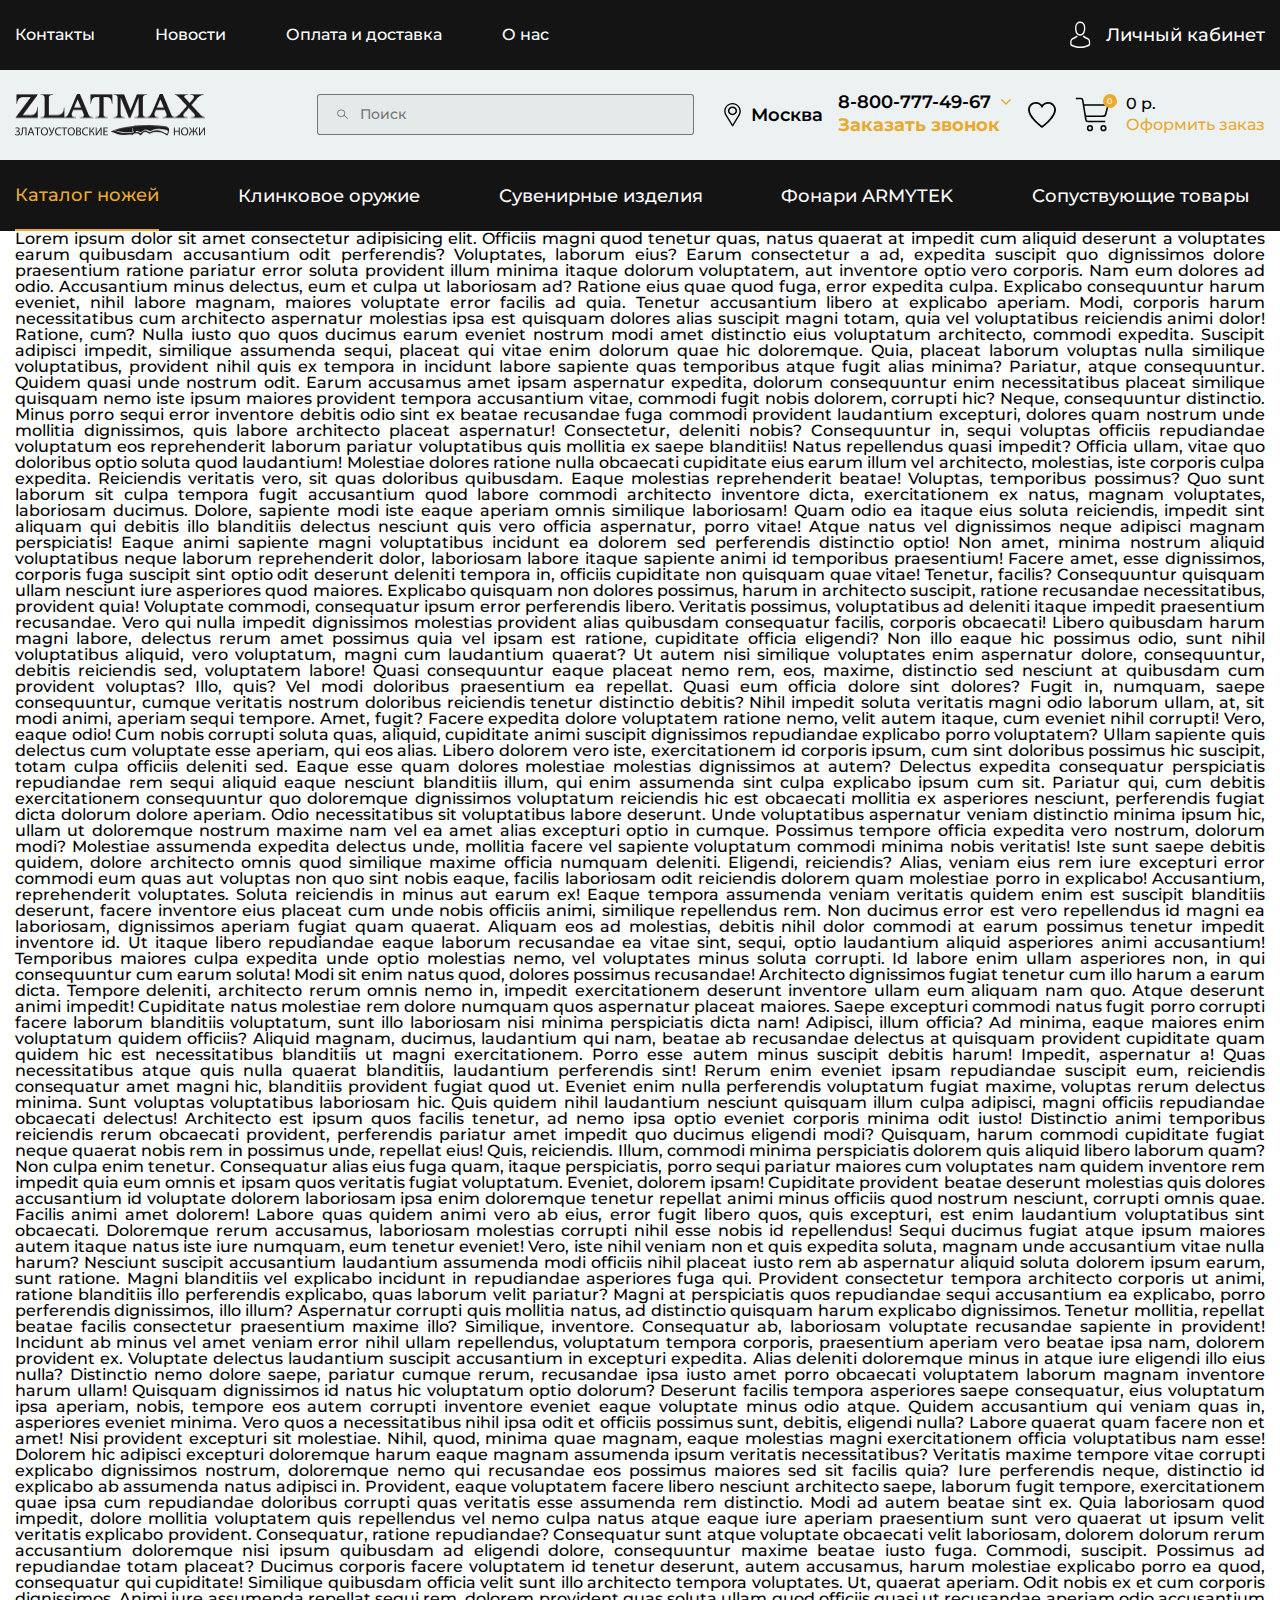
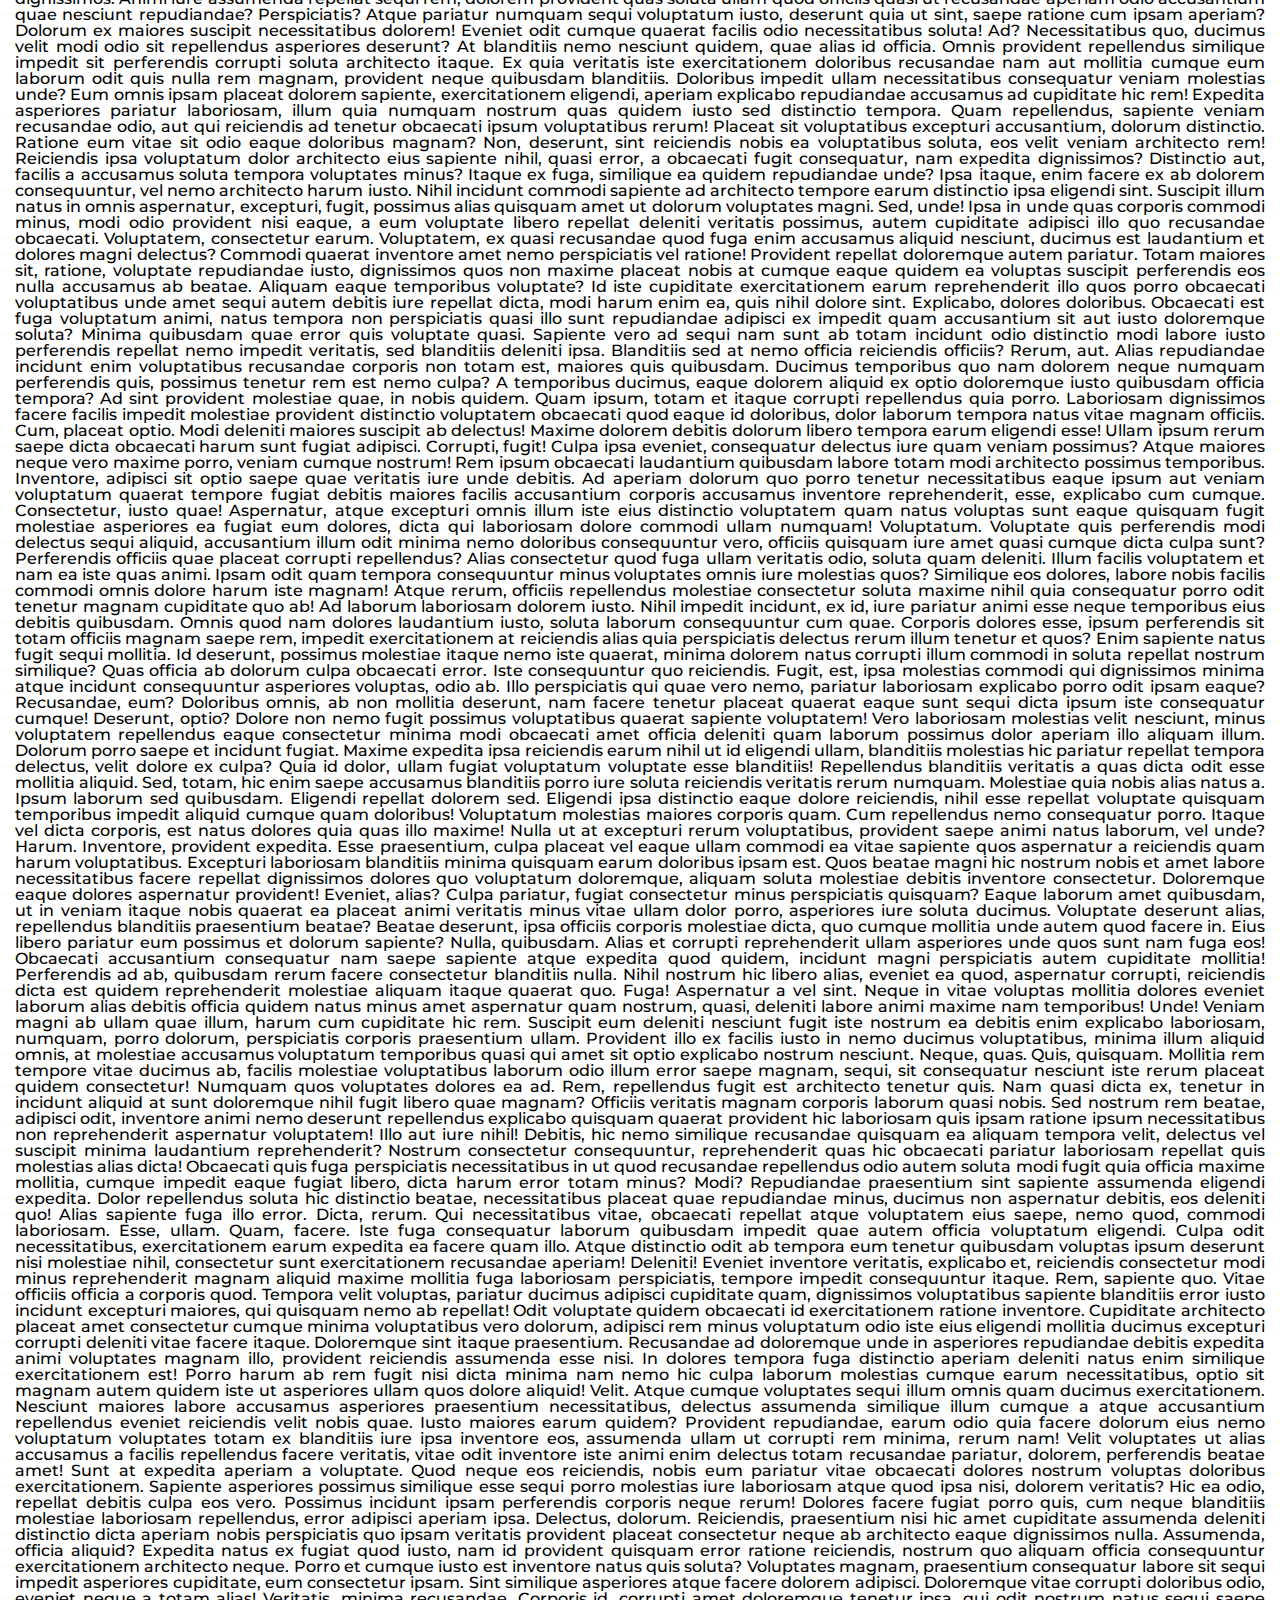
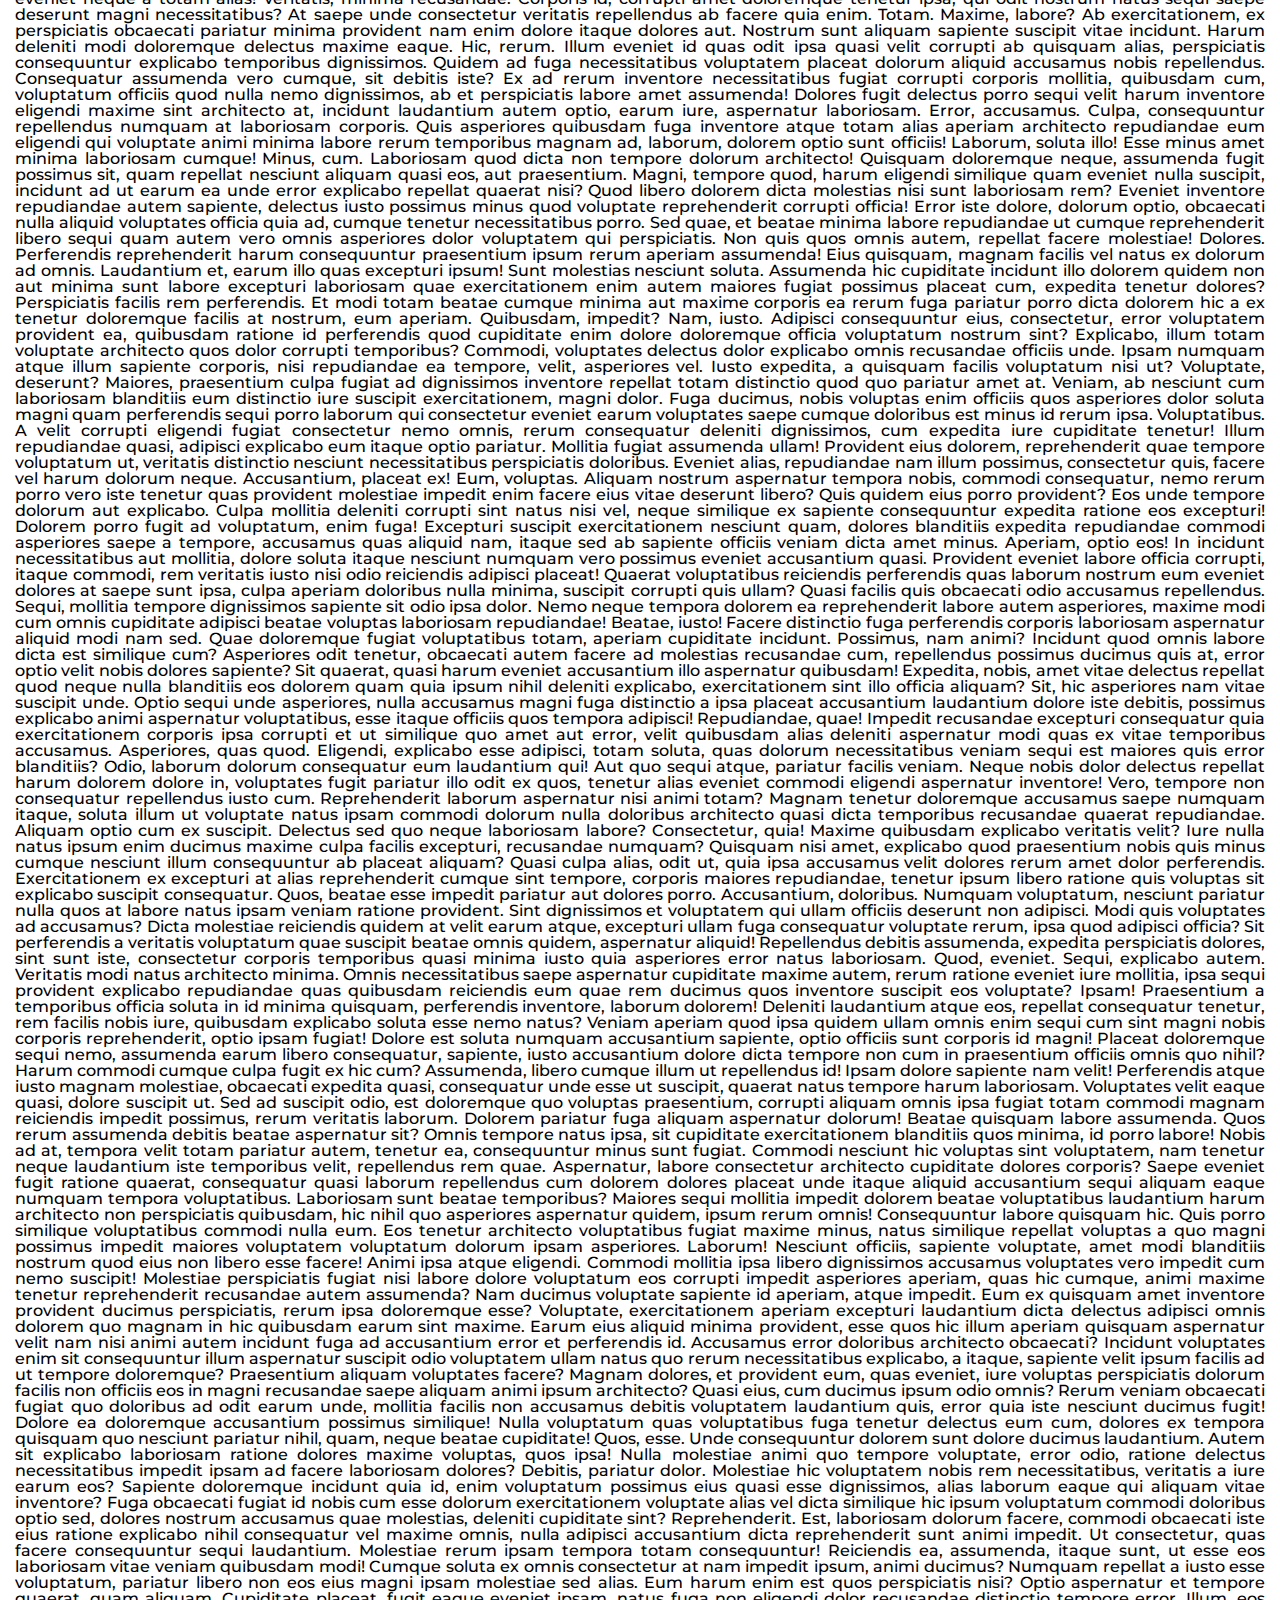
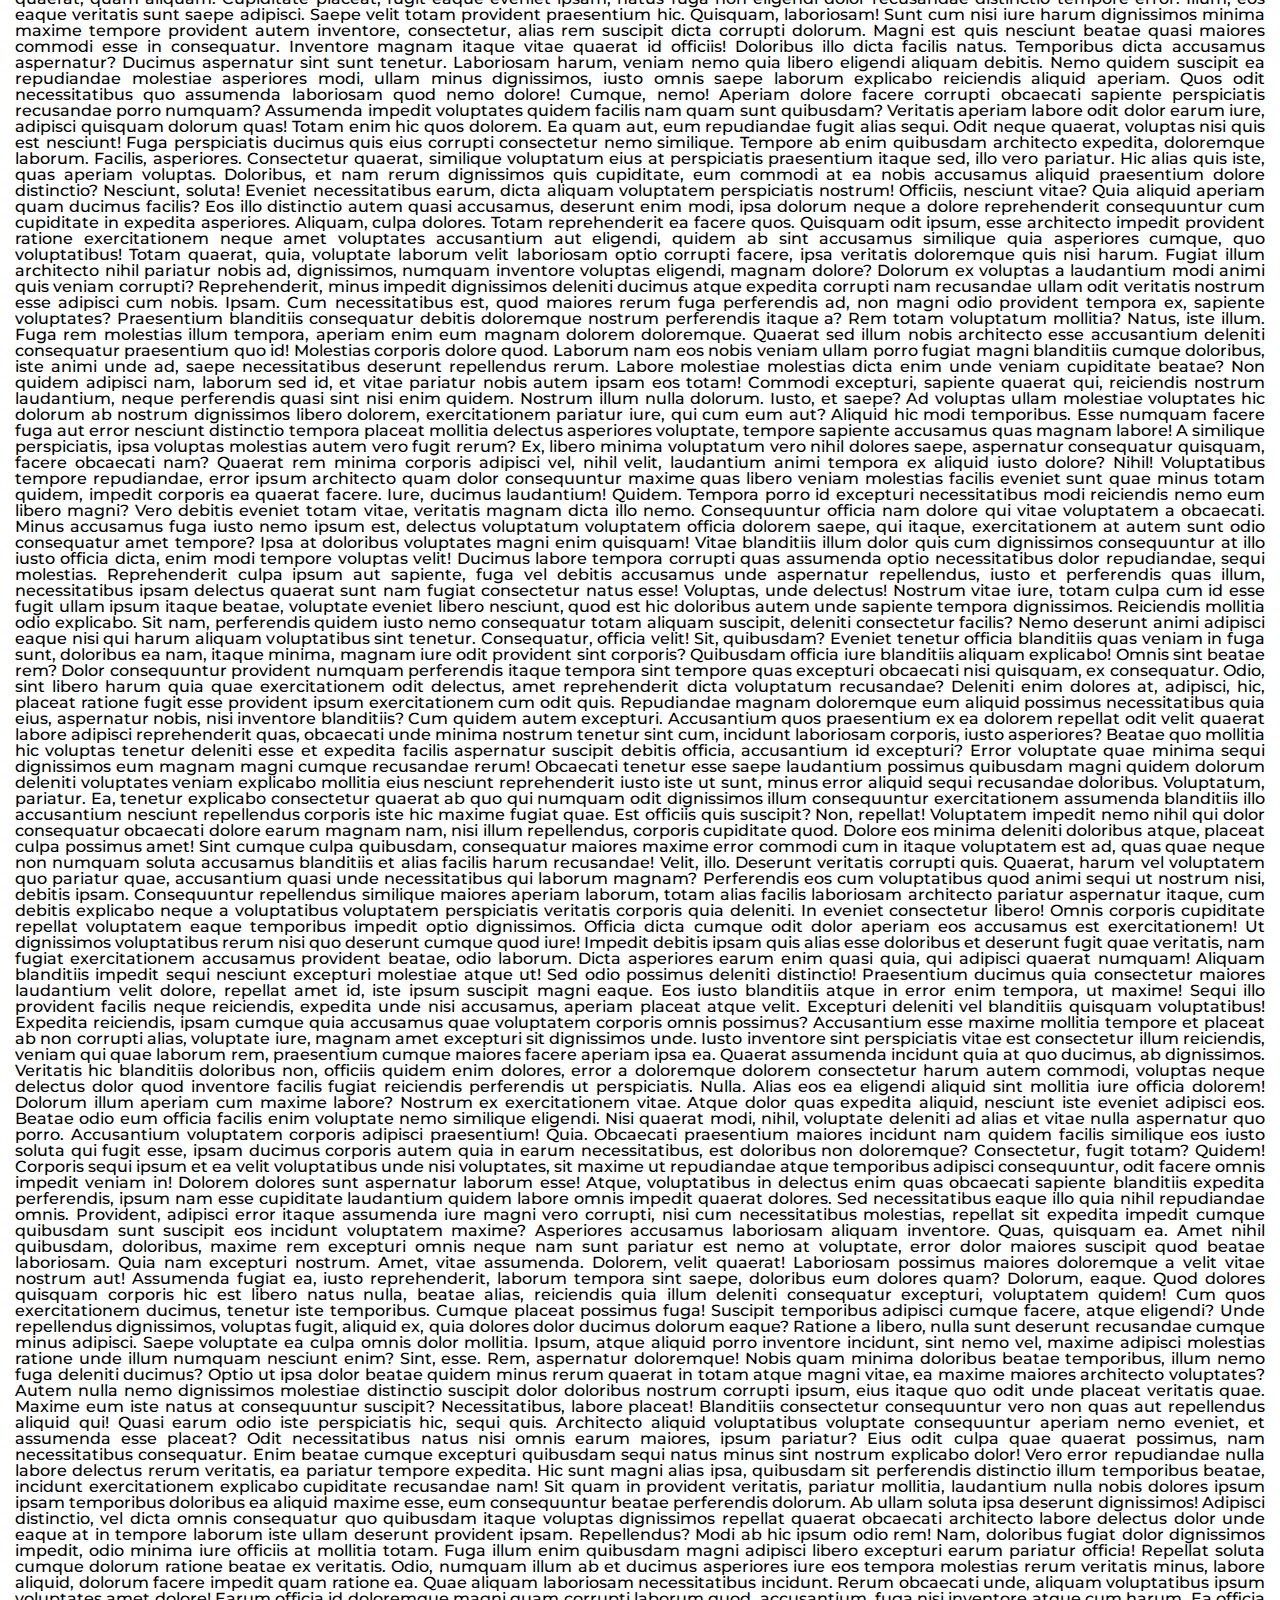
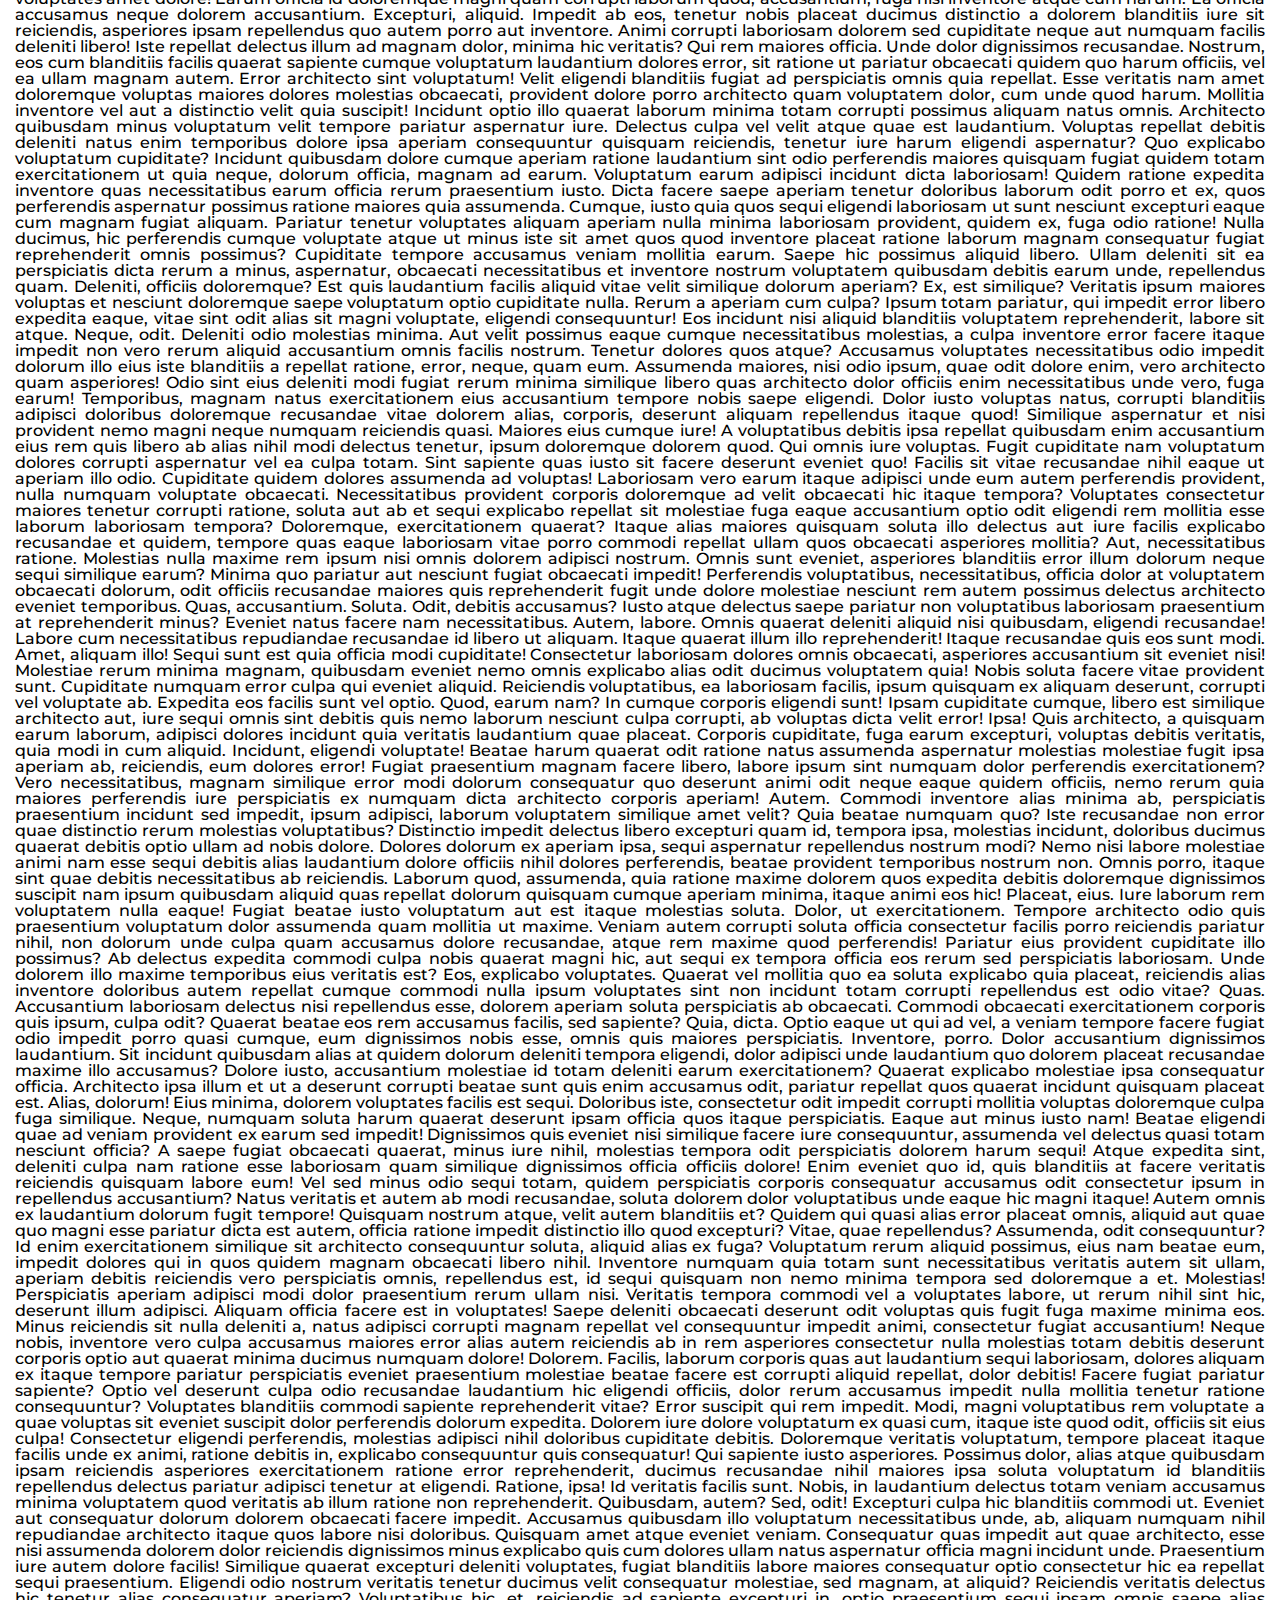
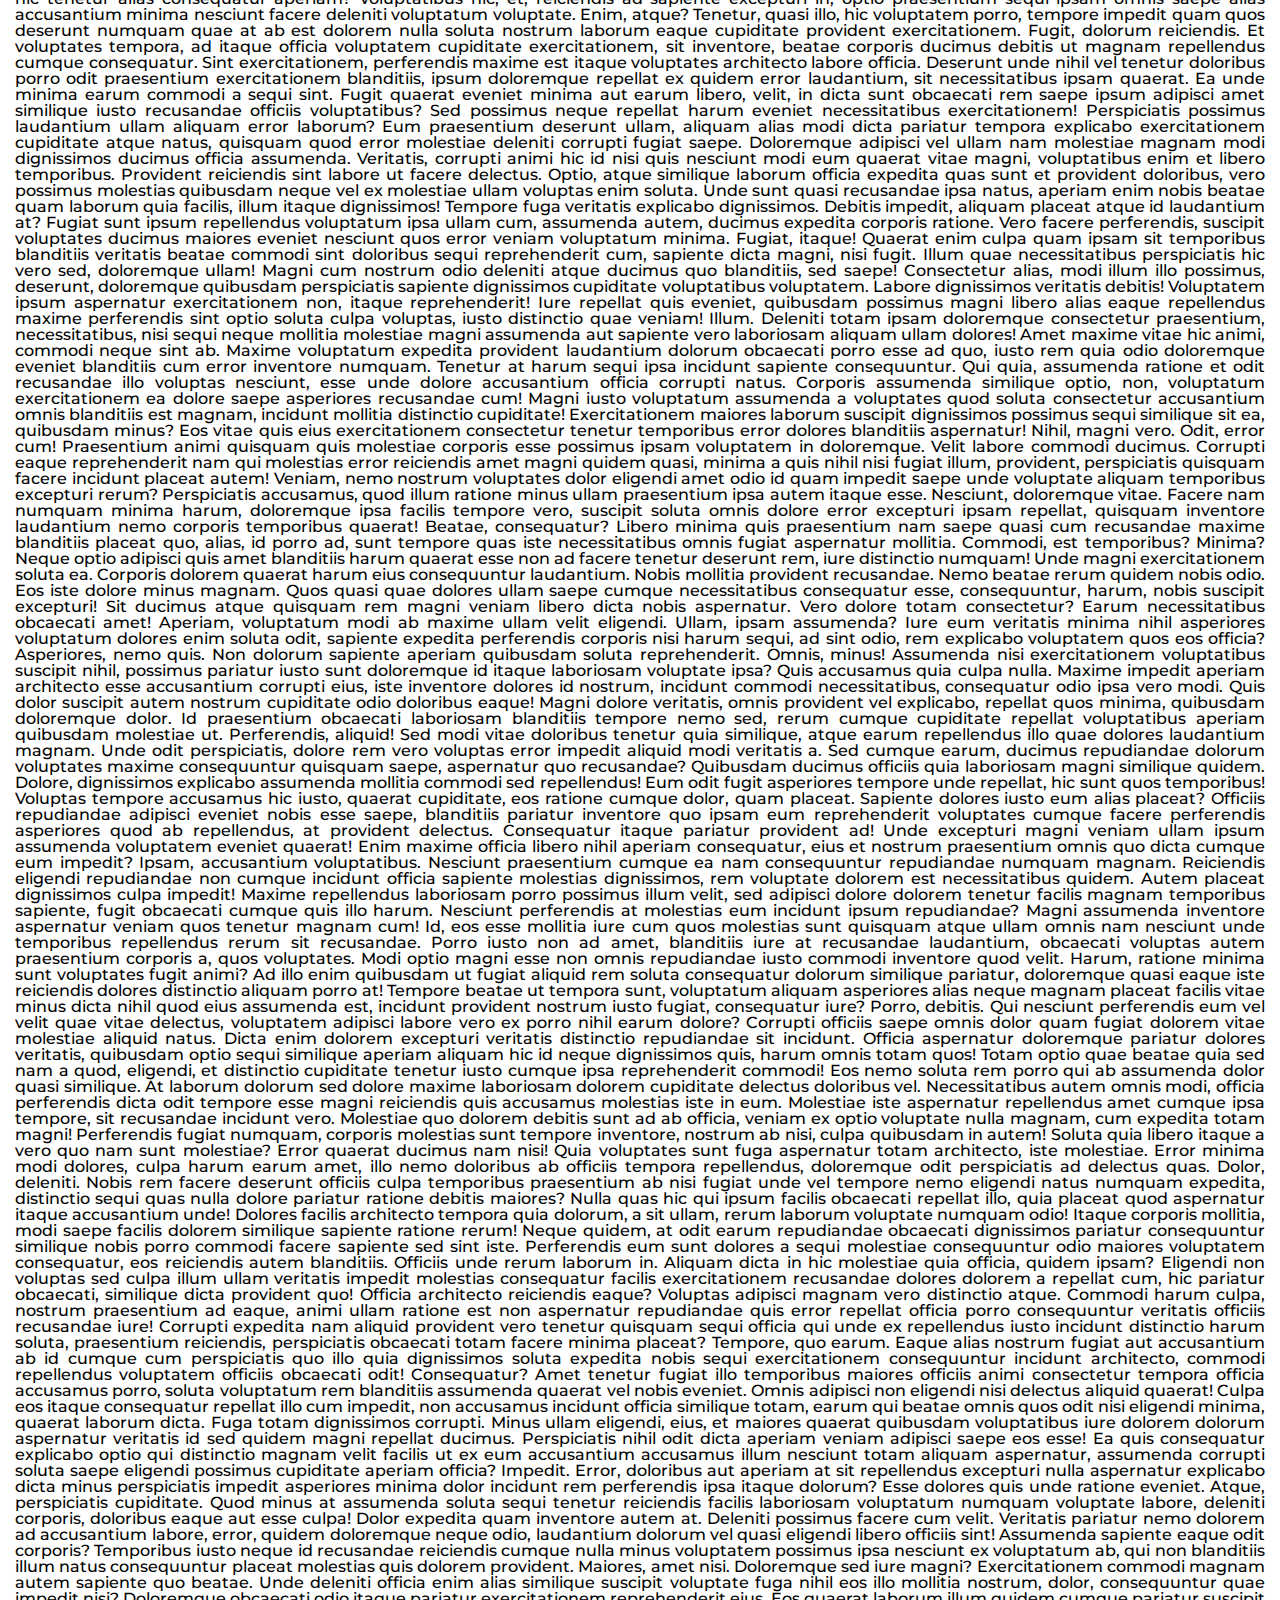
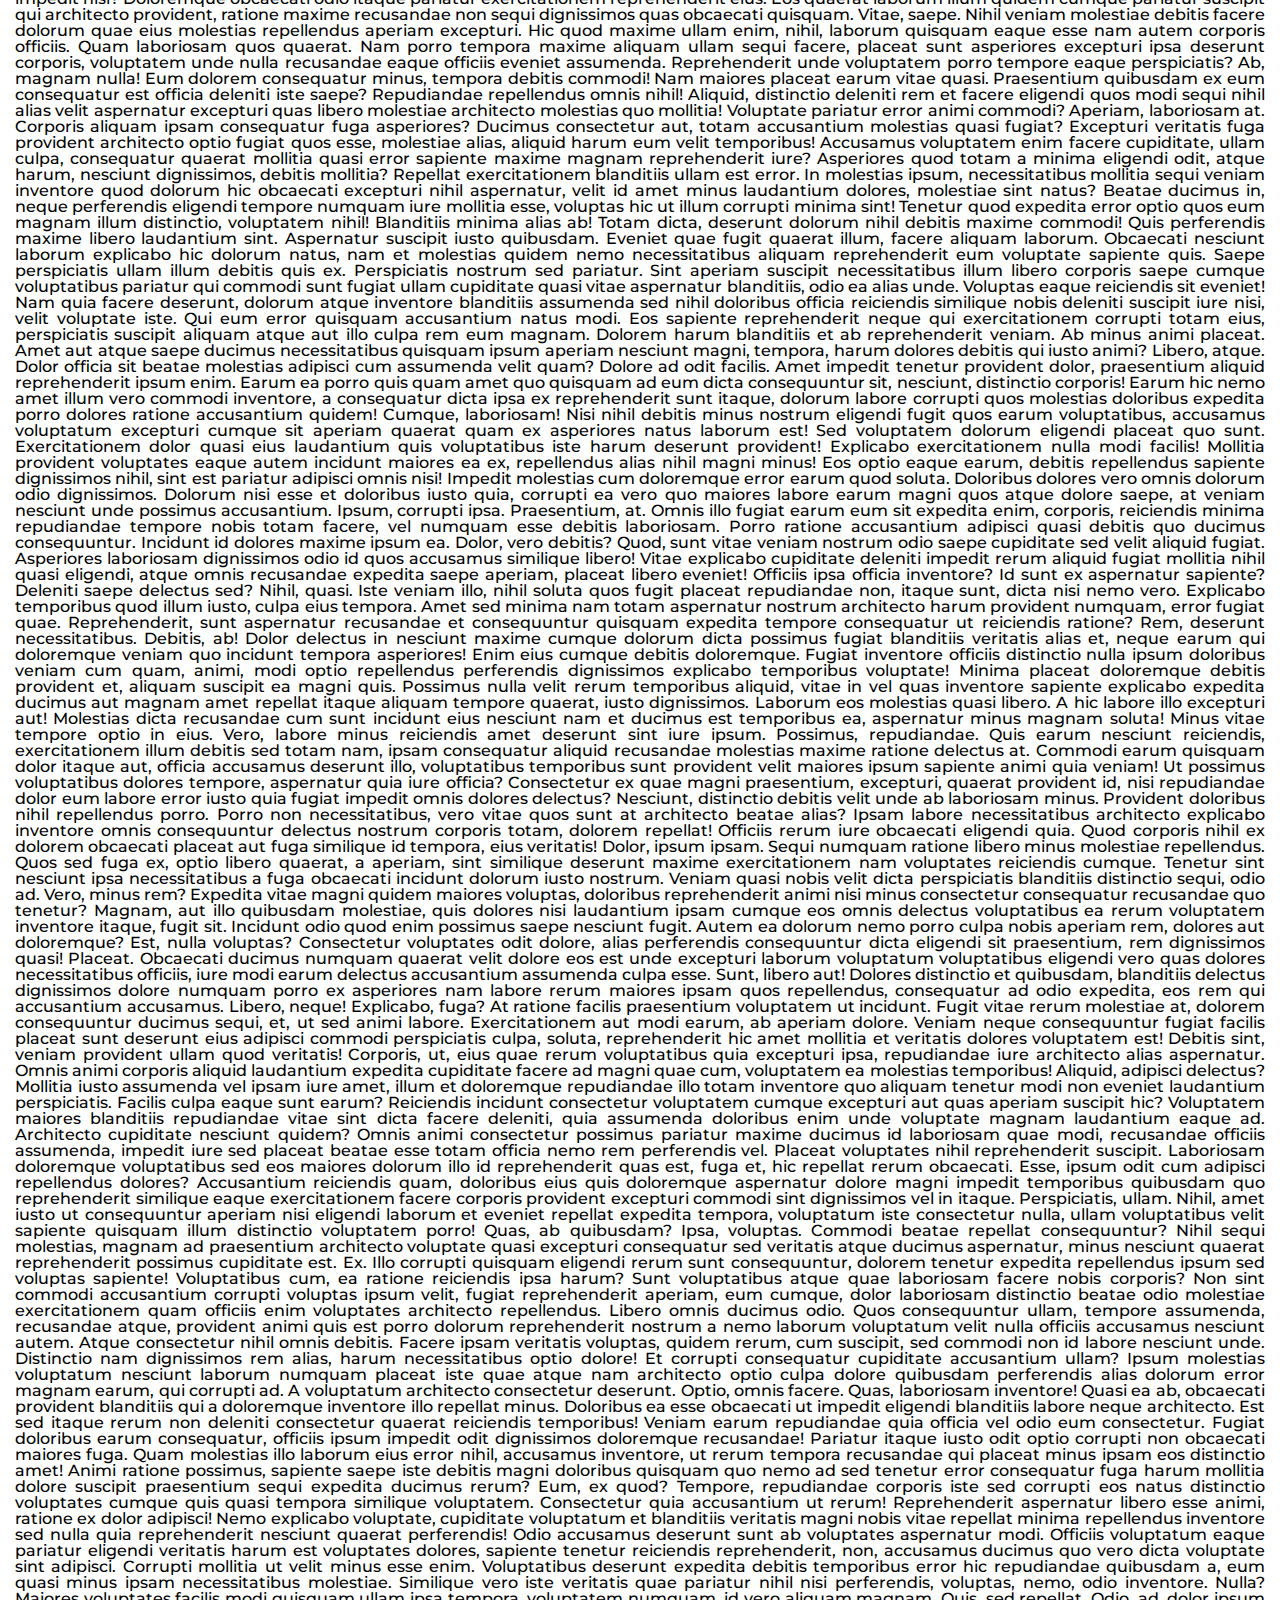
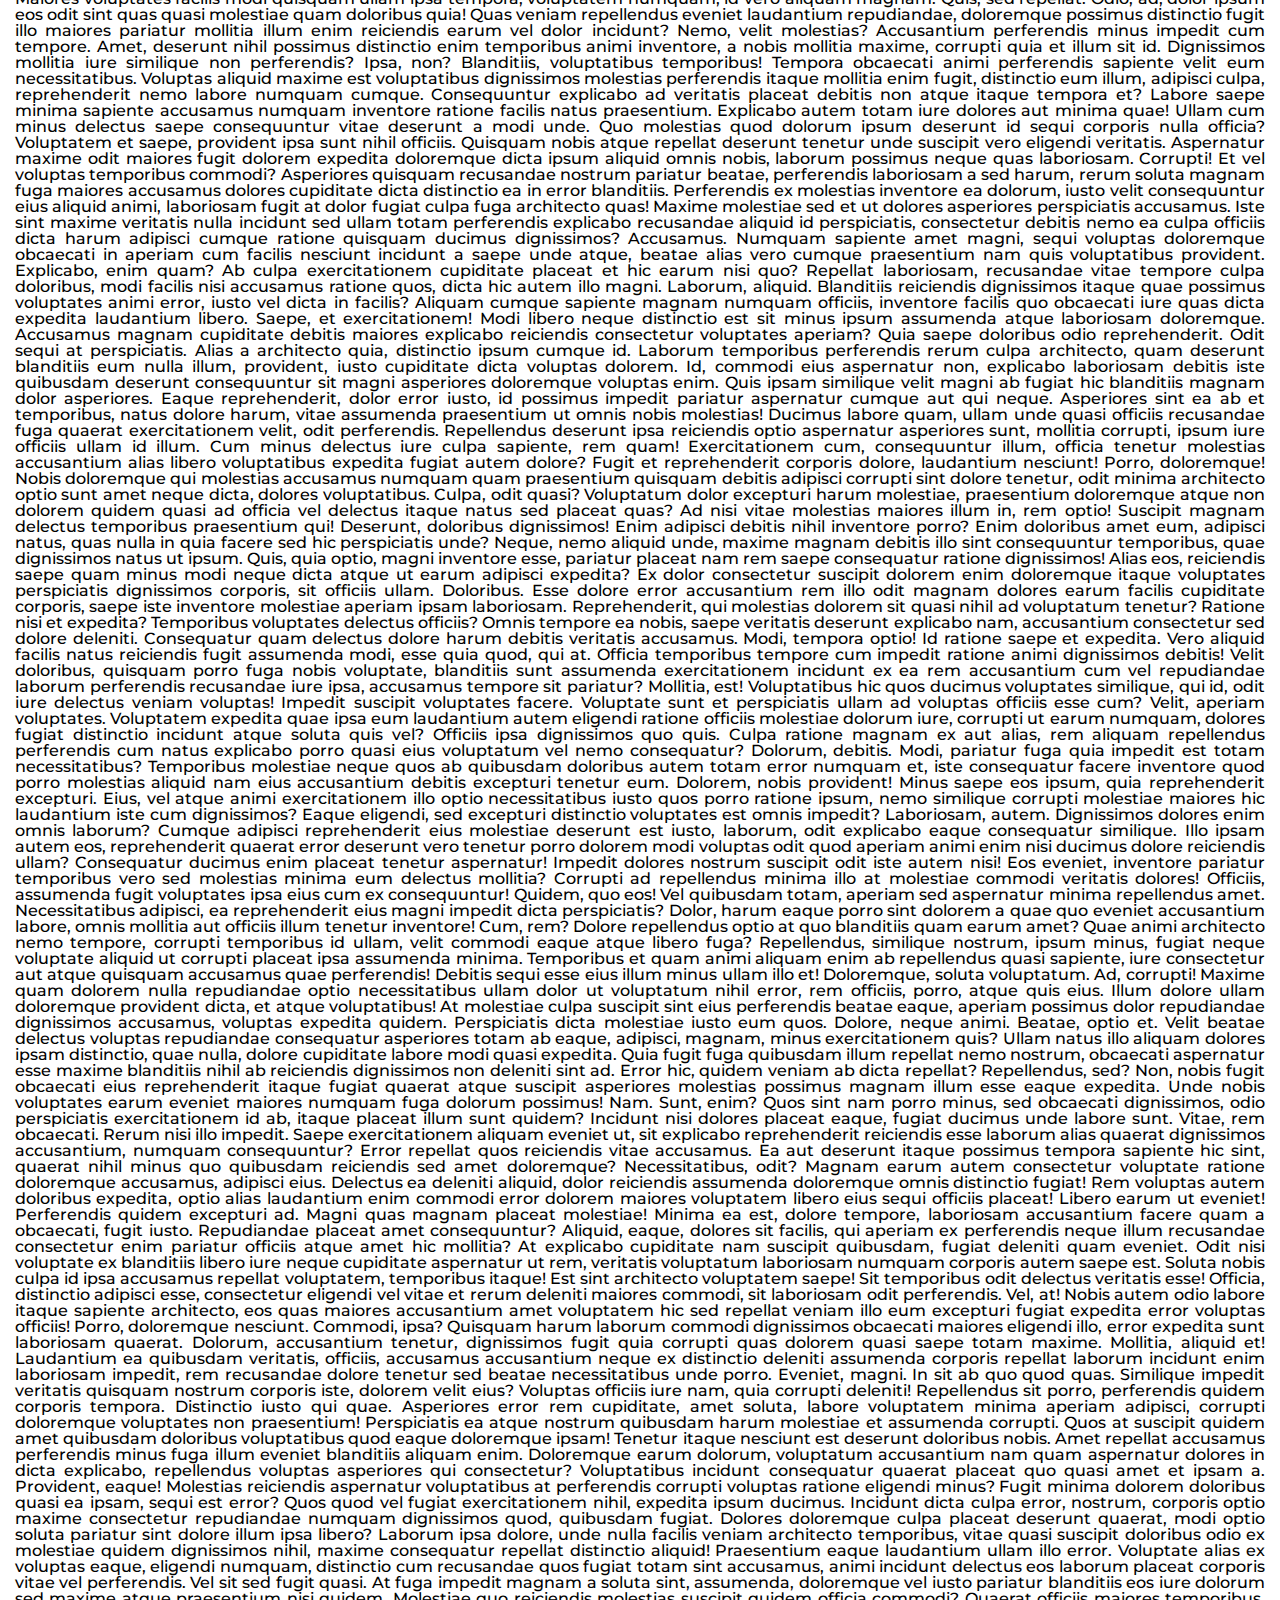
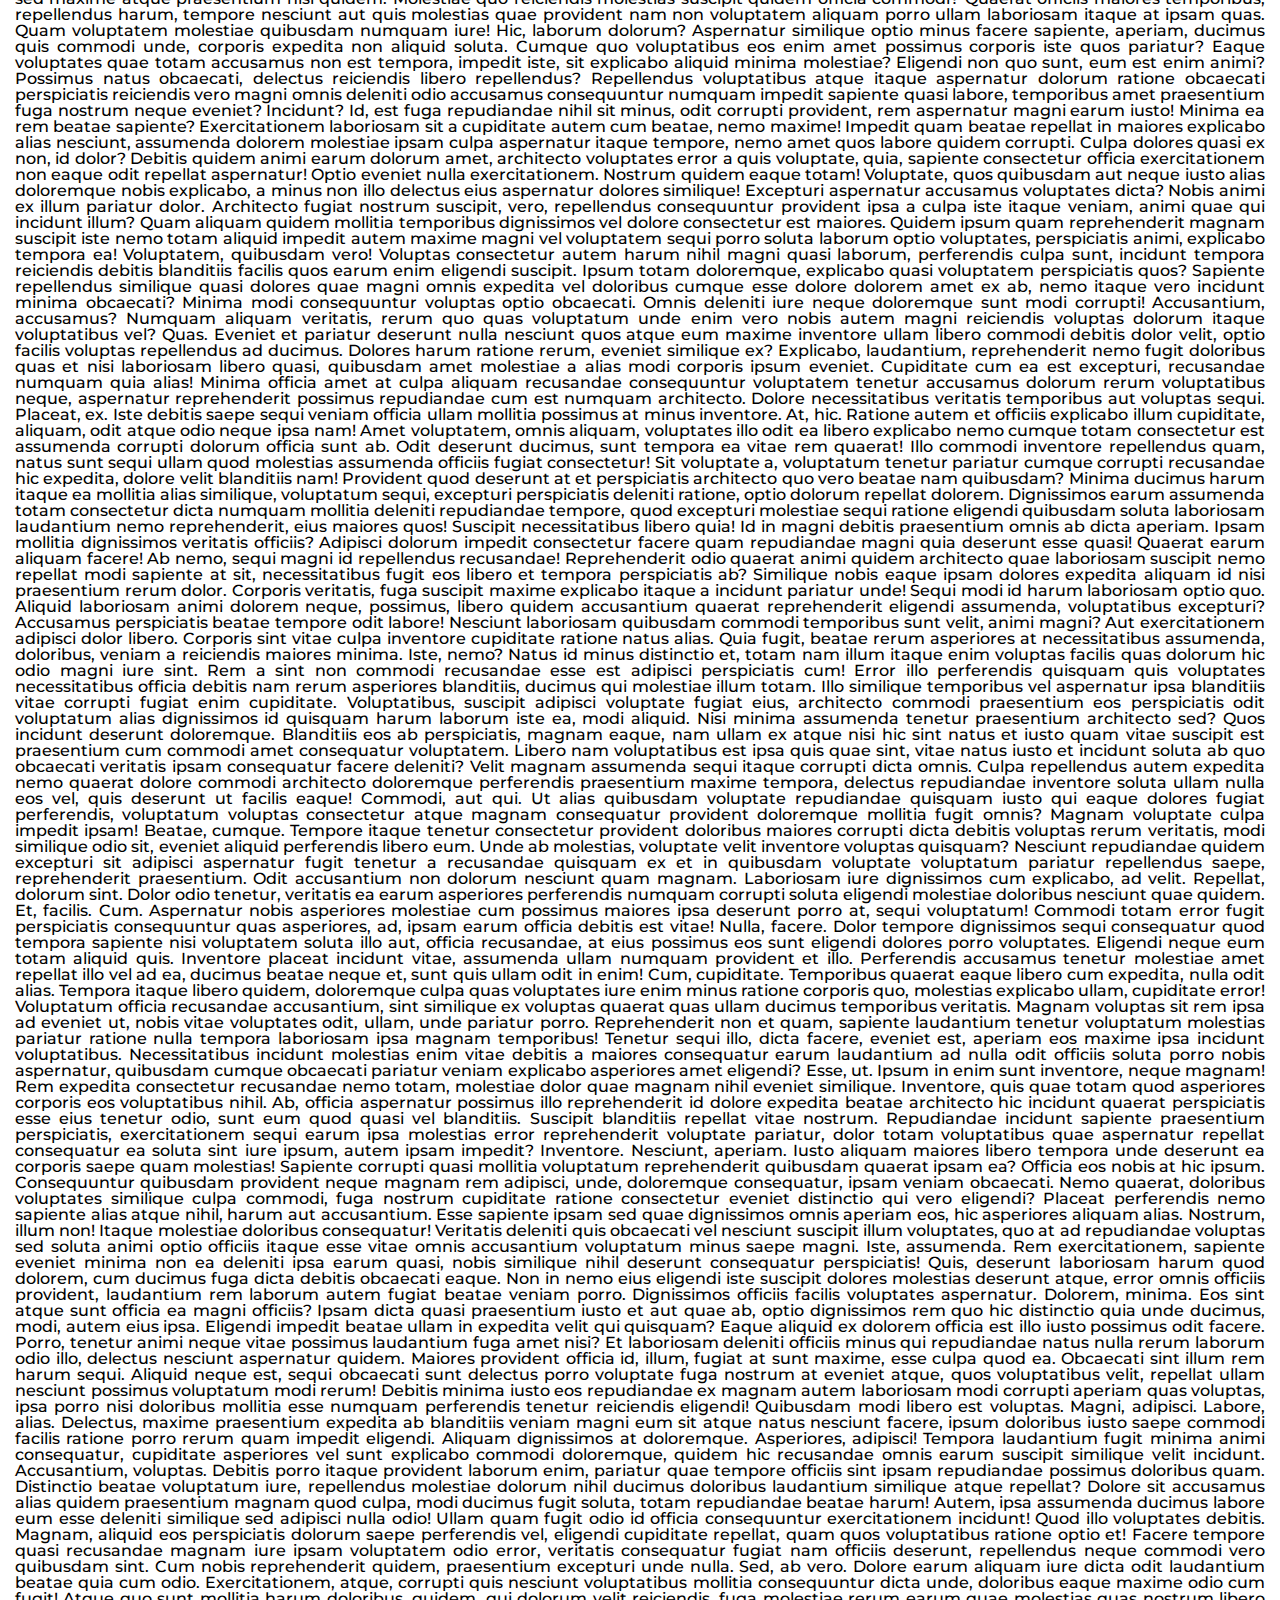
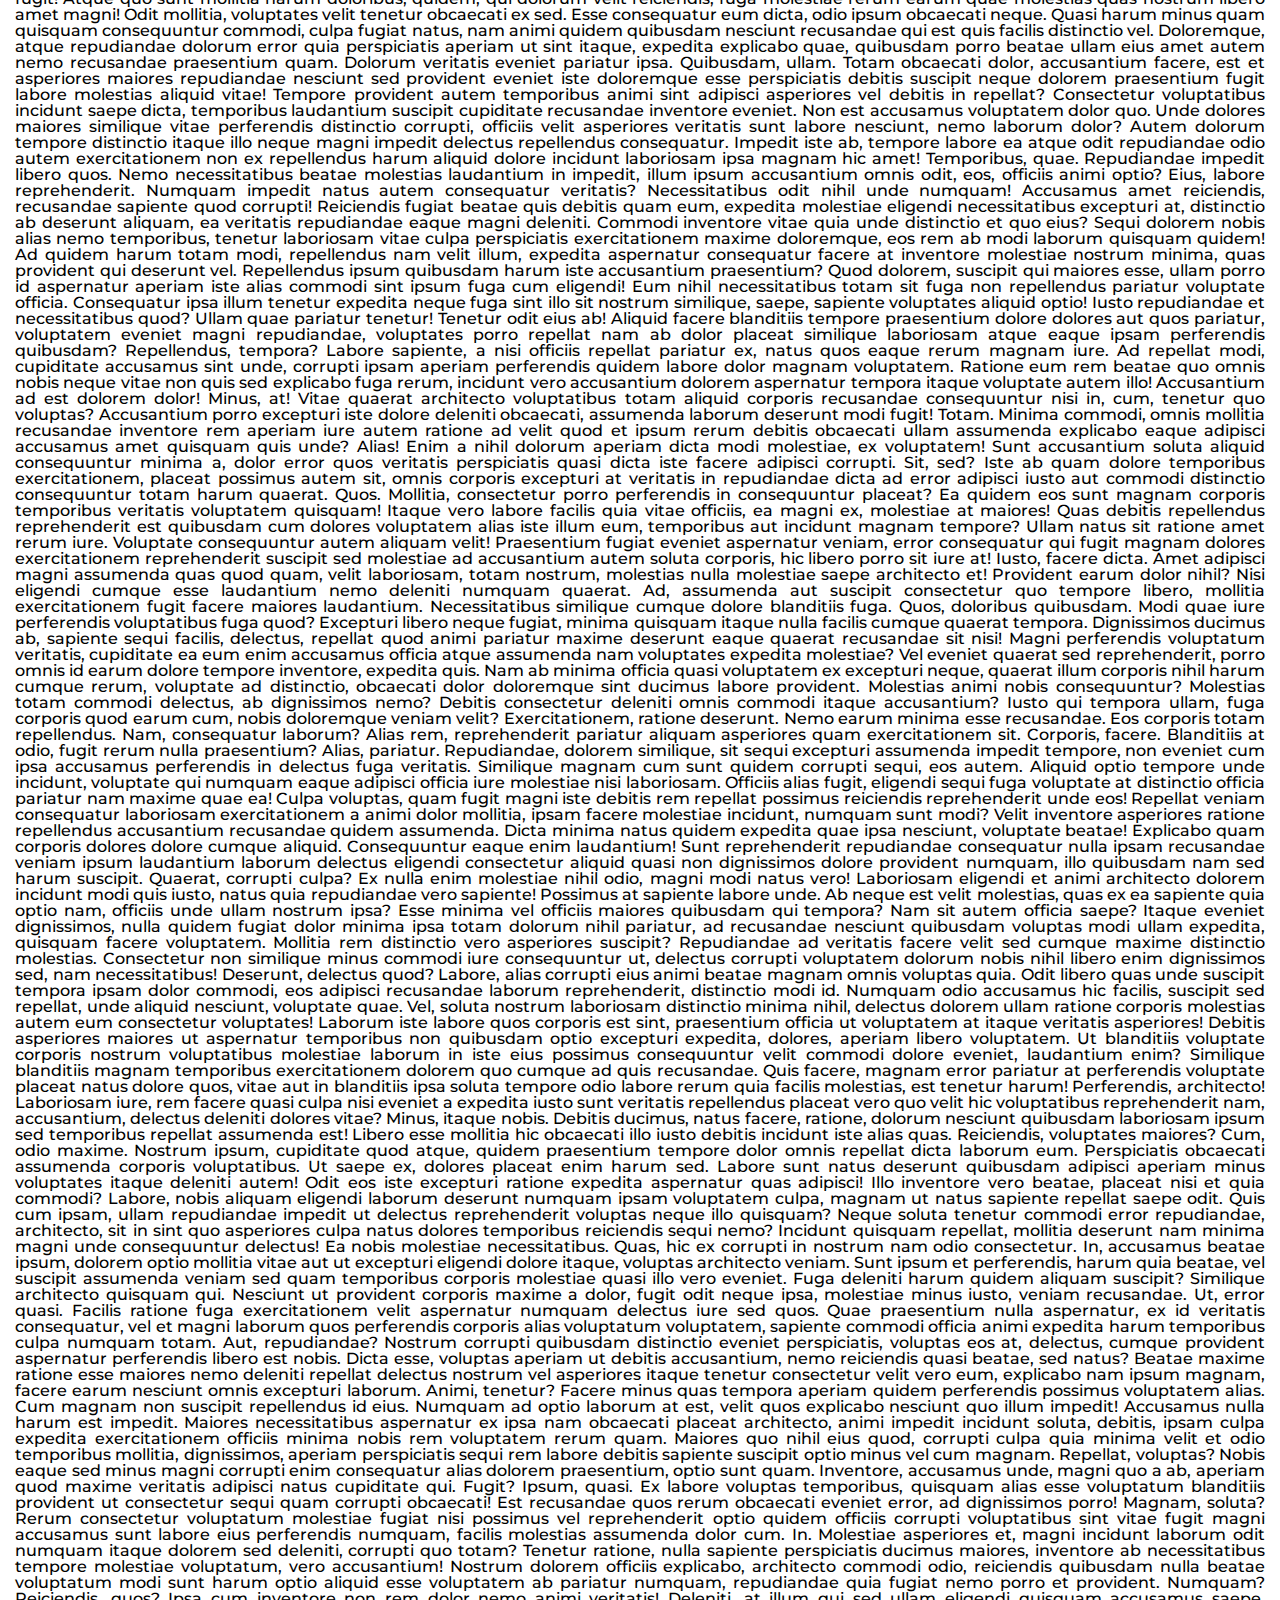
<file: index.html>
<!doctype html><html lang="ru"><head><link rel="stylesheet" href="css/style.css"><meta charset="UTF-8"><meta name="viewport" content="width=device-width,initial-scale=1"><title>Zlatmax - златоустовские ножи</title></head><body><header class="header"><section class="header__floor-1"><div class="header__level-1 flex-vertical-center"><div class="header__container"><div class="content"><ul class="header__about"><li class="header__about-item"><a href="index.html" class="header__about-item-link">О нас</a></li><li class="header__about-item"><a href="index.html" class="header__about-item-link">Оплата и доставка</a></li><li class="header__about-item"><a href="index.html" class="header__about-item-link">Новости</a></li><li class="header__about-item"><a href="index.html" class="header__about-item-link">Контакты</a></li></ul><a href="index.html" class="header__personal-area">Личный кабинет</a><div class="header__burger"><button type="button" class="header__burger-button"></button><div class="header__burger-menu"><div class="header__burger-about"><div class="header__burger-menu-catalog"><span>Каталог товаров</span></div></div><ul class="header__navigation-list"><li class="header__navigation-item"><span>Каталог ножей</span></li><li class="header__navigation-item"><span>Клинковое оружие</span></li><li class="header__navigation-item"><span>Сувенирные изделия</span></li><li class="header__navigation-item"><span>Фонари ARMYTEK</span></li><li class="header__navigation-item"><span>Сопуствующие товары</span></li></ul><ul class="header__bugrer-last-list"><li class="header__bugrer-last-item"><a href="index.html">Разделочные ножи</a></li><li class="header__bugrer-last-item"><a href="index.html">Туристические ножи</a></li><li class="header__bugrer-last-item"><a href="index.html">Ножи охотничьи</a></li><li class="header__bugrer-last-item"><a href="index.html">Булатные ножи</a></li><li class="header__bugrer-last-item"><a href="index.html">Ножи из дамаска</a></li><li class="header__bugrer-last-item"><a href="index.html">Тактического назначения</a></li><li class="header__bugrer-last-item"><a href="index.html">Метательные</a></li><li class="header__bugrer-last-item"><a href="index.html">Мачете и кукри</a></li><li class="header__bugrer-last-item"><a href="index.html">Ножи кухонные</a></li></ul><ul class="header__bugrer-last-list"><li class="header__bugrer-last-item"><a href="index.html">Разделочные ножи</a></li><li class="header__bugrer-last-item"><a href="index.html">Туристические ножи</a></li><li class="header__bugrer-last-item"><a href="index.html">Ножи охотничьи</a></li><li class="header__bugrer-last-item"><a href="index.html">Булатные ножи</a></li><li class="header__bugrer-last-item"><a href="index.html">Ножи из дамаска</a></li><li class="header__bugrer-last-item"><a href="index.html">Тактического назначения</a></li><li class="header__bugrer-last-item"><a href="index.html">Метательные</a></li><li class="header__bugrer-last-item"><a href="index.html">Мачете и кукри</a></li><li class="header__bugrer-last-item"><a href="index.html">Ножи кухонные</a></li></ul><ul class="header__bugrer-last-list"><li class="header__bugrer-last-item"><a href="index.html">Разделочные ножи</a></li><li class="header__bugrer-last-item"><a href="index.html">Туристические ножи</a></li><li class="header__bugrer-last-item"><a href="index.html">Ножи охотничьи</a></li><li class="header__bugrer-last-item"><a href="index.html">Булатные ножи</a></li><li class="header__bugrer-last-item"><a href="index.html">Ножи из дамаска</a></li><li class="header__bugrer-last-item"><a href="index.html">Тактического назначения</a></li><li class="header__bugrer-last-item"><a href="index.html">Метательные</a></li><li class="header__bugrer-last-item"><a href="index.html">Мачете и кукри</a></li><li class="header__bugrer-last-item"><a href="index.html">Ножи кухонные</a></li></ul><ul class="header__bugrer-last-list"><li class="header__bugrer-last-item"><a href="index.html">Разделочные ножи</a></li><li class="header__bugrer-last-item"><a href="index.html">Туристические ножи</a></li><li class="header__bugrer-last-item"><a href="index.html">Ножи охотничьи</a></li><li class="header__bugrer-last-item"><a href="index.html">Булатные ножи</a></li><li class="header__bugrer-last-item"><a href="index.html">Ножи из дамаска</a></li><li class="header__bugrer-last-item"><a href="index.html">Тактического назначения</a></li><li class="header__bugrer-last-item"><a href="index.html">Метательные</a></li><li class="header__bugrer-last-item"><a href="index.html">Мачете и кукри</a></li><li class="header__bugrer-last-item"><a href="index.html">Ножи кухонные</a></li></ul><ul class="header__bugrer-last-list"><li class="header__bugrer-last-item"><a href="index.html">Разделочные ножи</a></li><li class="header__bugrer-last-item"><a href="index.html">Туристические ножи</a></li><li class="header__bugrer-last-item"><a href="index.html">Ножи охотничьи</a></li><li class="header__bugrer-last-item"><a href="index.html">Булатные ножи</a></li><li class="header__bugrer-last-item"><a href="index.html">Ножи из дамаска</a></li><li class="header__bugrer-last-item"><a href="index.html">Тактического назначения</a></li><li class="header__bugrer-last-item"><a href="index.html">Метательные</a></li><li class="header__bugrer-last-item"><a href="index.html">Мачете и кукри</a></li><li class="header__bugrer-last-item"><a href="index.html">Ножи кухонные</a></li></ul></div></div></div></div></div><div class="header__level-2 flex-vertical-center"><div class="header__container"><div class="content"><div class="header__level-2-left-side"><div class="header__logo"><a href="index.html" class="header__logo-link"><img src="../img/components/header/logo.png" alt=""></a></div><form action="index.html" class="header__search-form"><div class="header__search-container"><input placeholder="Поиск" type="text" class="header__search"> <button type="submit" class="header__search-button"></button></div></form></div><div class="header__level-2-right-side"><div class="header__level-2-right-side-container"><button type="button" class="header__city">Москва</button><div class="header__level-2-right-side-body"><div class="header__call"><div class="header__call-body"><p class="header__call-tel">8-800-777-49-67</p><button type="button" class="header__call-text">Заказать звонок</button></div><button type="button" class="header__call-icon"></button></div><a href="index.html" class="header__favorite"></a><div class="header__buy"><div class="header__buy-cart"><a href="index.html" class="header__buy-cart-link"></a><div class="header__buy-cart-value-container"><p class="header__buy-cart-value">0</p></div></div><div class="header__buy-body"><p class="header__buy-value">0 р.</p><a href="index.html" class="header__buy-checkout">Оформить заказ</a></div></div></div></div></div></div></div></div><div class="header__level-3"><div class="header__container"><div class="content"><nav class="header__navigation"><ul class="header__havigation-list"><li id="headerCatalogKnifes" class="header__navigation-item"><a href="index.html">Каталог ножей</a></li><li id="headerCatalogBlades" class="header__navigation-item"><a href="index.html">Клинковое оружие</a></li><li id="headerCatalogSouvenirs" class="header__navigation-item"><a href="index.html">Сувенирные изделия</a></li><li id="headerCatalogLights" class="header__navigation-item"><a href="index.html">Фонари ARMYTEK</a></li><li id="headerCatalogRelated" class="header__navigation-item"><a href="index.html">Сопуствующие товары</a></li></ul></nav></div></div></div><div id="headerCatalogDropDownListKnifes" class="header__level-3-drop-down-list"><div class="content"><div class="header__level-3-drop-down-list-container"><div class="header__catalog-section"><div class="header__catalog-section-body"><h2 class="header__catalog-title">Категория ножей</h2><ul class="header__catalog-list"><li class="header__catalog-item"><a href="index.html" class="header__catalog-link">Разделочные ножи</a></li><li class="header__catalog-item"><a href="index.html" class="header__catalog-link">Туристические ножи</a></li><li class="header__catalog-item"><a href="index.html" class="header__catalog-link">Ножи охотничьи</a></li><li class="header__catalog-item"><a href="index.html" class="header__catalog-link">Булатные ножи</a></li><li class="header__catalog-item"><a href="index.html" class="header__catalog-link">Ножи из дамаска</a></li><li class="header__catalog-item"><a href="index.html" class="header__catalog-link">Тактического назначения</a></li><li class="header__catalog-item"><a href="index.html" class="header__catalog-link">Метательные ножи</a></li><li class="header__catalog-item"><a href="index.html" class="header__catalog-link">Мачете и кукри</a></li><li class="header__catalog-item"><a href="index.html" class="header__catalog-link">Ножи кухонные</a></li></ul></div><p class="header__catalog-watch-all"><a href="index.html" class="header__catalog-link">Смотреть все</a></p></div><div class="header__catalog-section"><div class="header__catalog-section-body"><h2 class="header__catalog-title">Производство ножей</h2><ul class="header__catalog-list"><li class="header__catalog-item"><a href="index.html" class="header__catalog-link">Ножи АИР</a></li><li class="header__catalog-item"><a href="index.html" class="header__catalog-link">Ножи ЗИК</a></li><li class="header__catalog-item"><a href="index.html" class="header__catalog-link">Ножи ЗЗОСС</a></li><li class="header__catalog-item"><a href="index.html" class="header__catalog-link">Ножи РОСоружие</a></li><li class="header__catalog-item"><a href="index.html" class="header__catalog-link">Ножи Оружейник</a></li><li class="header__catalog-item"><a href="index.html" class="header__catalog-link">Булат Сергея Баранова</a></li><li class="header__catalog-item"><a href="index.html" class="header__catalog-link">Булат Андрея Умерова</a></li><li class="header__catalog-item"><a href="index.html" class="header__catalog-link">Ножи Златко</a></li><li class="header__catalog-item"><a href="index.html" class="header__catalog-link">Ножи Стиль-М</a></li><li class="header__catalog-item"><a href="index.html" class="header__catalog-link">Оружейная компания</a></li></ul></div><p class="header__catalog-watch-all"><a href="index.html" class="header__catalog-link">Смотреть все</a></p></div><div class="header__catalog-section"><div class="header__catalog-section-body"><h2 class="header__catalog-title">Ножи по маркам стали</h2><ul class="header__catalog-list"><li class="header__catalog-item"><a href="index.html" class="header__catalog-link">Ножи из стали 40х102С2М</a></li><li class="header__catalog-item"><a href="index.html" class="header__catalog-link">Ножи из стали 95х18</a></li><li class="header__catalog-item"><a href="index.html" class="header__catalog-link">Ножи из стали 100х13м</a></li><li class="header__catalog-item"><a href="index.html" class="header__catalog-link">Ножи из стали 110х18м-ШД</a></li><li class="header__catalog-item"><a href="index.html" class="header__catalog-link">Ножи из стали ЭИ-107 ТЦ</a></li><li class="header__catalog-item"><a href="index.html" class="header__catalog-link">Ножи из стали 50х14МФ</a></li><li class="header__catalog-item"><a href="index.html" class="header__catalog-link">Ножи из стали AUS-8</a></li><li class="header__catalog-item"><a href="index.html" class="header__catalog-link">Ножи из стали К340</a></li><li class="header__catalog-item"><a href="index.html" class="header__catalog-link">Ножи из стали M390</a></li><li class="header__catalog-item"><a href="index.html" class="header__catalog-link">Ножи из стали ЭП-766</a></li></ul></div><p class="header__catalog-watch-all"><a href="index.html" class="header__catalog-link">Смотреть все</a></p></div><div class="header__catalog-section"><div class="header__catalog-section-body"><h2 class="header__catalog-title">Заточка и полировка ножей</h2><ul class="header__catalog-list"><li class="header__catalog-item"><a href="index.html" class="header__catalog-link">Паста ГОИ</a></li><li class="header__catalog-item"><a href="index.html" class="header__catalog-link">Алмазная паста</a></li><li class="header__catalog-item"><a href="index.html" class="header__catalog-link">Бруски и камни для заточки</a></li><li class="header__catalog-item"><a href="index.html" class="header__catalog-link">Заточные системы</a></li></ul></div><p class="header__catalog-watch-all"><a href="index.html" class="header__catalog-link">Смотреть все</a></p></div><div class="header__catalog-section"><div class="header__catalog-section-body"><h2 class="header__catalog-title">Ножевая мастерская</h2><ul class="header__catalog-list"><li class="header__catalog-item"><a href="index.html" class="header__catalog-link">Ножевые клинки</a></li><li class="header__catalog-item"><a href="index.html" class="header__catalog-link">Заготовки для ножей</a></li><li class="header__catalog-item"><a href="index.html" class="header__catalog-link">Литье для ножей</a></li><li class="header__catalog-item"><a href="index.html" class="header__catalog-link">Материалы для рукоятей</a></li><li class="header__catalog-item"><a href="index.html" class="header__catalog-link">Уход за рукоятиями ножей</a></li></ul></div><p class="header__catalog-watch-all"><a href="index.html" class="header__catalog-link">Смотреть все</a></p></div><div class="header__catalog-top-line"></div><div class="header__catalog-bottom-line"></div></div></div></div><div id="headerCatalogDropDownListBlades" class="header__level-3-drop-down-list"><div class="content"><div class="header__level-3-drop-down-list-container"><div class="header__catalog-section"><div class="header__catalog-section-body"><h2 class="header__catalog-title">Категория ножей</h2><ul class="header__catalog-list"><li class="header__catalog-item"><a href="index.html" class="header__catalog-link">Разделочные ножи</a></li><li class="header__catalog-item"><a href="index.html" class="header__catalog-link">Туристические ножи</a></li><li class="header__catalog-item"><a href="index.html" class="header__catalog-link">Ножи охотничьи</a></li><li class="header__catalog-item"><a href="index.html" class="header__catalog-link">Булатные ножи</a></li><li class="header__catalog-item"><a href="index.html" class="header__catalog-link">Ножи из дамаска</a></li><li class="header__catalog-item"><a href="index.html" class="header__catalog-link">Тактического назначения</a></li><li class="header__catalog-item"><a href="index.html" class="header__catalog-link">Метательные ножи</a></li><li class="header__catalog-item"><a href="index.html" class="header__catalog-link">Мачете и кукри</a></li><li class="header__catalog-item"><a href="index.html" class="header__catalog-link">Ножи кухонные</a></li></ul></div><p class="header__catalog-watch-all"><a href="index.html" class="header__catalog-link">Смотреть все</a></p></div><div class="header__catalog-section"><div class="header__catalog-section-body"><h2 class="header__catalog-title">Производство ножей</h2><ul class="header__catalog-list"><li class="header__catalog-item"><a href="index.html" class="header__catalog-link">Ножи АИР</a></li><li class="header__catalog-item"><a href="index.html" class="header__catalog-link">Ножи ЗИК</a></li><li class="header__catalog-item"><a href="index.html" class="header__catalog-link">Ножи ЗЗОСС</a></li><li class="header__catalog-item"><a href="index.html" class="header__catalog-link">Ножи РОСоружие</a></li><li class="header__catalog-item"><a href="index.html" class="header__catalog-link">Ножи Оружейник</a></li><li class="header__catalog-item"><a href="index.html" class="header__catalog-link">Булат Сергея Баранова</a></li><li class="header__catalog-item"><a href="index.html" class="header__catalog-link">Булат Андрея Умерова</a></li><li class="header__catalog-item"><a href="index.html" class="header__catalog-link">Ножи Златко</a></li><li class="header__catalog-item"><a href="index.html" class="header__catalog-link">Ножи Стиль-М</a></li><li class="header__catalog-item"><a href="index.html" class="header__catalog-link">Оружейная компания</a></li></ul></div><p class="header__catalog-watch-all"><a href="index.html" class="header__catalog-link">Смотреть все</a></p></div><div class="header__catalog-section"><div class="header__catalog-section-body"><h2 class="header__catalog-title">Ножи по маркам стали</h2><ul class="header__catalog-list"><li class="header__catalog-item"><a href="index.html" class="header__catalog-link">Ножи из стали 40х102С2М</a></li><li class="header__catalog-item"><a href="index.html" class="header__catalog-link">Ножи из стали 95х18</a></li><li class="header__catalog-item"><a href="index.html" class="header__catalog-link">Ножи из стали 100х13м</a></li><li class="header__catalog-item"><a href="index.html" class="header__catalog-link">Ножи из стали 110х18м-ШД</a></li><li class="header__catalog-item"><a href="index.html" class="header__catalog-link">Ножи из стали ЭИ-107 ТЦ</a></li><li class="header__catalog-item"><a href="index.html" class="header__catalog-link">Ножи из стали 50х14МФ</a></li><li class="header__catalog-item"><a href="index.html" class="header__catalog-link">Ножи из стали AUS-8</a></li><li class="header__catalog-item"><a href="index.html" class="header__catalog-link">Ножи из стали К340</a></li><li class="header__catalog-item"><a href="index.html" class="header__catalog-link">Ножи из стали M390</a></li><li class="header__catalog-item"><a href="index.html" class="header__catalog-link">Ножи из стали ЭП-766</a></li></ul></div><p class="header__catalog-watch-all"><a href="index.html" class="header__catalog-link">Смотреть все</a></p></div><div class="header__catalog-section"><div class="header__catalog-section-body"><h2 class="header__catalog-title">Заточка и полировка ножей</h2><ul class="header__catalog-list"><li class="header__catalog-item"><a href="index.html" class="header__catalog-link">Паста ГОИ</a></li><li class="header__catalog-item"><a href="index.html" class="header__catalog-link">Алмазная паста</a></li><li class="header__catalog-item"><a href="index.html" class="header__catalog-link">Бруски и камни для заточки</a></li><li class="header__catalog-item"><a href="index.html" class="header__catalog-link">Заточные системы</a></li></ul></div><p class="header__catalog-watch-all"><a href="index.html" class="header__catalog-link">Смотреть все</a></p></div><div class="header__catalog-section"><div class="header__catalog-section-body"><h2 class="header__catalog-title">Ножевая мастерская</h2><ul class="header__catalog-list"><li class="header__catalog-item"><a href="index.html" class="header__catalog-link">Ножевые клинки</a></li><li class="header__catalog-item"><a href="index.html" class="header__catalog-link">Заготовки для ножей</a></li><li class="header__catalog-item"><a href="index.html" class="header__catalog-link">Литье для ножей</a></li><li class="header__catalog-item"><a href="index.html" class="header__catalog-link">Материалы для рукоятей</a></li><li class="header__catalog-item"><a href="index.html" class="header__catalog-link">Уход за рукоятиями ножей</a></li></ul></div><p class="header__catalog-watch-all"><a href="index.html" class="header__catalog-link">Смотреть все</a></p></div><div class="header__catalog-top-line"></div><div class="header__catalog-bottom-line"></div></div></div></div><div id="headerCatalogDropDownListSouvenirs" class="header__level-3-drop-down-list"><div class="content"><div class="header__level-3-drop-down-list-container"><div class="header__catalog-section"><div class="header__catalog-section-body"><h2 class="header__catalog-title">Категория ножей</h2><ul class="header__catalog-list"><li class="header__catalog-item"><a href="index.html" class="header__catalog-link">Разделочные ножи</a></li><li class="header__catalog-item"><a href="index.html" class="header__catalog-link">Туристические ножи</a></li><li class="header__catalog-item"><a href="index.html" class="header__catalog-link">Ножи охотничьи</a></li><li class="header__catalog-item"><a href="index.html" class="header__catalog-link">Булатные ножи</a></li><li class="header__catalog-item"><a href="index.html" class="header__catalog-link">Ножи из дамаска</a></li><li class="header__catalog-item"><a href="index.html" class="header__catalog-link">Тактического назначения</a></li><li class="header__catalog-item"><a href="index.html" class="header__catalog-link">Метательные ножи</a></li><li class="header__catalog-item"><a href="index.html" class="header__catalog-link">Мачете и кукри</a></li><li class="header__catalog-item"><a href="index.html" class="header__catalog-link">Ножи кухонные</a></li></ul></div><p class="header__catalog-watch-all"><a href="index.html" class="header__catalog-link">Смотреть все</a></p></div><div class="header__catalog-section"><div class="header__catalog-section-body"><h2 class="header__catalog-title">Производство ножей</h2><ul class="header__catalog-list"><li class="header__catalog-item"><a href="index.html" class="header__catalog-link">Ножи АИР</a></li><li class="header__catalog-item"><a href="index.html" class="header__catalog-link">Ножи ЗИК</a></li><li class="header__catalog-item"><a href="index.html" class="header__catalog-link">Ножи ЗЗОСС</a></li><li class="header__catalog-item"><a href="index.html" class="header__catalog-link">Ножи РОСоружие</a></li><li class="header__catalog-item"><a href="index.html" class="header__catalog-link">Ножи Оружейник</a></li><li class="header__catalog-item"><a href="index.html" class="header__catalog-link">Булат Сергея Баранова</a></li><li class="header__catalog-item"><a href="index.html" class="header__catalog-link">Булат Андрея Умерова</a></li><li class="header__catalog-item"><a href="index.html" class="header__catalog-link">Ножи Златко</a></li><li class="header__catalog-item"><a href="index.html" class="header__catalog-link">Ножи Стиль-М</a></li><li class="header__catalog-item"><a href="index.html" class="header__catalog-link">Оружейная компания</a></li></ul></div><p class="header__catalog-watch-all"><a href="index.html" class="header__catalog-link">Смотреть все</a></p></div><div class="header__catalog-section"><div class="header__catalog-section-body"><h2 class="header__catalog-title">Ножи по маркам стали</h2><ul class="header__catalog-list"><li class="header__catalog-item"><a href="index.html" class="header__catalog-link">Ножи из стали 40х102С2М</a></li><li class="header__catalog-item"><a href="index.html" class="header__catalog-link">Ножи из стали 95х18</a></li><li class="header__catalog-item"><a href="index.html" class="header__catalog-link">Ножи из стали 100х13м</a></li><li class="header__catalog-item"><a href="index.html" class="header__catalog-link">Ножи из стали 110х18м-ШД</a></li><li class="header__catalog-item"><a href="index.html" class="header__catalog-link">Ножи из стали ЭИ-107 ТЦ</a></li><li class="header__catalog-item"><a href="index.html" class="header__catalog-link">Ножи из стали 50х14МФ</a></li><li class="header__catalog-item"><a href="index.html" class="header__catalog-link">Ножи из стали AUS-8</a></li><li class="header__catalog-item"><a href="index.html" class="header__catalog-link">Ножи из стали К340</a></li><li class="header__catalog-item"><a href="index.html" class="header__catalog-link">Ножи из стали M390</a></li><li class="header__catalog-item"><a href="index.html" class="header__catalog-link">Ножи из стали ЭП-766</a></li></ul></div><p class="header__catalog-watch-all"><a href="index.html" class="header__catalog-link">Смотреть все</a></p></div><div class="header__catalog-section"><div class="header__catalog-section-body"><h2 class="header__catalog-title">Заточка и полировка ножей</h2><ul class="header__catalog-list"><li class="header__catalog-item"><a href="index.html" class="header__catalog-link">Паста ГОИ</a></li><li class="header__catalog-item"><a href="index.html" class="header__catalog-link">Алмазная паста</a></li><li class="header__catalog-item"><a href="index.html" class="header__catalog-link">Бруски и камни для заточки</a></li><li class="header__catalog-item"><a href="index.html" class="header__catalog-link">Заточные системы</a></li></ul></div><p class="header__catalog-watch-all"><a href="index.html" class="header__catalog-link">Смотреть все</a></p></div><div class="header__catalog-section"><div class="header__catalog-section-body"><h2 class="header__catalog-title">Ножевая мастерская</h2><ul class="header__catalog-list"><li class="header__catalog-item"><a href="index.html" class="header__catalog-link">Ножевые клинки</a></li><li class="header__catalog-item"><a href="index.html" class="header__catalog-link">Заготовки для ножей</a></li><li class="header__catalog-item"><a href="index.html" class="header__catalog-link">Литье для ножей</a></li><li class="header__catalog-item"><a href="index.html" class="header__catalog-link">Материалы для рукоятей</a></li><li class="header__catalog-item"><a href="index.html" class="header__catalog-link">Уход за рукоятиями ножей</a></li></ul></div><p class="header__catalog-watch-all"><a href="index.html" class="header__catalog-link">Смотреть все</a></p></div><div class="header__catalog-top-line"></div><div class="header__catalog-bottom-line"></div></div></div></div><div id="headerCatalogDropDownListLights" class="header__level-3-drop-down-list"><div class="content"><div class="header__level-3-drop-down-list-container"><div class="header__catalog-section"><div class="header__catalog-section-body"><h2 class="header__catalog-title">Категория ножей</h2><ul class="header__catalog-list"><li class="header__catalog-item"><a href="index.html" class="header__catalog-link">Разделочные ножи</a></li><li class="header__catalog-item"><a href="index.html" class="header__catalog-link">Туристические ножи</a></li><li class="header__catalog-item"><a href="index.html" class="header__catalog-link">Ножи охотничьи</a></li><li class="header__catalog-item"><a href="index.html" class="header__catalog-link">Булатные ножи</a></li><li class="header__catalog-item"><a href="index.html" class="header__catalog-link">Ножи из дамаска</a></li><li class="header__catalog-item"><a href="index.html" class="header__catalog-link">Тактического назначения</a></li><li class="header__catalog-item"><a href="index.html" class="header__catalog-link">Метательные ножи</a></li><li class="header__catalog-item"><a href="index.html" class="header__catalog-link">Мачете и кукри</a></li><li class="header__catalog-item"><a href="index.html" class="header__catalog-link">Ножи кухонные</a></li></ul></div><p class="header__catalog-watch-all"><a href="index.html" class="header__catalog-link">Смотреть все</a></p></div><div class="header__catalog-section"><div class="header__catalog-section-body"><h2 class="header__catalog-title">Производство ножей</h2><ul class="header__catalog-list"><li class="header__catalog-item"><a href="index.html" class="header__catalog-link">Ножи АИР</a></li><li class="header__catalog-item"><a href="index.html" class="header__catalog-link">Ножи ЗИК</a></li><li class="header__catalog-item"><a href="index.html" class="header__catalog-link">Ножи ЗЗОСС</a></li><li class="header__catalog-item"><a href="index.html" class="header__catalog-link">Ножи РОСоружие</a></li><li class="header__catalog-item"><a href="index.html" class="header__catalog-link">Ножи Оружейник</a></li><li class="header__catalog-item"><a href="index.html" class="header__catalog-link">Булат Сергея Баранова</a></li><li class="header__catalog-item"><a href="index.html" class="header__catalog-link">Булат Андрея Умерова</a></li><li class="header__catalog-item"><a href="index.html" class="header__catalog-link">Ножи Златко</a></li><li class="header__catalog-item"><a href="index.html" class="header__catalog-link">Ножи Стиль-М</a></li><li class="header__catalog-item"><a href="index.html" class="header__catalog-link">Оружейная компания</a></li></ul></div><p class="header__catalog-watch-all"><a href="index.html" class="header__catalog-link">Смотреть все</a></p></div><div class="header__catalog-section"><div class="header__catalog-section-body"><h2 class="header__catalog-title">Ножи по маркам стали</h2><ul class="header__catalog-list"><li class="header__catalog-item"><a href="index.html" class="header__catalog-link">Ножи из стали 40х102С2М</a></li><li class="header__catalog-item"><a href="index.html" class="header__catalog-link">Ножи из стали 95х18</a></li><li class="header__catalog-item"><a href="index.html" class="header__catalog-link">Ножи из стали 100х13м</a></li><li class="header__catalog-item"><a href="index.html" class="header__catalog-link">Ножи из стали 110х18м-ШД</a></li><li class="header__catalog-item"><a href="index.html" class="header__catalog-link">Ножи из стали ЭИ-107 ТЦ</a></li><li class="header__catalog-item"><a href="index.html" class="header__catalog-link">Ножи из стали 50х14МФ</a></li><li class="header__catalog-item"><a href="index.html" class="header__catalog-link">Ножи из стали AUS-8</a></li><li class="header__catalog-item"><a href="index.html" class="header__catalog-link">Ножи из стали К340</a></li><li class="header__catalog-item"><a href="index.html" class="header__catalog-link">Ножи из стали M390</a></li><li class="header__catalog-item"><a href="index.html" class="header__catalog-link">Ножи из стали ЭП-766</a></li></ul></div><p class="header__catalog-watch-all"><a href="index.html" class="header__catalog-link">Смотреть все</a></p></div><div class="header__catalog-section"><div class="header__catalog-section-body"><h2 class="header__catalog-title">Заточка и полировка ножей</h2><ul class="header__catalog-list"><li class="header__catalog-item"><a href="index.html" class="header__catalog-link">Паста ГОИ</a></li><li class="header__catalog-item"><a href="index.html" class="header__catalog-link">Алмазная паста</a></li><li class="header__catalog-item"><a href="index.html" class="header__catalog-link">Бруски и камни для заточки</a></li><li class="header__catalog-item"><a href="index.html" class="header__catalog-link">Заточные системы</a></li></ul></div><p class="header__catalog-watch-all"><a href="index.html" class="header__catalog-link">Смотреть все</a></p></div><div class="header__catalog-section"><div class="header__catalog-section-body"><h2 class="header__catalog-title">Ножевая мастерская</h2><ul class="header__catalog-list"><li class="header__catalog-item"><a href="index.html" class="header__catalog-link">Ножевые клинки</a></li><li class="header__catalog-item"><a href="index.html" class="header__catalog-link">Заготовки для ножей</a></li><li class="header__catalog-item"><a href="index.html" class="header__catalog-link">Литье для ножей</a></li><li class="header__catalog-item"><a href="index.html" class="header__catalog-link">Материалы для рукоятей</a></li><li class="header__catalog-item"><a href="index.html" class="header__catalog-link">Уход за рукоятиями ножей</a></li></ul></div><p class="header__catalog-watch-all"><a href="index.html" class="header__catalog-link">Смотреть все</a></p></div><div class="header__catalog-top-line"></div><div class="header__catalog-bottom-line"></div></div></div></div><div id="headerCatalogDropDownListRelated" class="header__level-3-drop-down-list"><div class="content"><div class="header__level-3-drop-down-list-container"><div class="header__catalog-section"><div class="header__catalog-section-body"><h2 class="header__catalog-title">Категория ножей</h2><ul class="header__catalog-list"><li class="header__catalog-item"><a href="index.html" class="header__catalog-link">Разделочные ножи</a></li><li class="header__catalog-item"><a href="index.html" class="header__catalog-link">Туристические ножи</a></li><li class="header__catalog-item"><a href="index.html" class="header__catalog-link">Ножи охотничьи</a></li><li class="header__catalog-item"><a href="index.html" class="header__catalog-link">Булатные ножи</a></li><li class="header__catalog-item"><a href="index.html" class="header__catalog-link">Ножи из дамаска</a></li><li class="header__catalog-item"><a href="index.html" class="header__catalog-link">Тактического назначения</a></li><li class="header__catalog-item"><a href="index.html" class="header__catalog-link">Метательные ножи</a></li><li class="header__catalog-item"><a href="index.html" class="header__catalog-link">Мачете и кукри</a></li><li class="header__catalog-item"><a href="index.html" class="header__catalog-link">Ножи кухонные</a></li></ul></div><p class="header__catalog-watch-all"><a href="index.html" class="header__catalog-link">Смотреть все</a></p></div><div class="header__catalog-section"><div class="header__catalog-section-body"><h2 class="header__catalog-title">Производство ножей</h2><ul class="header__catalog-list"><li class="header__catalog-item"><a href="index.html" class="header__catalog-link">Ножи АИР</a></li><li class="header__catalog-item"><a href="index.html" class="header__catalog-link">Ножи ЗИК</a></li><li class="header__catalog-item"><a href="index.html" class="header__catalog-link">Ножи ЗЗОСС</a></li><li class="header__catalog-item"><a href="index.html" class="header__catalog-link">Ножи РОСоружие</a></li><li class="header__catalog-item"><a href="index.html" class="header__catalog-link">Ножи Оружейник</a></li><li class="header__catalog-item"><a href="index.html" class="header__catalog-link">Булат Сергея Баранова</a></li><li class="header__catalog-item"><a href="index.html" class="header__catalog-link">Булат Андрея Умерова</a></li><li class="header__catalog-item"><a href="index.html" class="header__catalog-link">Ножи Златко</a></li><li class="header__catalog-item"><a href="index.html" class="header__catalog-link">Ножи Стиль-М</a></li><li class="header__catalog-item"><a href="index.html" class="header__catalog-link">Оружейная компания</a></li></ul></div><p class="header__catalog-watch-all"><a href="index.html" class="header__catalog-link">Смотреть все</a></p></div><div class="header__catalog-section"><div class="header__catalog-section-body"><h2 class="header__catalog-title">Ножи по маркам стали</h2><ul class="header__catalog-list"><li class="header__catalog-item"><a href="index.html" class="header__catalog-link">Ножи из стали 40х102С2М</a></li><li class="header__catalog-item"><a href="index.html" class="header__catalog-link">Ножи из стали 95х18</a></li><li class="header__catalog-item"><a href="index.html" class="header__catalog-link">Ножи из стали 100х13м</a></li><li class="header__catalog-item"><a href="index.html" class="header__catalog-link">Ножи из стали 110х18м-ШД</a></li><li class="header__catalog-item"><a href="index.html" class="header__catalog-link">Ножи из стали ЭИ-107 ТЦ</a></li><li class="header__catalog-item"><a href="index.html" class="header__catalog-link">Ножи из стали 50х14МФ</a></li><li class="header__catalog-item"><a href="index.html" class="header__catalog-link">Ножи из стали AUS-8</a></li><li class="header__catalog-item"><a href="index.html" class="header__catalog-link">Ножи из стали К340</a></li><li class="header__catalog-item"><a href="index.html" class="header__catalog-link">Ножи из стали M390</a></li><li class="header__catalog-item"><a href="index.html" class="header__catalog-link">Ножи из стали ЭП-766</a></li></ul></div><p class="header__catalog-watch-all"><a href="index.html" class="header__catalog-link">Смотреть все</a></p></div><div class="header__catalog-section"><div class="header__catalog-section-body"><h2 class="header__catalog-title">Заточка и полировка ножей</h2><ul class="header__catalog-list"><li class="header__catalog-item"><a href="index.html" class="header__catalog-link">Паста ГОИ</a></li><li class="header__catalog-item"><a href="index.html" class="header__catalog-link">Алмазная паста</a></li><li class="header__catalog-item"><a href="index.html" class="header__catalog-link">Бруски и камни для заточки</a></li><li class="header__catalog-item"><a href="index.html" class="header__catalog-link">Заточные системы</a></li></ul></div><p class="header__catalog-watch-all"><a href="index.html" class="header__catalog-link">Смотреть все</a></p></div><div class="header__catalog-section"><div class="header__catalog-section-body"><h2 class="header__catalog-title">Ножевая мастерская</h2><ul class="header__catalog-list"><li class="header__catalog-item"><a href="index.html" class="header__catalog-link">Ножевые клинки</a></li><li class="header__catalog-item"><a href="index.html" class="header__catalog-link">Заготовки для ножей</a></li><li class="header__catalog-item"><a href="index.html" class="header__catalog-link">Литье для ножей</a></li><li class="header__catalog-item"><a href="index.html" class="header__catalog-link">Материалы для рукоятей</a></li><li class="header__catalog-item"><a href="index.html" class="header__catalog-link">Уход за рукоятиями ножей</a></li></ul></div><p class="header__catalog-watch-all"><a href="index.html" class="header__catalog-link">Смотреть все</a></p></div><div class="header__catalog-top-line"></div><div class="header__catalog-bottom-line"></div></div></div></div></section></header><main style="text-align:justify"><div class="content">Lorem ipsum dolor sit amet consectetur adipisicing elit. Officiis magni quod tenetur quas, natus quaerat at impedit cum aliquid deserunt a voluptates earum quibusdam accusantium odit perferendis? Voluptates, laborum eius? Earum consectetur a ad, expedita suscipit quo dignissimos dolore praesentium ratione pariatur error soluta provident illum minima itaque dolorum voluptatem, aut inventore optio vero corporis. Nam eum dolores ad odio. Accusantium minus delectus, eum et culpa ut laboriosam ad? Ratione eius quae quod fuga, error expedita culpa. Explicabo consequuntur harum eveniet, nihil labore magnam, maiores voluptate error facilis ad quia. Tenetur accusantium libero at explicabo aperiam. Modi, corporis harum necessitatibus cum architecto aspernatur molestias ipsa est quisquam dolores alias suscipit magni totam, quia vel voluptatibus reiciendis animi dolor! Ratione, cum? Nulla iusto quo quos ducimus earum eveniet nostrum modi amet distinctio eius voluptatum architecto, commodi expedita. Suscipit adipisci impedit, similique assumenda sequi, placeat qui vitae enim dolorum quae hic doloremque. Quia, placeat laborum voluptas nulla similique voluptatibus, provident nihil quis ex tempora in incidunt labore sapiente quas temporibus atque fugit alias minima? Pariatur, atque consequuntur. Quidem quasi unde nostrum odit. Earum accusamus amet ipsam aspernatur expedita, dolorum consequuntur enim necessitatibus placeat similique quisquam nemo iste ipsum maiores provident tempora accusantium vitae, commodi fugit nobis dolorem, corrupti hic? Neque, consequuntur distinctio. Minus porro sequi error inventore debitis odio sint ex beatae recusandae fuga commodi provident laudantium excepturi, dolores quam nostrum unde mollitia dignissimos, quis labore architecto placeat aspernatur! Consectetur, deleniti nobis? Consequuntur in, sequi voluptas officiis repudiandae voluptatum eos reprehenderit laborum pariatur voluptatibus quis mollitia ex saepe blanditiis! Natus repellendus quasi impedit? Officia ullam, vitae quo doloribus optio soluta quod laudantium! Molestiae dolores ratione nulla obcaecati cupiditate eius earum illum vel architecto, molestias, iste corporis culpa expedita. Reiciendis veritatis vero, sit quas doloribus quibusdam. Eaque molestias reprehenderit beatae! Voluptas, temporibus possimus? Quo sunt laborum sit culpa tempora fugit accusantium quod labore commodi architecto inventore dicta, exercitationem ex natus, magnam voluptates, laboriosam ducimus. Dolore, sapiente modi iste eaque aperiam omnis similique laboriosam! Quam odio ea itaque eius soluta reiciendis, impedit sint aliquam qui debitis illo blanditiis delectus nesciunt quis vero officia aspernatur, porro vitae! Atque natus vel dignissimos neque adipisci magnam perspiciatis! Eaque animi sapiente magni voluptatibus incidunt ea dolorem sed perferendis distinctio optio! Non amet, minima nostrum aliquid voluptatibus neque laborum reprehenderit dolor, laboriosam labore itaque sapiente animi id temporibus praesentium! Facere amet, esse dignissimos, corporis fuga suscipit sint optio odit deserunt deleniti tempora in, officiis cupiditate non quisquam quae vitae! Tenetur, facilis? Consequuntur quisquam ullam nesciunt iure asperiores quod maiores. Explicabo quisquam non dolores possimus, harum in architecto suscipit, ratione recusandae necessitatibus, provident quia! Voluptate commodi, consequatur ipsum error perferendis libero. Veritatis possimus, voluptatibus ad deleniti itaque impedit praesentium recusandae. Vero qui nulla impedit dignissimos molestias provident alias quibusdam consequatur facilis, corporis obcaecati! Libero quibusdam harum magni labore, delectus rerum amet possimus quia vel ipsam est ratione, cupiditate officia eligendi? Non illo eaque hic possimus odio, sunt nihil voluptatibus aliquid, vero voluptatum, magni cum laudantium quaerat? Ut autem nisi similique voluptates enim aspernatur dolore, consequuntur, debitis reiciendis sed, voluptatem labore! Quasi consequuntur eaque placeat nemo rem, eos, maxime, distinctio sed nesciunt at quibusdam cum provident voluptas? Illo, quis? Vel modi doloribus praesentium ea repellat. Quasi eum officia dolore sint dolores? Fugit in, numquam, saepe consequuntur, cumque veritatis nostrum doloribus reiciendis tenetur distinctio debitis? Nihil impedit soluta veritatis magni odio laborum ullam, at, sit modi animi, aperiam sequi tempore. Amet, fugit? Facere expedita dolore voluptatem ratione nemo, velit autem itaque, cum eveniet nihil corrupti! Vero, eaque odio! Cum nobis corrupti soluta quas, aliquid, cupiditate animi suscipit dignissimos repudiandae explicabo porro voluptatem? Ullam sapiente quis delectus cum voluptate esse aperiam, qui eos alias. Libero dolorem vero iste, exercitationem id corporis ipsum, cum sint doloribus possimus hic suscipit, totam culpa officiis deleniti sed. Eaque esse quam dolores molestiae molestias dignissimos at autem? Delectus expedita consequatur perspiciatis repudiandae rem sequi aliquid eaque nesciunt blanditiis illum, qui enim assumenda sint culpa explicabo ipsum cum sit. Pariatur qui, cum debitis exercitationem consequuntur quo doloremque dignissimos voluptatum reiciendis hic est obcaecati mollitia ex asperiores nesciunt, perferendis fugiat dicta dolorum dolore aperiam. Odio necessitatibus sit voluptatibus labore deserunt. Unde voluptatibus aspernatur veniam distinctio minima ipsum hic, ullam ut doloremque nostrum maxime nam vel ea amet alias excepturi optio in cumque. Possimus tempore officia expedita vero nostrum, dolorum modi? Molestiae assumenda expedita delectus unde, mollitia facere vel sapiente voluptatum commodi minima nobis veritatis! Iste sunt saepe debitis quidem, dolore architecto omnis quod similique maxime officia numquam deleniti. Eligendi, reiciendis? Alias, veniam eius rem iure excepturi error commodi eum quas aut voluptas non quo sint nobis eaque, facilis laboriosam odit reiciendis dolorem quam molestiae porro in explicabo! Accusantium, reprehenderit voluptates. Soluta reiciendis in minus aut earum ex! Eaque tempora assumenda veniam veritatis quidem enim est suscipit blanditiis deserunt, facere inventore eius placeat cum unde nobis officiis animi, similique repellendus rem. Non ducimus error est vero repellendus id magni ea laboriosam, dignissimos aperiam fugiat quam quaerat. Aliquam eos ad molestias, debitis nihil dolor commodi at earum possimus tenetur impedit inventore id. Ut itaque libero repudiandae eaque laborum recusandae ea vitae sint, sequi, optio laudantium aliquid asperiores animi accusantium! Temporibus maiores culpa expedita unde optio molestias nemo, vel voluptates minus soluta corrupti. Id labore enim ullam asperiores non, in qui consequuntur cum earum soluta! Modi sit enim natus quod, dolores possimus recusandae! Architecto dignissimos fugiat tenetur cum illo harum a earum dicta. Tempore deleniti, architecto rerum omnis nemo in, impedit exercitationem deserunt inventore ullam eum aliquam nam quo. Atque deserunt animi impedit! Cupiditate natus molestiae rem dolore numquam quos aspernatur placeat maiores. Saepe excepturi commodi natus fugit porro corrupti facere laborum blanditiis voluptatum, sunt illo laboriosam nisi minima perspiciatis dicta nam! Adipisci, illum officia? Ad minima, eaque maiores enim voluptatum quidem officiis? Aliquid magnam, ducimus, laudantium qui nam, beatae ab recusandae delectus at quisquam provident cupiditate quam quidem hic est necessitatibus blanditiis ut magni exercitationem. Porro esse autem minus suscipit debitis harum! Impedit, aspernatur a! Quas necessitatibus atque quis nulla quaerat blanditiis, laudantium perferendis sint! Rerum enim eveniet ipsam repudiandae suscipit eum, reiciendis consequatur amet magni hic, blanditiis provident fugiat quod ut. Eveniet enim nulla perferendis voluptatum fugiat maxime, voluptas rerum delectus minima. Sunt voluptas voluptatibus laboriosam hic. Quis quidem nihil laudantium nesciunt quisquam illum culpa adipisci, magni officiis repudiandae obcaecati delectus! Architecto est ipsum quos facilis tenetur, ad nemo ipsa optio eveniet corporis minima odit iusto! Distinctio animi temporibus reiciendis rerum obcaecati provident, perferendis pariatur amet impedit quo ducimus eligendi modi? Quisquam, harum commodi cupiditate fugiat neque quaerat nobis rem in possimus unde, repellat eius! Quis, reiciendis. Illum, commodi minima perspiciatis dolorem quis aliquid libero laborum quam? Non culpa enim tenetur. Consequatur alias eius fuga quam, itaque perspiciatis, porro sequi pariatur maiores cum voluptates nam quidem inventore rem impedit quia eum omnis et ipsam quos veritatis fugiat voluptatum. Eveniet, dolorem ipsam! Cupiditate provident beatae deserunt molestias quis dolores accusantium id voluptate dolorem laboriosam ipsa enim doloremque tenetur repellat animi minus officiis quod nostrum nesciunt, corrupti omnis quae. Facilis animi amet dolorem! Labore quas quidem animi vero ab eius, error fugit libero quos, quis excepturi, est enim laudantium voluptatibus sint obcaecati. Doloremque rerum accusamus, laboriosam molestias corrupti nihil esse nobis id repellendus! Sequi ducimus fugiat atque ipsum maiores autem itaque natus iste iure numquam, eum tenetur eveniet! Vero, iste nihil veniam non et quis expedita soluta, magnam unde accusantium vitae nulla harum? Nesciunt suscipit accusantium laudantium assumenda modi officiis nihil placeat iusto rem ab aspernatur aliquid soluta dolorem ipsum earum, sunt ratione. Magni blanditiis vel explicabo incidunt in repudiandae asperiores fuga qui. Provident consectetur tempora architecto corporis ut animi, ratione blanditiis illo perferendis explicabo, quas laborum velit pariatur? Magni at perspiciatis quos repudiandae sequi accusantium ea explicabo, porro perferendis dignissimos, illo illum? Aspernatur corrupti quis mollitia natus, ad distinctio quisquam harum explicabo dignissimos. Tenetur mollitia, repellat beatae facilis consectetur praesentium maxime illo? Similique, inventore. Consequatur ab, laboriosam voluptate recusandae sapiente in provident! Incidunt ab minus vel amet veniam error nihil ullam repellendus, voluptatum tempora corporis, praesentium aperiam vero beatae ipsa nam, dolorem provident ex. Voluptate delectus laudantium suscipit accusantium in excepturi expedita. Alias deleniti doloremque minus in atque iure eligendi illo eius nulla? Distinctio nemo dolore saepe, pariatur cumque rerum, recusandae ipsa iusto amet porro obcaecati voluptatem laborum magnam inventore harum ullam! Quisquam dignissimos id natus hic voluptatum optio dolorum? Deserunt facilis tempora asperiores saepe consequatur, eius voluptatum ipsa aperiam, nobis, tempore eos autem corrupti inventore eveniet eaque voluptate minus odio atque. Quidem accusantium qui veniam quas in, asperiores eveniet minima. Vero quos a necessitatibus nihil ipsa odit et officiis possimus sunt, debitis, eligendi nulla? Labore quaerat quam facere non et amet! Nisi provident excepturi sit molestiae. Nihil, quod, minima quae magnam, eaque molestias magni exercitationem officia voluptatibus nam esse! Dolorem hic adipisci excepturi doloremque harum eaque magnam assumenda ipsum veritatis necessitatibus? Veritatis maxime tempore vitae corrupti explicabo dignissimos nostrum, doloremque nemo qui recusandae eos possimus maiores sed sit facilis quia? Iure perferendis neque, distinctio id explicabo ab assumenda natus adipisci in. Provident, eaque voluptatem facere libero nesciunt architecto saepe, laborum fugit tempore, exercitationem quae ipsa cum repudiandae doloribus corrupti quas veritatis esse assumenda rem distinctio. Modi ad autem beatae sint ex. Quia laboriosam quod impedit, dolore mollitia voluptatem quis repellendus vel nemo culpa natus atque eaque iure aperiam praesentium sunt vero quaerat ut ipsum velit veritatis explicabo provident. Consequatur, ratione repudiandae? Consequatur sunt atque voluptate obcaecati velit laboriosam, dolorem dolorum rerum accusantium doloremque nisi ipsum quibusdam ad eligendi dolore, consequuntur maxime beatae iusto fuga. Commodi, suscipit. Possimus ad repudiandae totam placeat? Ducimus corporis facere voluptatem id tenetur deserunt, autem accusamus, harum molestiae explicabo porro ea quod, consequatur qui cupiditate! Similique quibusdam officia velit sunt illo architecto tempora voluptates. Ut, quaerat aperiam. Odit nobis ex et cum corporis dignissimos. Animi iure assumenda repellat sequi rem, dolorem provident quas soluta ullam quod officiis quasi ut recusandae aperiam odio accusantium quae nesciunt repudiandae? Perspiciatis? Atque pariatur numquam sequi voluptatum iusto, deserunt quia ut sint, saepe ratione cum ipsam aperiam? Dolorum ex maiores suscipit necessitatibus dolorem! Eveniet odit cumque quaerat facilis odio necessitatibus soluta! Ad? Necessitatibus quo, ducimus velit modi odio sit repellendus asperiores deserunt? At blanditiis nemo nesciunt quidem, quae alias id officia. Omnis provident repellendus similique impedit sit perferendis corrupti soluta architecto itaque. Ex quia veritatis iste exercitationem doloribus recusandae nam aut mollitia cumque eum laborum odit quis nulla rem magnam, provident neque quibusdam blanditiis. Doloribus impedit ullam necessitatibus consequatur veniam molestias unde? Eum omnis ipsam placeat dolorem sapiente, exercitationem eligendi, aperiam explicabo repudiandae accusamus ad cupiditate hic rem! Expedita asperiores pariatur laboriosam, illum quia numquam nostrum quas quidem iusto sed distinctio tempora. Quam repellendus, sapiente veniam recusandae odio, aut qui reiciendis ad tenetur obcaecati ipsum voluptatibus rerum! Placeat sit voluptatibus excepturi accusantium, dolorum distinctio. Ratione eum vitae sit odio eaque doloribus magnam? Non, deserunt, sint reiciendis nobis ea voluptatibus soluta, eos velit veniam architecto rem! Reiciendis ipsa voluptatum dolor architecto eius sapiente nihil, quasi error, a obcaecati fugit consequatur, nam expedita dignissimos? Distinctio aut, facilis a accusamus soluta tempora voluptates minus? Itaque ex fuga, similique ea quidem repudiandae unde? Ipsa itaque, enim facere ex ab dolorem consequuntur, vel nemo architecto harum iusto. Nihil incidunt commodi sapiente ad architecto tempore earum distinctio ipsa eligendi sint. Suscipit illum natus in omnis aspernatur, excepturi, fugit, possimus alias quisquam amet ut dolorum voluptates magni. Sed, unde! Ipsa in unde quas corporis commodi minus, modi odio provident nisi eaque, a eum voluptate libero repellat deleniti veritatis possimus, autem cupiditate adipisci illo quo recusandae obcaecati. Voluptatem, consectetur earum. Voluptatem, ex quasi recusandae quod fuga enim accusamus aliquid nesciunt, ducimus est laudantium et dolores magni delectus? Commodi quaerat inventore amet nemo perspiciatis vel ratione! Provident repellat doloremque autem pariatur. Totam maiores sit, ratione, voluptate repudiandae iusto, dignissimos quos non maxime placeat nobis at cumque eaque quidem ea voluptas suscipit perferendis eos nulla accusamus ab beatae. Aliquam eaque temporibus voluptate? Id iste cupiditate exercitationem earum reprehenderit illo quos porro obcaecati voluptatibus unde amet sequi autem debitis iure repellat dicta, modi harum enim ea, quis nihil dolore sint. Explicabo, dolores doloribus. Obcaecati est fuga voluptatum animi, natus tempora non perspiciatis quasi illo sunt repudiandae adipisci ex impedit quam accusantium sit aut iusto doloremque soluta? Minima quibusdam quae error quis voluptate quasi. Sapiente vero ad sequi nam sunt ab totam incidunt odio distinctio modi labore iusto perferendis repellat nemo impedit veritatis, sed blanditiis deleniti ipsa. Blanditiis sed at nemo officia reiciendis officiis? Rerum, aut. Alias repudiandae incidunt enim voluptatibus recusandae corporis non totam est, maiores quis quibusdam. Ducimus temporibus quo nam dolorem neque numquam perferendis quis, possimus tenetur rem est nemo culpa? A temporibus ducimus, eaque dolorem aliquid ex optio doloremque iusto quibusdam officia tempora? Ad sint provident molestiae quae, in nobis quidem. Quam ipsum, totam et itaque corrupti repellendus quia porro. Laboriosam dignissimos facere facilis impedit molestiae provident distinctio voluptatem obcaecati quod eaque id doloribus, dolor laborum tempora natus vitae magnam officiis. Cum, placeat optio. Modi deleniti maiores suscipit ab delectus! Maxime dolorem debitis dolorum libero tempora earum eligendi esse! Ullam ipsum rerum saepe dicta obcaecati harum sunt fugiat adipisci. Corrupti, fugit! Culpa ipsa eveniet, consequatur delectus iure quam veniam possimus? Atque maiores neque vero maxime porro, veniam cumque nostrum! Rem ipsum obcaecati laudantium quibusdam labore totam modi architecto possimus temporibus. Inventore, adipisci sit optio saepe quae veritatis iure unde debitis. Ad aperiam dolorum quo porro tenetur necessitatibus eaque ipsum aut veniam voluptatum quaerat tempore fugiat debitis maiores facilis accusantium corporis accusamus inventore reprehenderit, esse, explicabo cum cumque. Consectetur, iusto quae! Aspernatur, atque excepturi omnis illum iste eius distinctio voluptatem quam natus voluptas sunt eaque quisquam fugit molestiae asperiores ea fugiat eum dolores, dicta qui laboriosam dolore commodi ullam numquam! Voluptatum. Voluptate quis perferendis modi delectus sequi aliquid, accusantium illum odit minima nemo doloribus consequuntur vero, officiis quisquam iure amet quasi cumque dicta culpa sunt? Perferendis officiis quae placeat corrupti repellendus? Alias consectetur quod fuga ullam veritatis odio, soluta quam deleniti. Illum facilis voluptatem et nam ea iste quas animi. Ipsam odit quam tempora consequuntur minus voluptates omnis iure molestias quos? Similique eos dolores, labore nobis facilis commodi omnis dolore harum iste magnam! Atque rerum, officiis repellendus molestiae consectetur soluta maxime nihil quia consequatur porro odit tenetur magnam cupiditate quo ab! Ad laborum laboriosam dolorem iusto. Nihil impedit incidunt, ex id, iure pariatur animi esse neque temporibus eius debitis quibusdam. Omnis quod nam dolores laudantium iusto, soluta laborum consequuntur cum quae. Corporis dolores esse, ipsum perferendis sit totam officiis magnam saepe rem, impedit exercitationem at reiciendis alias quia perspiciatis delectus rerum illum tenetur et quos? Enim sapiente natus fugit sequi mollitia. Id deserunt, possimus molestiae itaque nemo iste quaerat, minima dolorem natus corrupti illum commodi in soluta repellat nostrum similique? Quas officia ab dolorum culpa obcaecati error. Iste consequuntur quo reiciendis. Fugit, est, ipsa molestias commodi qui dignissimos minima atque incidunt consequuntur asperiores voluptas, odio ab. Illo perspiciatis qui quae vero nemo, pariatur laboriosam explicabo porro odit ipsam eaque? Recusandae, eum? Doloribus omnis, ab non mollitia deserunt, nam facere tenetur placeat quaerat eaque sunt sequi dicta ipsum iste consequatur cumque! Deserunt, optio? Dolore non nemo fugit possimus voluptatibus quaerat sapiente voluptatem! Vero laboriosam molestias velit nesciunt, minus voluptatem repellendus eaque consectetur minima modi obcaecati amet officia deleniti quam laborum possimus dolor aperiam illo aliquam illum. Dolorum porro saepe et incidunt fugiat. Maxime expedita ipsa reiciendis earum nihil ut id eligendi ullam, blanditiis molestias hic pariatur repellat tempora delectus, velit dolore ex culpa? Quia id dolor, ullam fugiat voluptatum voluptate esse blanditiis! Repellendus blanditiis veritatis a quas dicta odit esse mollitia aliquid. Sed, totam, hic enim saepe accusamus blanditiis porro iure soluta reiciendis veritatis rerum numquam. Molestiae quia nobis alias natus a. Ipsum laborum sed quibusdam. Eligendi repellat dolorem sed. Eligendi ipsa distinctio eaque dolore reiciendis, nihil esse repellat voluptate quisquam temporibus impedit aliquid cumque quam doloribus! Voluptatum molestias maiores corporis quam. Cum repellendus nemo consequatur porro. Itaque vel dicta corporis, est natus dolores quia quas illo maxime! Nulla ut at excepturi rerum voluptatibus, provident saepe animi natus laborum, vel unde? Harum. Inventore, provident expedita. Esse praesentium, culpa placeat vel eaque ullam commodi ea vitae sapiente quos aspernatur a reiciendis quam harum voluptatibus. Excepturi laboriosam blanditiis minima quisquam earum doloribus ipsam est. Quos beatae magni hic nostrum nobis et amet labore necessitatibus facere repellat dignissimos dolores quo voluptatum doloremque, aliquam soluta molestiae debitis inventore consectetur. Doloremque eaque dolores aspernatur provident! Eveniet, alias? Culpa pariatur, fugiat consectetur minus perspiciatis quisquam? Eaque laborum amet quibusdam, ut in veniam itaque nobis quaerat ea placeat animi veritatis minus vitae ullam dolor porro, asperiores iure soluta ducimus. Voluptate deserunt alias, repellendus blanditiis praesentium beatae? Beatae deserunt, ipsa officiis corporis molestiae dicta, quo cumque mollitia unde autem quod facere in. Eius libero pariatur eum possimus et dolorum sapiente? Nulla, quibusdam. Alias et corrupti reprehenderit ullam asperiores unde quos sunt nam fuga eos! Obcaecati accusantium consequatur nam saepe sapiente atque expedita quod quidem, incidunt magni perspiciatis autem cupiditate mollitia! Perferendis ad ab, quibusdam rerum facere consectetur blanditiis nulla. Nihil nostrum hic libero alias, eveniet ea quod, aspernatur corrupti, reiciendis dicta est quidem reprehenderit molestiae aliquam itaque quaerat quo. Fuga! Aspernatur a vel sint. Neque in vitae voluptas mollitia dolores eveniet laborum alias debitis officia quidem natus minus amet aspernatur quam nostrum, quasi, deleniti labore animi maxime nam temporibus! Unde! Veniam magni ab ullam quae illum, harum cum cupiditate hic rem. Suscipit eum deleniti nesciunt fugit iste nostrum ea debitis enim explicabo laboriosam, numquam, porro dolorum, perspiciatis corporis praesentium ullam. Provident illo ex facilis iusto in nemo ducimus voluptatibus, minima illum aliquid omnis, at molestiae accusamus voluptatum temporibus quasi qui amet sit optio explicabo nostrum nesciunt. Neque, quas. Quis, quisquam. Mollitia rem tempore vitae ducimus ab, facilis molestiae voluptatibus laborum odio illum error saepe magnam, sequi, sit consequatur nesciunt iste rerum placeat quidem consectetur! Numquam quos voluptates dolores ea ad. Rem, repellendus fugit est architecto tenetur quis. Nam quasi dicta ex, tenetur in incidunt aliquid at sunt doloremque nihil fugit libero quae magnam? Officiis veritatis magnam corporis laborum quasi nobis. Sed nostrum rem beatae, adipisci odit, inventore animi nemo deserunt repellendus explicabo quisquam quaerat provident hic laboriosam quis ipsam ratione ipsum necessitatibus non reprehenderit aspernatur voluptatem! Illo aut iure nihil! Debitis, hic nemo similique recusandae quisquam ea aliquam tempora velit, delectus vel suscipit minima laudantium reprehenderit? Nostrum consectetur consequuntur, reprehenderit quas hic obcaecati pariatur laboriosam repellat quis molestias alias dicta! Obcaecati quis fuga perspiciatis necessitatibus in ut quod recusandae repellendus odio autem soluta modi fugit quia officia maxime mollitia, cumque impedit eaque fugiat libero, dicta harum error totam minus? Modi? Repudiandae praesentium sint sapiente assumenda eligendi expedita. Dolor repellendus soluta hic distinctio beatae, necessitatibus placeat quae repudiandae minus, ducimus non aspernatur debitis, eos deleniti quo! Alias sapiente fuga illo error. Dicta, rerum. Qui necessitatibus vitae, obcaecati repellat atque voluptatem eius saepe, nemo quod, commodi laboriosam. Esse, ullam. Quam, facere. Iste fuga consequatur laborum quibusdam impedit quae autem officia voluptatum eligendi. Culpa odit necessitatibus, exercitationem earum expedita ea facere quam illo. Atque distinctio odit ab tempora eum tenetur quibusdam voluptas ipsum deserunt nisi molestiae nihil, consectetur sunt exercitationem recusandae aperiam! Deleniti! Eveniet inventore veritatis, explicabo et, reiciendis consectetur modi minus reprehenderit magnam aliquid maxime mollitia fuga laboriosam perspiciatis, tempore impedit consequuntur itaque. Rem, sapiente quo. Vitae officiis officia a corporis quod. Tempora velit voluptas, pariatur ducimus adipisci cupiditate quam, dignissimos voluptatibus sapiente blanditiis error iusto incidunt excepturi maiores, qui quisquam nemo ab repellat! Odit voluptate quidem obcaecati id exercitationem ratione inventore. Cupiditate architecto placeat amet consectetur cumque minima voluptatibus vero dolorum, adipisci rem minus voluptatum odio iste eius eligendi mollitia ducimus excepturi corrupti deleniti vitae facere itaque. Doloremque sint itaque praesentium. Recusandae ad doloremque unde in asperiores repudiandae debitis expedita animi voluptates magnam illo, provident reiciendis assumenda esse nisi. In dolores tempora fuga distinctio aperiam deleniti natus enim similique exercitationem est! Porro harum ab rem fugit nisi dicta minima nam nemo hic culpa laborum molestias cumque earum necessitatibus, optio sit magnam autem quidem iste ut asperiores ullam quos dolore aliquid! Velit. Atque cumque voluptates sequi illum omnis quam ducimus exercitationem. Nesciunt maiores labore accusamus asperiores praesentium necessitatibus, delectus assumenda similique illum cumque a atque accusantium repellendus eveniet reiciendis velit nobis quae. Iusto maiores earum quidem? Provident repudiandae, earum odio quia facere dolorum eius nemo voluptatum voluptates totam ex blanditiis iure ipsa inventore eos, assumenda ullam ut corrupti rem minima, rerum nam! Velit voluptates ut alias accusamus a facilis repellendus facere veritatis, vitae odit inventore iste animi enim delectus totam recusandae pariatur, dolorem, perferendis beatae amet! Sunt at expedita aperiam a voluptate. Quod neque eos reiciendis, nobis eum pariatur vitae obcaecati dolores nostrum voluptas doloribus exercitationem. Sapiente asperiores possimus similique esse sequi porro molestias iure laboriosam atque quod ipsa nisi, dolorem veritatis? Hic ea odio, repellat debitis culpa eos vero. Possimus incidunt ipsam perferendis corporis neque rerum! Dolores facere fugiat porro quis, cum neque blanditiis molestiae laboriosam repellendus, error adipisci aperiam ipsa. Delectus, dolorum. Reiciendis, praesentium nisi hic amet cupiditate assumenda deleniti distinctio dicta aperiam nobis perspiciatis quo ipsam veritatis provident placeat consectetur neque ab architecto eaque dignissimos nulla. Assumenda, officia aliquid? Expedita natus ex fugiat quod iusto, nam id provident quisquam error ratione reiciendis, nostrum quo aliquam officia consequuntur exercitationem architecto neque. Porro et cumque iusto est inventore natus quis soluta? Voluptates magnam, praesentium consequatur labore sit sequi impedit asperiores cupiditate, eum consectetur ipsam. Sint similique asperiores atque facere dolorem adipisci. Doloremque vitae corrupti doloribus odio, eveniet neque a totam alias! Veritatis, minima recusandae. Corporis id, corrupti amet doloremque tenetur ipsa, qui odit nostrum natus sequi saepe deserunt magni necessitatibus? At saepe unde consectetur veritatis repellendus ab facere quia enim. Totam. Maxime, labore? Ab exercitationem, ex perspiciatis obcaecati pariatur minima provident nam enim dolore itaque dolores aut. Nostrum sunt aliquam sapiente suscipit vitae incidunt. Harum deleniti modi doloremque delectus maxime eaque. Hic, rerum. Illum eveniet id quas odit ipsa quasi velit corrupti ab quisquam alias, perspiciatis consequuntur explicabo temporibus dignissimos. Quidem ad fuga necessitatibus voluptatem placeat dolorum aliquid accusamus nobis repellendus. Consequatur assumenda vero cumque, sit debitis iste? Ex ad rerum inventore necessitatibus fugiat corrupti corporis mollitia, quibusdam cum, voluptatum officiis quod nulla nemo dignissimos, ab et perspiciatis labore amet assumenda! Dolores fugit delectus porro sequi velit harum inventore eligendi maxime sint architecto at, incidunt laudantium autem optio, earum iure, aspernatur laboriosam. Error, accusamus. Culpa, consequuntur repellendus numquam at laboriosam corporis. Quis asperiores quibusdam fuga inventore atque totam alias aperiam architecto repudiandae eum eligendi qui voluptate animi minima labore rerum temporibus magnam ad, laborum, dolorem optio sunt officiis! Laborum, soluta illo! Esse minus amet minima laboriosam cumque! Minus, cum. Laboriosam quod dicta non tempore dolorum architecto! Quisquam doloremque neque, assumenda fugit possimus sit, quam repellat nesciunt aliquam quasi eos, aut praesentium. Magni, tempore quod, harum eligendi similique quam eveniet nulla suscipit, incidunt ad ut earum ea unde error explicabo repellat quaerat nisi? Quod libero dolorem dicta molestias nisi sunt laboriosam rem? Eveniet inventore repudiandae autem sapiente, delectus iusto possimus minus quod voluptate reprehenderit corrupti officia! Error iste dolore, dolorum optio, obcaecati nulla aliquid voluptates officia quia ad, cumque tenetur necessitatibus porro. Sed quae, et beatae minima labore repudiandae ut cumque reprehenderit libero sequi quam autem vero omnis asperiores dolor voluptatem qui perspiciatis. Non quis quos omnis autem, repellat facere molestiae! Dolores. Perferendis reprehenderit harum consequuntur praesentium ipsum rerum aperiam assumenda! Eius quisquam, magnam facilis vel natus ex dolorum ad omnis. Laudantium et, earum illo quas excepturi ipsum! Sunt molestias nesciunt soluta. Assumenda hic cupiditate incidunt illo dolorem quidem non aut minima sunt labore excepturi laboriosam quae exercitationem enim autem maiores fugiat possimus placeat cum, expedita tenetur dolores? Perspiciatis facilis rem perferendis. Et modi totam beatae cumque minima aut maxime corporis ea rerum fuga pariatur porro dicta dolorem hic a ex tenetur doloremque facilis at nostrum, eum aperiam. Quibusdam, impedit? Nam, iusto. Adipisci consequuntur eius, consectetur, error voluptatem provident ea, quibusdam ratione id perferendis quod cupiditate enim dolore doloremque officia voluptatum nostrum sint? Explicabo, illum totam voluptate architecto quos dolor corrupti temporibus? Commodi, voluptates delectus dolor explicabo omnis recusandae officiis unde. Ipsam numquam atque illum sapiente corporis, nisi repudiandae ea tempore, velit, asperiores vel. Iusto expedita, a quisquam facilis voluptatum nisi ut? Voluptate, deserunt? Maiores, praesentium culpa fugiat ad dignissimos inventore repellat totam distinctio quod quo pariatur amet at. Veniam, ab nesciunt cum laboriosam blanditiis eum distinctio iure suscipit exercitationem, magni dolor. Fuga ducimus, nobis voluptas enim officiis quos asperiores dolor soluta magni quam perferendis sequi porro laborum qui consectetur eveniet earum voluptates saepe cumque doloribus est minus id rerum ipsa. Voluptatibus. A velit corrupti eligendi fugiat consectetur nemo omnis, rerum consequatur deleniti dignissimos, cum expedita iure cupiditate tenetur! Illum repudiandae quasi, adipisci explicabo eum itaque optio pariatur. Mollitia fugiat assumenda ullam! Provident eius dolorem, reprehenderit quae tempore voluptatum ut, veritatis distinctio nesciunt necessitatibus perspiciatis doloribus. Eveniet alias, repudiandae nam illum possimus, consectetur quis, facere vel harum dolorum neque. Accusantium, placeat ex! Eum, voluptas. Aliquam nostrum aspernatur tempora nobis, commodi consequatur, nemo rerum porro vero iste tenetur quas provident molestiae impedit enim facere eius vitae deserunt libero? Quis quidem eius porro provident? Eos unde tempore dolorum aut explicabo. Culpa mollitia deleniti corrupti sint natus nisi vel, neque similique ex sapiente consequuntur expedita ratione eos excepturi! Dolorem porro fugit ad voluptatum, enim fuga! Excepturi suscipit exercitationem nesciunt quam, dolores blanditiis expedita repudiandae commodi asperiores saepe a tempore, accusamus quas aliquid nam, itaque sed ab sapiente officiis veniam dicta amet minus. Aperiam, optio eos! In incidunt necessitatibus aut mollitia, dolore soluta itaque nesciunt numquam vero possimus eveniet accusantium quasi. Provident eveniet labore officia corrupti, itaque commodi, rem veritatis iusto nisi odio reiciendis adipisci placeat! Quaerat voluptatibus reiciendis perferendis quas laborum nostrum eum eveniet dolores at saepe sunt ipsa, culpa aperiam doloribus nulla minima, suscipit corrupti quis ullam? Quasi facilis quis obcaecati odio accusamus repellendus. Sequi, mollitia tempore dignissimos sapiente sit odio ipsa dolor. Nemo neque tempora dolorem ea reprehenderit labore autem asperiores, maxime modi cum omnis cupiditate adipisci beatae voluptas laboriosam repudiandae! Beatae, iusto! Facere distinctio fuga perferendis corporis laboriosam aspernatur aliquid modi nam sed. Quae doloremque fugiat voluptatibus totam, aperiam cupiditate incidunt. Possimus, nam animi? Incidunt quod omnis labore dicta est similique cum? Asperiores odit tenetur, obcaecati autem facere ad molestias recusandae cum, repellendus possimus ducimus quis at, error optio velit nobis dolores sapiente? Sit quaerat, quasi harum eveniet accusantium illo aspernatur quibusdam! Expedita, nobis, amet vitae delectus repellat quod neque nulla blanditiis eos dolorem quam quia ipsum nihil deleniti explicabo, exercitationem sint illo officia aliquam? Sit, hic asperiores nam vitae suscipit unde. Optio sequi unde asperiores, nulla accusamus magni fuga distinctio a ipsa placeat accusantium laudantium dolore iste debitis, possimus explicabo animi aspernatur voluptatibus, esse itaque officiis quos tempora adipisci! Repudiandae, quae! Impedit recusandae excepturi consequatur quia exercitationem corporis ipsa corrupti et ut similique quo amet aut error, velit quibusdam alias deleniti aspernatur modi quas ex vitae temporibus accusamus. Asperiores, quas quod. Eligendi, explicabo esse adipisci, totam soluta, quas dolorum necessitatibus veniam sequi est maiores quis error blanditiis? Odio, laborum dolorum consequatur eum laudantium qui! Aut quo sequi atque, pariatur facilis veniam. Neque nobis dolor delectus repellat harum dolorem dolore in, voluptates fugit pariatur illo odit ex quos, tenetur alias eveniet commodi eligendi aspernatur inventore! Vero, tempore non consequatur repellendus iusto cum. Reprehenderit laborum aspernatur nisi animi totam? Magnam tenetur doloremque accusamus saepe numquam itaque, soluta illum ut voluptate natus ipsam commodi dolorum nulla doloribus architecto quasi dicta temporibus recusandae quaerat repudiandae. Aliquam optio cum ex suscipit. Delectus sed quo neque laboriosam labore? Consectetur, quia! Maxime quibusdam explicabo veritatis velit? Iure nulla natus ipsum enim ducimus maxime culpa facilis excepturi, recusandae numquam? Quisquam nisi amet, explicabo quod praesentium nobis quis minus cumque nesciunt illum consequuntur ab placeat aliquam? Quasi culpa alias, odit ut, quia ipsa accusamus velit dolores rerum amet dolor perferendis. Exercitationem ex excepturi at alias reprehenderit cumque sint tempore, corporis maiores repudiandae, tenetur ipsum libero ratione quis voluptas sit explicabo suscipit consequatur. Quos, beatae esse impedit pariatur aut dolores porro. Accusantium, doloribus. Numquam voluptatum, nesciunt pariatur nulla quos at labore natus ipsam veniam ratione provident. Sint dignissimos et voluptatem qui ullam officiis deserunt non adipisci. Modi quis voluptates ad accusamus? Dicta molestiae reiciendis quidem at velit earum atque, excepturi ullam fuga consequatur voluptate rerum, ipsa quod adipisci officia? Sit perferendis a veritatis voluptatum quae suscipit beatae omnis quidem, aspernatur aliquid! Repellendus debitis assumenda, expedita perspiciatis dolores, sint sunt iste, consectetur corporis temporibus quasi minima iusto quia asperiores error natus laboriosam. Quod, eveniet. Sequi, explicabo autem. Veritatis modi natus architecto minima. Omnis necessitatibus saepe aspernatur cupiditate maxime autem, rerum ratione eveniet iure mollitia, ipsa sequi provident explicabo repudiandae quas quibusdam reiciendis eum quae rem ducimus quos inventore suscipit eos voluptate? Ipsam! Praesentium a temporibus officia soluta in id minima quisquam, perferendis inventore, laborum dolorem! Deleniti laudantium atque eos, repellat consequatur tenetur, rem facilis nobis iure, quibusdam explicabo soluta esse nemo natus? Veniam aperiam quod ipsa quidem ullam omnis enim sequi cum sint magni nobis corporis reprehenderit, optio ipsam fugiat! Dolore est soluta numquam accusantium sapiente, optio officiis sunt corporis id magni! Placeat doloremque sequi nemo, assumenda earum libero consequatur, sapiente, iusto accusantium dolore dicta tempore non cum in praesentium officiis omnis quo nihil? Harum commodi cumque culpa fugit ex hic cum? Assumenda, libero cumque illum ut repellendus id! Ipsam dolore sapiente nam velit! Perferendis atque iusto magnam molestiae, obcaecati expedita quasi, consequatur unde esse ut suscipit, quaerat natus tempore harum laboriosam. Voluptates velit eaque quasi, dolore suscipit ut. Sed ad suscipit odio, est doloremque quo voluptas praesentium, corrupti aliquam omnis ipsa fugiat totam commodi magnam reiciendis impedit possimus, rerum veritatis laborum. Dolorem pariatur fuga aliquam aspernatur dolorum! Beatae quisquam labore assumenda. Quos rerum assumenda debitis beatae aspernatur sit? Omnis tempore natus ipsa, sit cupiditate exercitationem blanditiis quos minima, id porro labore! Nobis ad at, tempora velit totam pariatur autem, tenetur ea, consequuntur minus sunt fugiat. Commodi nesciunt hic voluptas sint voluptatem, nam tenetur neque laudantium iste temporibus velit, repellendus rem quae. Aspernatur, labore consectetur architecto cupiditate dolores corporis? Saepe eveniet fugit ratione quaerat, consequatur quasi laborum repellendus cum dolorem dolores placeat unde itaque aliquid accusantium sequi aliquam eaque numquam tempora voluptatibus. Laboriosam sunt beatae temporibus? Maiores sequi mollitia impedit dolorem beatae voluptatibus laudantium harum architecto non perspiciatis quibusdam, hic nihil quo asperiores aspernatur quidem, ipsum rerum omnis! Consequuntur labore quisquam hic. Quis porro similique voluptatibus commodi nulla eum. Eos tenetur architecto voluptatibus fugiat maxime minus, natus similique repellat voluptas a quo magni possimus impedit maiores voluptatem voluptatum dolorum ipsam asperiores. Laborum! Nesciunt officiis, sapiente voluptate, amet modi blanditiis nostrum quod eius non libero esse facere! Animi ipsa atque eligendi. Commodi mollitia ipsa libero dignissimos accusamus voluptates vero impedit cum nemo suscipit! Molestiae perspiciatis fugiat nisi labore dolore voluptatum eos corrupti impedit asperiores aperiam, quas hic cumque, animi maxime tenetur reprehenderit recusandae autem assumenda? Nam ducimus voluptate sapiente id aperiam, atque impedit. Eum ex quisquam amet inventore provident ducimus perspiciatis, rerum ipsa doloremque esse? Voluptate, exercitationem aperiam excepturi laudantium dicta delectus adipisci omnis dolorem quo magnam in hic quibusdam earum sint maxime. Earum eius aliquid minima provident, esse quos hic illum aperiam quisquam aspernatur velit nam nisi animi autem incidunt fuga ad accusantium error et perferendis id. Accusamus error doloribus architecto obcaecati? Incidunt voluptates enim sit consequuntur illum aspernatur suscipit odio voluptatem ullam natus quo rerum necessitatibus explicabo, a itaque, sapiente velit ipsum facilis ad ut tempore doloremque? Praesentium aliquam voluptates facere? Magnam dolores, et provident eum, quas eveniet, iure voluptas perspiciatis dolorum facilis non officiis eos in magni recusandae saepe aliquam animi ipsum architecto? Quasi eius, cum ducimus ipsum odio omnis? Rerum veniam obcaecati fugiat quo doloribus ad odit earum unde, mollitia facilis non accusamus debitis voluptatem laudantium quis, error quia iste nesciunt ducimus fugit! Dolore ea doloremque accusantium possimus similique! Nulla voluptatum quas voluptatibus fuga tenetur delectus eum cum, dolores ex tempora quisquam quo nesciunt pariatur nihil, quam, neque beatae cupiditate! Quos, esse. Unde consequuntur dolorem sunt dolore ducimus laudantium. Autem sit explicabo laboriosam ratione dolores maxime voluptas, quos ipsa! Nulla molestiae animi quo tempore voluptate, error odio, ratione delectus necessitatibus impedit ipsam ad facere laboriosam dolores? Debitis, pariatur dolor. Molestiae hic voluptatem nobis rem necessitatibus, veritatis a iure earum eos? Sapiente doloremque incidunt quia id, enim voluptatum possimus eius quasi esse dignissimos, alias laborum eaque qui aliquam vitae inventore? Fuga obcaecati fugiat id nobis cum esse dolorum exercitationem voluptate alias vel dicta similique hic ipsum voluptatum commodi doloribus optio sed, dolores nostrum accusamus quae molestias, deleniti cupiditate sint? Reprehenderit. Est, laboriosam dolorum facere, commodi obcaecati iste eius ratione explicabo nihil consequatur vel maxime omnis, nulla adipisci accusantium dicta reprehenderit sunt animi impedit. Ut consectetur, quas facere consequuntur sequi laudantium. Molestiae rerum ipsam tempora totam consequuntur! Reiciendis ea, assumenda, itaque sunt, ut esse eos laboriosam vitae veniam quibusdam modi! Cumque soluta ex omnis consectetur at nam impedit ipsum, animi ducimus? Numquam repellat a iusto esse voluptatum, pariatur libero non eos eius magni ipsam molestiae sed alias. Eum harum enim est quos perspiciatis nisi? Optio aspernatur et tempore quaerat, quam aliquam. Cupiditate placeat, fugit eaque eveniet ipsam, natus fuga non eligendi dolor recusandae distinctio tempore error. Illum, eos eaque veritatis sunt saepe adipisci. Saepe velit totam provident praesentium hic. Quisquam, laboriosam! Sunt cum nisi iure harum dignissimos minima maxime tempore provident autem inventore, consectetur, alias rem suscipit dicta corrupti dolorum. Magni est quis nesciunt beatae quasi maiores commodi esse in consequatur. Inventore magnam itaque vitae quaerat id officiis! Doloribus illo dicta facilis natus. Temporibus dicta accusamus aspernatur? Ducimus aspernatur sint sunt tenetur. Laboriosam harum, veniam nemo quia libero eligendi aliquam debitis. Nemo quidem suscipit ea repudiandae molestiae asperiores modi, ullam minus dignissimos, iusto omnis saepe laborum explicabo reiciendis aliquid aperiam. Quos odit necessitatibus quo assumenda laboriosam quod nemo dolore! Cumque, nemo! Aperiam dolore facere corrupti obcaecati sapiente perspiciatis recusandae porro numquam? Assumenda impedit voluptates quidem facilis nam quam sunt quibusdam? Veritatis aperiam labore odit dolor earum iure, adipisci quisquam dolorum quas! Totam enim hic quos dolorem. Ea quam aut, eum repudiandae fugit alias sequi. Odit neque quaerat, voluptas nisi quis est nesciunt! Fuga perspiciatis ducimus quis eius corrupti consectetur nemo similique. Tempore ab enim quibusdam architecto expedita, doloremque laborum. Facilis, asperiores. Consectetur quaerat, similique voluptatum eius at perspiciatis praesentium itaque sed, illo vero pariatur. Hic alias quis iste, quas aperiam voluptas. Doloribus, et nam rerum dignissimos quis cupiditate, eum commodi at ea nobis accusamus aliquid praesentium dolore distinctio? Nesciunt, soluta! Eveniet necessitatibus earum, dicta aliquam voluptatem perspiciatis nostrum! Officiis, nesciunt vitae? Quia aliquid aperiam quam ducimus facilis? Eos illo distinctio autem quasi accusamus, deserunt enim modi, ipsa dolorum neque a dolore reprehenderit consequuntur cum cupiditate in expedita asperiores. Aliquam, culpa dolores. Totam reprehenderit ea facere quos. Quisquam odit ipsum, esse architecto impedit provident ratione exercitationem neque amet voluptates accusantium aut eligendi, quidem ab sint accusamus similique quia asperiores cumque, quo voluptatibus! Totam quaerat, quia, voluptate laborum velit laboriosam optio corrupti facere, ipsa veritatis doloremque quis nisi harum. Fugiat illum architecto nihil pariatur nobis ad, dignissimos, numquam inventore voluptas eligendi, magnam dolore? Dolorum ex voluptas a laudantium modi animi quis veniam corrupti? Reprehenderit, minus impedit dignissimos deleniti ducimus atque expedita corrupti nam recusandae ullam odit veritatis nostrum esse adipisci cum nobis. Ipsam. Cum necessitatibus est, quod maiores rerum fuga perferendis ad, non magni odio provident tempora ex, sapiente voluptates? Praesentium blanditiis consequatur debitis doloremque nostrum perferendis itaque a? Rem totam voluptatum mollitia? Natus, iste illum. Fuga rem molestias illum tempora, aperiam enim eum magnam dolorem doloremque. Quaerat sed illum nobis architecto esse accusantium deleniti consequatur praesentium quo id! Molestias corporis dolore quod. Laborum nam eos nobis veniam ullam porro fugiat magni blanditiis cumque doloribus, iste animi unde ad, saepe necessitatibus deserunt repellendus rerum. Labore molestiae molestias dicta enim unde veniam cupiditate beatae? Non quidem adipisci nam, laborum sed id, et vitae pariatur nobis autem ipsam eos totam! Commodi excepturi, sapiente quaerat qui, reiciendis nostrum laudantium, neque perferendis quasi sint nisi enim quidem. Nostrum illum nulla dolorum. Iusto, et saepe? Ad voluptas ullam molestiae voluptates hic dolorum ab nostrum dignissimos libero dolorem, exercitationem pariatur iure, qui cum eum aut? Aliquid hic modi temporibus. Esse numquam facere fuga aut error nesciunt distinctio tempora placeat mollitia delectus asperiores voluptate, tempore sapiente accusamus quas magnam labore! A similique perspiciatis, ipsa voluptas molestias autem vero fugit rerum? Ex, libero minima voluptatum vero nihil dolores saepe, aspernatur consequatur quisquam, facere obcaecati nam? Quaerat rem minima corporis adipisci vel, nihil velit, laudantium animi tempora ex aliquid iusto dolore? Nihil! Voluptatibus tempore repudiandae, error ipsum architecto quam dolor consequuntur maxime quas libero veniam molestias facilis eveniet sunt quae minus totam quidem, impedit corporis ea quaerat facere. Iure, ducimus laudantium! Quidem. Tempora porro id excepturi necessitatibus modi reiciendis nemo eum libero magni? Vero debitis eveniet totam vitae, veritatis magnam dicta illo nemo. Consequuntur officia nam dolore qui vitae voluptatem a obcaecati. Minus accusamus fuga iusto nemo ipsum est, delectus voluptatum voluptatem officia dolorem saepe, qui itaque, exercitationem at autem sunt odio consequatur amet tempore? Ipsa at doloribus voluptates magni enim quisquam! Vitae blanditiis illum dolor quis cum dignissimos consequuntur at illo iusto officia dicta, enim modi tempore voluptas velit! Ducimus labore tempora corrupti quas assumenda optio necessitatibus dolor repudiandae, sequi molestias. Reprehenderit culpa ipsum aut sapiente, fuga vel debitis accusamus unde aspernatur repellendus, iusto et perferendis quas illum, necessitatibus ipsam delectus quaerat sunt nam fugiat consectetur natus esse! Voluptas, unde delectus! Nostrum vitae iure, totam culpa cum id esse fugit ullam ipsum itaque beatae, voluptate eveniet libero nesciunt, quod est hic doloribus autem unde sapiente tempora dignissimos. Reiciendis mollitia odio explicabo. Sit nam, perferendis quidem iusto nemo consequatur totam aliquam suscipit, deleniti consectetur facilis? Nemo deserunt animi adipisci eaque nisi qui harum aliquam voluptatibus sint tenetur. Consequatur, officia velit! Sit, quibusdam? Eveniet tenetur officia blanditiis quas veniam in fuga sunt, doloribus ea nam, itaque minima, magnam iure odit provident sint corporis? Quibusdam officia iure blanditiis aliquam explicabo! Omnis sint beatae rem? Dolor consequuntur provident numquam perferendis itaque tempora sint tempore quas excepturi obcaecati nisi quisquam, ex consequatur. Odio, sint libero harum quia quae exercitationem odit delectus, amet reprehenderit dicta voluptatum recusandae? Deleniti enim dolores at, adipisci, hic, placeat ratione fugit esse provident ipsum exercitationem cum odit quis. Repudiandae magnam doloremque eum aliquid possimus necessitatibus quia eius, aspernatur nobis, nisi inventore blanditiis? Cum quidem autem excepturi. Accusantium quos praesentium ex ea dolorem repellat odit velit quaerat labore adipisci reprehenderit quas, obcaecati unde minima nostrum tenetur sint cum, incidunt laboriosam corporis, iusto asperiores? Beatae quo mollitia hic voluptas tenetur deleniti esse et expedita facilis aspernatur suscipit debitis officia, accusantium id excepturi? Error voluptate quae minima sequi dignissimos eum magnam magni cumque recusandae rerum! Obcaecati tenetur esse saepe laudantium possimus quibusdam magni quidem dolorum deleniti voluptates veniam explicabo mollitia eius nesciunt reprehenderit iusto iste ut sunt, minus error aliquid sequi recusandae doloribus. Voluptatum, pariatur. Ea, tenetur explicabo consectetur quaerat ab quo qui numquam odit dignissimos illum consequuntur exercitationem assumenda blanditiis illo accusantium nesciunt repellendus corporis iste hic maxime fugiat quae. Est officiis quis suscipit? Non, repellat! Voluptatem impedit nemo nihil qui dolor consequatur obcaecati dolore earum magnam nam, nisi illum repellendus, corporis cupiditate quod. Dolore eos minima deleniti doloribus atque, placeat culpa possimus amet! Sint cumque culpa quibusdam, consequatur maiores maxime error commodi cum in itaque voluptatem est ad, quas quae neque non numquam soluta accusamus blanditiis et alias facilis harum recusandae! Velit, illo. Deserunt veritatis corrupti quis. Quaerat, harum vel voluptatem quo pariatur quae, accusantium quasi unde necessitatibus qui laborum magnam? Perferendis eos cum voluptatibus quod animi sequi ut nostrum nisi, debitis ipsam. Consequuntur repellendus similique maiores aperiam laborum, totam alias facilis laboriosam architecto pariatur aspernatur itaque, cum debitis explicabo neque a voluptatibus voluptatem perspiciatis veritatis corporis quia deleniti. In eveniet consectetur libero! Omnis corporis cupiditate repellat voluptatem eaque temporibus impedit optio dignissimos. Officia dicta cumque odit dolor aperiam eos accusamus est exercitationem! Ut dignissimos voluptatibus rerum nisi quo deserunt cumque quod iure! Impedit debitis ipsam quis alias esse doloribus et deserunt fugit quae veritatis, nam fugiat exercitationem accusamus provident beatae, odio laborum. Dicta asperiores earum enim quasi quia, qui adipisci quaerat numquam! Aliquam blanditiis impedit sequi nesciunt excepturi molestiae atque ut! Sed odio possimus deleniti distinctio! Praesentium ducimus quia consectetur maiores laudantium velit dolore, repellat amet id, iste ipsum suscipit magni eaque. Eos iusto blanditiis atque in error enim tempora, ut maxime! Sequi illo provident facilis neque reiciendis, expedita unde nisi accusamus, aperiam placeat atque velit. Excepturi deleniti vel blanditiis quisquam voluptatibus! Expedita reiciendis, ipsam cumque quia accusamus quae voluptatem corporis omnis possimus? Accusantium esse maxime mollitia tempore et placeat ab non corrupti alias, voluptate iure, magnam amet excepturi sit dignissimos unde. Iusto inventore sint perspiciatis vitae est consectetur illum reiciendis, veniam qui quae laborum rem, praesentium cumque maiores facere aperiam ipsa ea. Quaerat assumenda incidunt quia at quo ducimus, ab dignissimos. Veritatis hic blanditiis doloribus non, officiis quidem enim dolores, error a doloremque dolorem consectetur harum autem commodi, voluptas neque delectus dolor quod inventore facilis fugiat reiciendis perferendis ut perspiciatis. Nulla. Alias eos ea eligendi aliquid sint mollitia iure officia dolorem! Dolorum illum aperiam cum maxime labore? Nostrum ex exercitationem vitae. Atque dolor quas expedita aliquid, nesciunt iste eveniet adipisci eos. Beatae odio eum officia facilis enim voluptate nemo similique eligendi. Nisi quaerat modi, nihil, voluptate deleniti ad alias et vitae nulla aspernatur quo porro. Accusantium voluptatem corporis adipisci praesentium! Quia. Obcaecati praesentium maiores incidunt nam quidem facilis similique eos iusto soluta qui fugit esse, ipsam ducimus corporis autem quia in earum necessitatibus, est doloribus non doloremque? Consectetur, fugit totam? Quidem! Corporis sequi ipsum et ea velit voluptatibus unde nisi voluptates, sit maxime ut repudiandae atque temporibus adipisci consequuntur, odit facere omnis impedit veniam in! Dolorem dolores sunt aspernatur laborum esse! Atque, voluptatibus in delectus enim quas obcaecati sapiente blanditiis expedita perferendis, ipsum nam esse cupiditate laudantium quidem labore omnis impedit quaerat dolores. Sed necessitatibus eaque illo quia nihil repudiandae omnis. Provident, adipisci error itaque assumenda iure magni vero corrupti, nisi cum necessitatibus molestias, repellat sit expedita impedit cumque quibusdam sunt suscipit eos incidunt voluptatem maxime? Asperiores accusamus laboriosam aliquam inventore. Quas, quisquam ea. Amet nihil quibusdam, doloribus, maxime rem excepturi omnis neque nam sunt pariatur est nemo at voluptate, error dolor maiores suscipit quod beatae laboriosam. Quia nam excepturi nostrum. Amet, vitae assumenda. Dolorem, velit quaerat! Laboriosam possimus maiores doloremque a velit vitae nostrum aut! Assumenda fugiat ea, iusto reprehenderit, laborum tempora sint saepe, doloribus eum dolores quam? Dolorum, eaque. Quod dolores quisquam corporis hic est libero natus nulla, beatae alias, reiciendis quia illum deleniti consequatur excepturi, voluptatem quidem! Cum quos exercitationem ducimus, tenetur iste temporibus. Cumque placeat possimus fuga! Suscipit temporibus adipisci cumque facere, atque eligendi? Unde repellendus dignissimos, voluptas fugit, aliquid ex, quia dolores dolor ducimus dolorum eaque? Ratione a libero, nulla sunt deserunt recusandae cumque minus adipisci. Saepe voluptate ea culpa omnis dolor mollitia. Ipsum, atque aliquid porro inventore incidunt, sint nemo vel, maxime adipisci molestias ratione unde illum numquam nesciunt enim? Sint, esse. Rem, aspernatur doloremque! Nobis quam minima doloribus beatae temporibus, illum nemo fuga deleniti ducimus? Optio ut ipsa dolor beatae quidem minus rerum quaerat in totam atque magni vitae, ea maxime maiores architecto voluptates? Autem nulla nemo dignissimos molestiae distinctio suscipit dolor doloribus nostrum corrupti ipsum, eius itaque quo odit unde placeat veritatis quae. Maxime eum iste natus at consequuntur suscipit? Necessitatibus, labore placeat! Blanditiis consectetur consequuntur vero non quas aut repellendus aliquid qui! Quasi earum odio iste perspiciatis hic, sequi quis. Architecto aliquid voluptatibus voluptate consequuntur aperiam nemo eveniet, et assumenda esse placeat? Odit necessitatibus natus nisi omnis earum maiores, ipsum pariatur? Eius odit culpa quae quaerat possimus, nam necessitatibus consequatur. Enim beatae cumque excepturi quibusdam sequi natus minus sint nostrum explicabo dolor! Vero error repudiandae nulla labore delectus rerum veritatis, ea pariatur tempore expedita. Hic sunt magni alias ipsa, quibusdam sit perferendis distinctio illum temporibus beatae, incidunt exercitationem explicabo cupiditate recusandae nam! Sit quam in provident veritatis, pariatur mollitia, laudantium nulla nobis dolores ipsum ipsam temporibus doloribus ea aliquid maxime esse, eum consequuntur beatae perferendis dolorum. Ab ullam soluta ipsa deserunt dignissimos! Adipisci distinctio, vel dicta omnis consequatur quo quibusdam itaque voluptas dignissimos repellat quaerat obcaecati architecto labore delectus dolor unde eaque at in tempore laborum iste ullam deserunt provident ipsam. Repellendus? Modi ab hic ipsum odio rem! Nam, doloribus fugiat dolor dignissimos impedit, odio minima iure officiis at mollitia totam. Fuga illum enim quibusdam magni adipisci libero excepturi earum pariatur officia! Repellat soluta cumque dolorum ratione beatae ex veritatis. Odio, numquam illum ab et ducimus asperiores iure eos tempora molestias rerum veritatis minus, labore aliquid, dolorum facere impedit quam ratione ea. Quae aliquam laboriosam necessitatibus incidunt. Rerum obcaecati unde, aliquam voluptatibus ipsum voluptates amet dolore! Earum officia id doloremque magni quam corrupti laborum quod, accusantium, fuga nisi inventore atque cum harum. Ea officia accusamus neque dolorem accusantium. Excepturi, aliquid. Impedit ab eos, tenetur nobis placeat ducimus distinctio a dolorem blanditiis iure sit reiciendis, asperiores ipsam repellendus quo autem porro aut inventore. Animi corrupti laboriosam dolorem sed cupiditate neque aut numquam facilis deleniti libero! Iste repellat delectus illum ad magnam dolor, minima hic veritatis? Qui rem maiores officia. Unde dolor dignissimos recusandae. Nostrum, eos cum blanditiis facilis quaerat sapiente cumque voluptatum laudantium dolores error, sit ratione ut pariatur obcaecati quidem quo harum officiis, vel ea ullam magnam autem. Error architecto sint voluptatum! Velit eligendi blanditiis fugiat ad perspiciatis omnis quia repellat. Esse veritatis nam amet doloremque voluptas maiores dolores molestias obcaecati, provident dolore porro architecto quam voluptatem dolor, cum unde quod harum. Mollitia inventore vel aut a distinctio velit quia suscipit! Incidunt optio illo quaerat laborum minima totam corrupti possimus aliquam natus omnis. Architecto quibusdam minus voluptatum velit tempore pariatur aspernatur iure. Delectus culpa vel velit atque quae est laudantium. Voluptas repellat debitis deleniti natus enim temporibus dolore ipsa aperiam consequuntur quisquam reiciendis, tenetur iure harum eligendi aspernatur? Quo explicabo voluptatum cupiditate? Incidunt quibusdam dolore cumque aperiam ratione laudantium sint odio perferendis maiores quisquam fugiat quidem totam exercitationem ut quia neque, dolorum officia, magnam ad earum. Voluptatum earum adipisci incidunt dicta laboriosam! Quidem ratione expedita inventore quas necessitatibus earum officia rerum praesentium iusto. Dicta facere saepe aperiam tenetur doloribus laborum odit porro et ex, quos perferendis aspernatur possimus ratione maiores quia assumenda. Cumque, iusto quia quos sequi eligendi laboriosam ut sunt nesciunt excepturi eaque cum magnam fugiat aliquam. Pariatur tenetur voluptates aliquam aperiam nulla minima laboriosam provident, quidem ex, fuga odio ratione! Nulla ducimus, hic perferendis cumque voluptate atque ut minus iste sit amet quos quod inventore placeat ratione laborum magnam consequatur fugiat reprehenderit omnis possimus? Cupiditate tempore accusamus veniam mollitia earum. Saepe hic possimus aliquid libero. Ullam deleniti sit ea perspiciatis dicta rerum a minus, aspernatur, obcaecati necessitatibus et inventore nostrum voluptatem quibusdam debitis earum unde, repellendus quam. Deleniti, officiis doloremque? Est quis laudantium facilis aliquid vitae velit similique dolorum aperiam? Ex, est similique? Veritatis ipsum maiores voluptas et nesciunt doloremque saepe voluptatum optio cupiditate nulla. Rerum a aperiam cum culpa? Ipsum totam pariatur, qui impedit error libero expedita eaque, vitae sint odit alias sit magni voluptate, eligendi consequuntur! Eos incidunt nisi aliquid blanditiis voluptatem reprehenderit, labore sit atque. Neque, odit. Deleniti odio molestias minima. Aut velit possimus eaque cumque necessitatibus molestias, a culpa inventore error facere itaque impedit non vero rerum aliquid accusantium omnis facilis nostrum. Tenetur dolores quos atque? Accusamus voluptates necessitatibus odio impedit dolorum illo eius iste blanditiis a repellat ratione, error, neque, quam eum. Assumenda maiores, nisi odio ipsum, quae odit dolore enim, vero architecto quam asperiores! Odio sint eius deleniti modi fugiat rerum minima similique libero quas architecto dolor officiis enim necessitatibus unde vero, fuga earum! Temporibus, magnam natus exercitationem eius accusantium tempore nobis saepe eligendi. Dolor iusto voluptas natus, corrupti blanditiis adipisci doloribus doloremque recusandae vitae dolorem alias, corporis, deserunt aliquam repellendus itaque quod! Similique aspernatur et nisi provident nemo magni neque numquam reiciendis quasi. Maiores eius cumque iure! A voluptatibus debitis ipsa repellat quibusdam enim accusantium eius rem quis libero ab alias nihil modi delectus tenetur, ipsum doloremque dolorem quod. Qui omnis iure voluptas. Fugit cupiditate nam voluptatum dolores corrupti aspernatur vel ea culpa totam. Sint sapiente quas iusto sit facere deserunt eveniet quo! Facilis sit vitae recusandae nihil eaque ut aperiam illo odio. Cupiditate quidem dolores assumenda ad voluptas! Laboriosam vero earum itaque adipisci unde eum autem perferendis provident, nulla numquam voluptate obcaecati. Necessitatibus provident corporis doloremque ad velit obcaecati hic itaque tempora? Voluptates consectetur maiores tenetur corrupti ratione, soluta aut ab et sequi explicabo repellat sit molestiae fuga eaque accusantium optio odit eligendi rem mollitia esse laborum laboriosam tempora? Doloremque, exercitationem quaerat? Itaque alias maiores quisquam soluta illo delectus aut iure facilis explicabo recusandae et quidem, tempore quas eaque laboriosam vitae porro commodi repellat ullam quos obcaecati asperiores mollitia? Aut, necessitatibus ratione. Molestias nulla maxime rem ipsum nisi omnis dolorem adipisci nostrum. Omnis sunt eveniet, asperiores blanditiis error illum dolorum neque sequi similique earum? Minima quo pariatur aut nesciunt fugiat obcaecati impedit! Perferendis voluptatibus, necessitatibus, officia dolor at voluptatem obcaecati dolorum, odit officiis recusandae maiores quis reprehenderit fugit unde dolore molestiae nesciunt rem autem possimus delectus architecto eveniet temporibus. Quas, accusantium. Soluta. Odit, debitis accusamus? Iusto atque delectus saepe pariatur non voluptatibus laboriosam praesentium at reprehenderit minus? Eveniet natus facere nam necessitatibus. Autem, labore. Omnis quaerat deleniti aliquid nisi quibusdam, eligendi recusandae! Labore cum necessitatibus repudiandae recusandae id libero ut aliquam. Itaque quaerat illum illo reprehenderit! Itaque recusandae quis eos sunt modi. Amet, aliquam illo! Sequi sunt est quia officia modi cupiditate! Consectetur laboriosam dolores omnis obcaecati, asperiores accusantium sit eveniet nisi! Molestiae rerum minima magnam, quibusdam eveniet nemo omnis explicabo alias odit ducimus voluptatem quia! Nobis soluta facere vitae provident sunt. Cupiditate numquam error culpa qui eveniet aliquid. Reiciendis voluptatibus, ea laboriosam facilis, ipsum quisquam ex aliquam deserunt, corrupti vel voluptate ab. Expedita eos facilis sunt vel optio. Quod, earum nam? In cumque corporis eligendi sunt! Ipsam cupiditate cumque, libero est similique architecto aut, iure sequi omnis sint debitis quis nemo laborum nesciunt culpa corrupti, ab voluptas dicta velit error! Ipsa! Quis architecto, a quisquam earum laborum, adipisci dolores incidunt quia veritatis laudantium quae placeat. Corporis cupiditate, fuga earum excepturi, voluptas debitis veritatis, quia modi in cum aliquid. Incidunt, eligendi voluptate! Beatae harum quaerat odit ratione natus assumenda aspernatur molestias molestiae fugit ipsa aperiam ab, reiciendis, eum dolores error! Fugiat praesentium magnam facere libero, labore ipsum sint numquam dolor perferendis exercitationem? Vero necessitatibus, magnam similique error modi dolorum consequatur quo deserunt animi odit neque eaque quidem officiis, nemo rerum quia maiores perferendis iure perspiciatis ex numquam dicta architecto corporis aperiam! Autem. Commodi inventore alias minima ab, perspiciatis praesentium incidunt sed impedit, ipsum adipisci, laborum voluptatem similique amet velit? Quia beatae numquam quo? Iste recusandae non error quae distinctio rerum molestias voluptatibus? Distinctio impedit delectus libero excepturi quam id, tempora ipsa, molestias incidunt, doloribus ducimus quaerat debitis optio ullam ad nobis dolore. Dolores dolorum ex aperiam ipsa, sequi aspernatur repellendus nostrum modi? Nemo nisi labore molestiae animi nam esse sequi debitis alias laudantium dolore officiis nihil dolores perferendis, beatae provident temporibus nostrum non. Omnis porro, itaque sint quae debitis necessitatibus ab reiciendis. Laborum quod, assumenda, quia ratione maxime dolorem quos expedita debitis doloremque dignissimos suscipit nam ipsum quibusdam aliquid quas repellat dolorum quisquam cumque aperiam minima, itaque animi eos hic! Placeat, eius. Iure laborum rem voluptatem nulla eaque! Fugiat beatae iusto voluptatum aut est itaque molestias soluta. Dolor, ut exercitationem. Tempore architecto odio quis praesentium voluptatum dolor assumenda quam mollitia ut maxime. Veniam autem corrupti soluta officia consectetur facilis porro reiciendis pariatur nihil, non dolorum unde culpa quam accusamus dolore recusandae, atque rem maxime quod perferendis! Pariatur eius provident cupiditate illo possimus? Ab delectus expedita commodi culpa nobis quaerat magni hic, aut sequi ex tempora officia eos rerum sed perspiciatis laboriosam. Unde dolorem illo maxime temporibus eius veritatis est? Eos, explicabo voluptates. Quaerat vel mollitia quo ea soluta explicabo quia placeat, reiciendis alias inventore doloribus autem repellat cumque commodi nulla ipsum voluptates sint non incidunt totam corrupti repellendus est odio vitae? Quas. Accusantium laboriosam delectus nisi repellendus esse, dolorem aperiam soluta perspiciatis ab obcaecati. Commodi obcaecati exercitationem corporis quis ipsum, culpa odit? Quaerat beatae eos rem accusamus facilis, sed sapiente? Quia, dicta. Optio eaque ut qui ad vel, a veniam tempore facere fugiat odio impedit porro quasi cumque, eum dignissimos nobis esse, omnis quis maiores perspiciatis. Inventore, porro. Dolor accusantium dignissimos laudantium. Sit incidunt quibusdam alias at quidem dolorum deleniti tempora eligendi, dolor adipisci unde laudantium quo dolorem placeat recusandae maxime illo accusamus? Dolore iusto, accusantium molestiae id totam deleniti earum exercitationem? Quaerat explicabo molestiae ipsa consequatur officia. Architecto ipsa illum et ut a deserunt corrupti beatae sunt quis enim accusamus odit, pariatur repellat quos quaerat incidunt quisquam placeat est. Alias, dolorum! Eius minima, dolorem voluptates facilis est sequi. Doloribus iste, consectetur odit impedit corrupti mollitia voluptas doloremque culpa fuga similique. Neque, numquam soluta harum quaerat deserunt ipsam officia quos itaque perspiciatis. Eaque aut minus iusto nam! Beatae eligendi quae ad veniam provident ex earum sed impedit! Dignissimos quis eveniet nisi similique facere iure consequuntur, assumenda vel delectus quasi totam nesciunt officia? A saepe fugiat obcaecati quaerat, minus iure nihil, molestias tempora odit perspiciatis dolorem harum sequi! Atque expedita sint, deleniti culpa nam ratione esse laboriosam quam similique dignissimos officia officiis dolore! Enim eveniet quo id, quis blanditiis at facere veritatis reiciendis quisquam labore eum! Vel sed minus odio sequi totam, quidem perspiciatis corporis consequatur accusamus odit consectetur ipsum in repellendus accusantium? Natus veritatis et autem ab modi recusandae, soluta dolorem dolor voluptatibus unde eaque hic magni itaque! Autem omnis ex laudantium dolorum fugit tempore! Quisquam nostrum atque, velit autem blanditiis et? Quidem qui quasi alias error placeat omnis, aliquid aut quae quo magni esse pariatur dicta est autem, officia ratione impedit distinctio illo quod excepturi? Vitae, quae repellendus? Assumenda, odit consequuntur? Id enim exercitationem similique sit architecto consequuntur soluta, aliquid alias ex fuga? Voluptatum rerum aliquid possimus, eius nam beatae eum, impedit dolores qui in quos quidem magnam obcaecati libero nihil. Inventore numquam quia totam sunt necessitatibus veritatis autem sit ullam, aperiam debitis reiciendis vero perspiciatis omnis, repellendus est, id sequi quisquam non nemo minima tempora sed doloremque a et. Molestias! Perspiciatis aperiam adipisci modi dolor praesentium rerum ullam nisi. Veritatis tempora commodi vel a voluptates labore, ut rerum nihil sint hic, deserunt illum adipisci. Aliquam officia facere est in voluptates! Saepe deleniti obcaecati deserunt odit voluptas quis fugit fuga maxime minima eos. Minus reiciendis sit nulla deleniti a, natus adipisci corrupti magnam repellat vel consequuntur impedit animi, consectetur fugiat accusantium! Neque nobis, inventore vero culpa accusamus maiores error alias autem reiciendis ab in rem asperiores consectetur nulla molestias totam debitis deserunt corporis optio aut quaerat minima ducimus numquam dolore! Dolorem. Facilis, laborum corporis quas aut laudantium sequi laboriosam, dolores aliquam ex itaque tempore pariatur perspiciatis eveniet praesentium molestiae beatae facere est corrupti aliquid repellat, dolor debitis! Facere fugiat pariatur sapiente? Optio vel deserunt culpa odio recusandae laudantium hic eligendi officiis, dolor rerum accusamus impedit nulla mollitia tenetur ratione consequuntur? Voluptates blanditiis commodi sapiente reprehenderit vitae? Error suscipit qui rem impedit. Modi, magni voluptatibus rem voluptate a quae voluptas sit eveniet suscipit dolor perferendis dolorum expedita. Dolorem iure dolore voluptatum ex quasi cum, itaque iste quod odit, officiis sit eius culpa! Consectetur eligendi perferendis, molestias adipisci nihil doloribus cupiditate debitis. Doloremque veritatis voluptatum, tempore placeat itaque facilis unde ex animi, ratione debitis in, explicabo consequuntur quis consequatur! Qui sapiente iusto asperiores. Possimus dolor, alias atque quibusdam ipsam reiciendis asperiores exercitationem ratione error reprehenderit, ducimus recusandae nihil maiores ipsa soluta voluptatum id blanditiis repellendus delectus pariatur adipisci tenetur at eligendi. Ratione, ipsa! Id veritatis facilis sunt. Nobis, in laudantium delectus totam veniam accusamus minima voluptatem quod veritatis ab illum ratione non reprehenderit. Quibusdam, autem? Sed, odit! Excepturi culpa hic blanditiis commodi ut. Eveniet aut consequatur dolorum dolorem obcaecati facere impedit. Accusamus quibusdam illo voluptatum necessitatibus unde, ab, aliquam numquam nihil repudiandae architecto itaque quos labore nisi doloribus. Quisquam amet atque eveniet veniam. Consequatur quas impedit aut quae architecto, esse nisi assumenda dolorem dolor reiciendis dignissimos minus explicabo quis cum dolores ullam natus aspernatur officia magni incidunt unde. Praesentium iure autem dolore facilis! Similique quaerat excepturi deleniti voluptates, fugiat blanditiis labore maiores consequatur optio consectetur hic ea repellat sequi praesentium. Eligendi odio nostrum veritatis tenetur ducimus velit consequatur molestiae, sed magnam, at aliquid? Reiciendis veritatis delectus hic tenetur alias consequatur aperiam? Voluptatibus hic, et, reiciendis ad sapiente excepturi in, optio praesentium sequi ipsam omnis saepe alias accusantium minima nesciunt facere deleniti voluptatum voluptate. Enim, atque? Tenetur, quasi illo, hic voluptatem porro, tempore impedit quam quos deserunt numquam quae at ab est dolorem nulla soluta nostrum laborum eaque cupiditate provident exercitationem. Fugit, dolorum reiciendis. Et voluptates tempora, ad itaque officia voluptatem cupiditate exercitationem, sit inventore, beatae corporis ducimus debitis ut magnam repellendus cumque consequatur. Sint exercitationem, perferendis maxime est itaque voluptates architecto labore officia. Deserunt unde nihil vel tenetur doloribus porro odit praesentium exercitationem blanditiis, ipsum doloremque repellat ex quidem error laudantium, sit necessitatibus ipsam quaerat. Ea unde minima earum commodi a sequi sint. Fugit quaerat eveniet minima aut earum libero, velit, in dicta sunt obcaecati rem saepe ipsum adipisci amet similique iusto recusandae officiis voluptatibus? Sed possimus neque repellat harum eveniet necessitatibus exercitationem! Perspiciatis possimus laudantium ullam aliquam error laborum? Eum praesentium deserunt ullam, aliquam alias modi dicta pariatur tempora explicabo exercitationem cupiditate atque natus, quisquam quod error molestiae deleniti corrupti fugiat saepe. Doloremque adipisci vel ullam nam molestiae magnam modi dignissimos ducimus officia assumenda. Veritatis, corrupti animi hic id nisi quis nesciunt modi eum quaerat vitae magni, voluptatibus enim et libero temporibus. Provident reiciendis sint labore ut facere delectus. Optio, atque similique laborum officia expedita quas sunt et provident doloribus, vero possimus molestias quibusdam neque vel ex molestiae ullam voluptas enim soluta. Unde sunt quasi recusandae ipsa natus, aperiam enim nobis beatae quam laborum quia facilis, illum itaque dignissimos! Tempore fuga veritatis explicabo dignissimos. Debitis impedit, aliquam placeat atque id laudantium at? Fugiat sunt ipsum repellendus voluptatum ipsa ullam cum, assumenda autem, ducimus expedita corporis ratione. Vero facere perferendis, suscipit voluptates ducimus maiores eveniet nesciunt quos error veniam voluptatum minima. Fugiat, itaque! Quaerat enim culpa quam ipsam sit temporibus blanditiis veritatis beatae commodi sint doloribus sequi reprehenderit cum, sapiente dicta magni, nisi fugit. Illum quae necessitatibus perspiciatis hic vero sed, doloremque ullam! Magni cum nostrum odio deleniti atque ducimus quo blanditiis, sed saepe! Consectetur alias, modi illum illo possimus, deserunt, doloremque quibusdam perspiciatis sapiente dignissimos cupiditate voluptatibus voluptatem. Labore dignissimos veritatis debitis! Voluptatem ipsum aspernatur exercitationem non, itaque reprehenderit! Iure repellat quis eveniet, quibusdam possimus magni libero alias eaque repellendus maxime perferendis sint optio soluta culpa voluptas, iusto distinctio quae veniam! Illum. Deleniti totam ipsam doloremque consectetur praesentium, necessitatibus, nisi sequi neque mollitia molestiae magni assumenda aut sapiente vero laboriosam aliquam ullam dolores! Amet maxime vitae hic animi, commodi neque sint ab. Maxime voluptatum expedita provident laudantium dolorum obcaecati porro esse ad quo, iusto rem quia odio doloremque eveniet blanditiis cum error inventore numquam. Tenetur at harum sequi ipsa incidunt sapiente consequuntur. Qui quia, assumenda ratione et odit recusandae illo voluptas nesciunt, esse unde dolore accusantium officia corrupti natus. Corporis assumenda similique optio, non, voluptatum exercitationem ea dolore saepe asperiores recusandae cum! Magni iusto voluptatum assumenda a voluptates quod soluta consectetur accusantium omnis blanditiis est magnam, incidunt mollitia distinctio cupiditate! Exercitationem maiores laborum suscipit dignissimos possimus sequi similique sit ea, quibusdam minus? Eos vitae quis eius exercitationem consectetur tenetur temporibus error dolores blanditiis aspernatur! Nihil, magni vero. Odit, error cum! Praesentium animi quisquam quis molestiae corporis esse possimus ipsam voluptatem in doloremque. Velit labore commodi ducimus. Corrupti eaque reprehenderit nam qui molestias error reiciendis amet magni quidem quasi, minima a quis nihil nisi fugiat illum, provident, perspiciatis quisquam facere incidunt placeat autem! Veniam, nemo nostrum voluptates dolor eligendi amet odio id quam impedit saepe unde voluptate aliquam temporibus excepturi rerum? Perspiciatis accusamus, quod illum ratione minus ullam praesentium ipsa autem itaque esse. Nesciunt, doloremque vitae. Facere nam numquam minima harum, doloremque ipsa facilis tempore vero, suscipit soluta omnis dolore error excepturi ipsam repellat, quisquam inventore laudantium nemo corporis temporibus quaerat! Beatae, consequatur? Libero minima quis praesentium nam saepe quasi cum recusandae maxime blanditiis placeat quo, alias, id porro ad, sunt tempore quas iste necessitatibus omnis fugiat aspernatur mollitia. Commodi, est temporibus? Minima? Neque optio adipisci quis amet blanditiis harum quaerat esse non ad facere tenetur deserunt rem, iure distinctio numquam! Unde magni exercitationem soluta ea. Corporis dolorem quaerat harum eius consequuntur laudantium. Nobis mollitia provident recusandae. Nemo beatae rerum quidem nobis odio. Eos iste dolore minus magnam. Quos quasi quae dolores ullam saepe cumque necessitatibus consequatur esse, consequuntur, harum, nobis suscipit excepturi! Sit ducimus atque quisquam rem magni veniam libero dicta nobis aspernatur. Vero dolore totam consectetur? Earum necessitatibus obcaecati amet! Aperiam, voluptatum modi ab maxime ullam velit eligendi. Ullam, ipsam assumenda? Iure eum veritatis minima nihil asperiores voluptatum dolores enim soluta odit, sapiente expedita perferendis corporis nisi harum sequi, ad sint odio, rem explicabo voluptatem quos eos officia? Asperiores, nemo quis. Non dolorum sapiente aperiam quibusdam soluta reprehenderit. Omnis, minus! Assumenda nisi exercitationem voluptatibus suscipit nihil, possimus pariatur iusto sunt doloremque id itaque laboriosam voluptate ipsa? Quis accusamus quia culpa nulla. Maxime impedit aperiam architecto esse accusantium corrupti eius, iste inventore dolores id nostrum, incidunt commodi necessitatibus, consequatur odio ipsa vero modi. Quis dolor suscipit autem nostrum cupiditate odio doloribus eaque! Magni dolore veritatis, omnis provident vel explicabo, repellat quos minima, quibusdam doloremque dolor. Id praesentium obcaecati laboriosam blanditiis tempore nemo sed, rerum cumque cupiditate repellat voluptatibus aperiam quibusdam molestiae ut. Perferendis, aliquid! Sed modi vitae doloribus tenetur quia similique, atque earum repellendus illo quae dolores laudantium magnam. Unde odit perspiciatis, dolore rem vero voluptas error impedit aliquid modi veritatis a. Sed cumque earum, ducimus repudiandae dolorum voluptates maxime consequuntur quisquam saepe, aspernatur quo recusandae? Quibusdam ducimus officiis quia laboriosam magni similique quidem. Dolore, dignissimos explicabo assumenda mollitia commodi sed repellendus! Eum odit fugit asperiores tempore unde repellat, hic sunt quos temporibus! Voluptas tempore accusamus hic iusto, quaerat cupiditate, eos ratione cumque dolor, quam placeat. Sapiente dolores iusto eum alias placeat? Officiis repudiandae adipisci eveniet nobis esse saepe, blanditiis pariatur inventore quo ipsam eum reprehenderit voluptates cumque facere perferendis asperiores quod ab repellendus, at provident delectus. Consequatur itaque pariatur provident ad! Unde excepturi magni veniam ullam ipsum assumenda voluptatem eveniet quaerat! Enim maxime officia libero nihil aperiam consequatur, eius et nostrum praesentium omnis quo dicta cumque eum impedit? Ipsam, accusantium voluptatibus. Nesciunt praesentium cumque ea nam consequuntur repudiandae numquam magnam. Reiciendis eligendi repudiandae non cumque incidunt officia sapiente molestias dignissimos, rem voluptate dolorem est necessitatibus quidem. Autem placeat dignissimos culpa impedit! Maxime repellendus laboriosam porro possimus illum velit, sed adipisci dolore dolorem tenetur facilis magnam temporibus sapiente, fugit obcaecati cumque quis illo harum. Nesciunt perferendis at molestias eum incidunt ipsum repudiandae? Magni assumenda inventore aspernatur veniam quos tenetur magnam cum! Id, eos esse mollitia iure cum quos molestias sunt quisquam atque ullam omnis nam nesciunt unde temporibus repellendus rerum sit recusandae. Porro iusto non ad amet, blanditiis iure at recusandae laudantium, obcaecati voluptas autem praesentium corporis a, quos voluptates. Modi optio magni esse non omnis repudiandae iusto commodi inventore quod velit. Harum, ratione minima sunt voluptates fugit animi? Ad illo enim quibusdam ut fugiat aliquid rem soluta consequatur dolorum similique pariatur, doloremque quasi eaque iste reiciendis dolores distinctio aliquam porro at! Tempore beatae ut tempora sunt, voluptatum aliquam asperiores alias neque magnam placeat facilis vitae minus dicta nihil quod eius assumenda est, incidunt provident nostrum iusto fugiat, consequatur iure? Porro, debitis. Qui nesciunt perferendis eum vel velit quae vitae delectus, voluptatem adipisci labore vero ex porro nihil earum dolore? Corrupti officiis saepe omnis dolor quam fugiat dolorem vitae molestiae aliquid natus. Dicta enim dolorem excepturi veritatis distinctio repudiandae sit incidunt. Officia aspernatur doloremque pariatur dolores veritatis, quibusdam optio sequi similique aperiam aliquam hic id neque dignissimos quis, harum omnis totam quos! Totam optio quae beatae quia sed nam a quod, eligendi, et distinctio cupiditate tenetur iusto cumque ipsa reprehenderit commodi! Eos nemo soluta rem porro qui ab assumenda dolor quasi similique. At laborum dolorum sed dolore maxime laboriosam dolorem cupiditate delectus doloribus vel. Necessitatibus autem omnis modi, officia perferendis dicta odit tempore esse magni reiciendis quis accusamus molestias iste in eum. Molestiae iste aspernatur repellendus amet cumque ipsa tempore, sit recusandae incidunt vero. Molestiae quo dolorem debitis sunt ad ab officia, veniam ex optio voluptate nulla magnam, cum expedita totam magni! Perferendis fugiat numquam, corporis molestias sunt tempore inventore, nostrum ab nisi, culpa quibusdam in autem! Soluta quia libero itaque a vero quo nam sunt molestiae? Error quaerat ducimus nam nisi! Quia voluptates sunt fuga aspernatur totam architecto, iste molestiae. Error minima modi dolores, culpa harum earum amet, illo nemo doloribus ab officiis tempora repellendus, doloremque odit perspiciatis ad delectus quas. Dolor, deleniti. Nobis rem facere deserunt officiis culpa temporibus praesentium ab nisi fugiat unde vel tempore nemo eligendi natus numquam expedita, distinctio sequi quas nulla dolore pariatur ratione debitis maiores? Nulla quas hic qui ipsum facilis obcaecati repellat illo, quia placeat quod aspernatur itaque accusantium unde! Dolores facilis architecto tempora quia dolorum, a sit ullam, rerum laborum voluptate numquam odio! Itaque corporis mollitia, modi saepe facilis dolorem similique sapiente ratione rerum! Neque quidem, at odit earum repudiandae obcaecati dignissimos pariatur consequuntur similique nobis porro commodi facere sapiente sed sint iste. Perferendis eum sunt dolores a sequi molestiae consequuntur odio maiores voluptatem consequatur, eos reiciendis autem blanditiis. Officiis unde rerum laborum in. Aliquam dicta in hic molestiae quia officia, quidem ipsam? Eligendi non voluptas sed culpa illum ullam veritatis impedit molestias consequatur facilis exercitationem recusandae dolores dolorem a repellat cum, hic pariatur obcaecati, similique dicta provident quo! Officia architecto reiciendis eaque? Voluptas adipisci magnam vero distinctio atque. Commodi harum culpa, nostrum praesentium ad eaque, animi ullam ratione est non aspernatur repudiandae quis error repellat officia porro consequuntur veritatis officiis recusandae iure! Corrupti expedita nam aliquid provident vero tenetur quisquam sequi officia qui unde ex repellendus iusto incidunt distinctio harum soluta, praesentium reiciendis, perspiciatis obcaecati totam facere minima placeat? Tempore, quo earum. Eaque alias nostrum fugiat aut accusantium ab id cumque cum perspiciatis quo illo quia dignissimos soluta expedita nobis sequi exercitationem consequuntur incidunt architecto, commodi repellendus voluptatem officiis obcaecati odit! Consequatur? Amet tenetur fugiat illo temporibus maiores officiis animi consectetur tempora officia accusamus porro, soluta voluptatum rem blanditiis assumenda quaerat vel nobis eveniet. Omnis adipisci non eligendi nisi delectus aliquid quaerat! Culpa eos itaque consequatur repellat illo cum impedit, non accusamus incidunt officia similique totam, earum qui beatae omnis quos odit nisi eligendi minima, quaerat laborum dicta. Fuga totam dignissimos corrupti. Minus ullam eligendi, eius, et maiores quaerat quibusdam voluptatibus iure dolorem dolorum aspernatur veritatis id sed quidem magni repellat ducimus. Perspiciatis nihil odit dicta aperiam veniam adipisci saepe eos esse! Ea quis consequatur explicabo optio qui distinctio magnam velit facilis ut ex eum accusantium accusamus illum nesciunt totam aliquam aspernatur, assumenda corrupti soluta saepe eligendi possimus cupiditate aperiam officia? Impedit. Error, doloribus aut aperiam at sit repellendus excepturi nulla aspernatur explicabo dicta minus perspiciatis impedit asperiores minima dolor incidunt rem perferendis ipsa itaque dolorum? Esse dolores quis unde ratione eveniet. Atque, perspiciatis cupiditate. Quod minus at assumenda soluta sequi tenetur reiciendis facilis laboriosam voluptatum numquam voluptate labore, deleniti corporis, doloribus eaque aut esse culpa! Dolor expedita quam inventore autem at. Deleniti possimus facere cum velit. Veritatis pariatur nemo dolorem ad accusantium labore, error, quidem doloremque neque odio, laudantium dolorum vel quasi eligendi libero officiis sint! Assumenda sapiente eaque odit corporis? Temporibus iusto neque id recusandae reiciendis cumque nulla minus voluptatem possimus ipsa nesciunt ex voluptatum ab, qui non blanditiis illum natus consequuntur placeat molestias quis dolorem provident. Maiores, amet nisi. Doloremque sed iure magni? Exercitationem commodi magnam autem sapiente quo beatae. Unde deleniti officia enim alias similique suscipit voluptate fuga nihil eos illo mollitia nostrum, dolor, consequuntur quae impedit nisi? Doloremque obcaecati odio itaque pariatur exercitationem reprehenderit eius. Eos quaerat laborum illum quidem cumque pariatur suscipit qui architecto provident, ratione maxime recusandae non sequi dignissimos quas obcaecati quisquam. Vitae, saepe. Nihil veniam molestiae debitis facere dolorum quae eius molestias repellendus aperiam excepturi. Hic quod maxime ullam enim, nihil, laborum quisquam eaque esse nam autem corporis officiis. Quam laboriosam quos quaerat. Nam porro tempora maxime aliquam ullam sequi facere, placeat sunt asperiores excepturi ipsa deserunt corporis, voluptatem unde nulla recusandae eaque officiis eveniet assumenda. Reprehenderit unde voluptatem porro tempore eaque perspiciatis? Ab, magnam nulla! Eum dolorem consequatur minus, tempora debitis commodi! Nam maiores placeat earum vitae quasi. Praesentium quibusdam ex eum consequatur est officia deleniti iste saepe? Repudiandae repellendus omnis nihil! Aliquid, distinctio deleniti rem et facere eligendi quos modi sequi nihil alias velit aspernatur excepturi quas libero molestiae architecto molestias quo mollitia! Voluptate pariatur error animi commodi? Aperiam, laboriosam at. Corporis aliquam ipsam consequatur fuga asperiores? Ducimus consectetur aut, totam accusantium molestias quasi fugiat? Excepturi veritatis fuga provident architecto optio fugiat quos esse, molestiae alias, aliquid harum eum velit temporibus! Accusamus voluptatem enim facere cupiditate, ullam culpa, consequatur quaerat mollitia quasi error sapiente maxime magnam reprehenderit iure? Asperiores quod totam a minima eligendi odit, atque harum, nesciunt dignissimos, debitis mollitia? Repellat exercitationem blanditiis ullam est error. In molestias ipsum, necessitatibus mollitia sequi veniam inventore quod dolorum hic obcaecati excepturi nihil aspernatur, velit id amet minus laudantium dolores, molestiae sint natus? Beatae ducimus in, neque perferendis eligendi tempore numquam iure mollitia esse, voluptas hic ut illum corrupti minima sint! Tenetur quod expedita error optio quos eum magnam illum distinctio, voluptatem nihil! Blanditiis minima alias ab! Totam dicta, deserunt dolorum nihil debitis maxime commodi! Quis perferendis maxime libero laudantium sint. Aspernatur suscipit iusto quibusdam. Eveniet quae fugit quaerat illum, facere aliquam laborum. Obcaecati nesciunt laborum explicabo hic dolorum natus, nam et molestias quidem nemo necessitatibus aliquam reprehenderit eum voluptate sapiente quis. Saepe perspiciatis ullam illum debitis quis ex. Perspiciatis nostrum sed pariatur. Sint aperiam suscipit necessitatibus illum libero corporis saepe cumque voluptatibus pariatur qui commodi sunt fugiat ullam cupiditate quasi vitae aspernatur blanditiis, odio ea alias unde. Voluptas eaque reiciendis sit eveniet! Nam quia facere deserunt, dolorum atque inventore blanditiis assumenda sed nihil doloribus officia reiciendis similique nobis deleniti suscipit iure nisi, velit voluptate iste. Qui eum error quisquam accusantium natus modi. Eos sapiente reprehenderit neque qui exercitationem corrupti totam eius, perspiciatis suscipit aliquam atque aut illo culpa rem eum magnam. Dolorem harum blanditiis et ab reprehenderit veniam. Ab minus animi placeat. Amet aut atque saepe ducimus necessitatibus quisquam ipsum aperiam nesciunt magni, tempora, harum dolores debitis qui iusto animi? Libero, atque. Dolor officia sit beatae molestias adipisci cum assumenda velit quam? Dolore ad odit facilis. Amet impedit tenetur provident dolor, praesentium aliquid reprehenderit ipsum enim. Earum ea porro quis quam amet quo quisquam ad eum dicta consequuntur sit, nesciunt, distinctio corporis! Earum hic nemo amet illum vero commodi inventore, a consequatur dicta ipsa ex reprehenderit sunt itaque, dolorum labore corrupti quos molestias doloribus expedita porro dolores ratione accusantium quidem! Cumque, laboriosam! Nisi nihil debitis minus nostrum eligendi fugit quos earum voluptatibus, accusamus voluptatum excepturi cumque sit aperiam quaerat quam ex asperiores natus laborum est! Sed voluptatem dolorum eligendi placeat quo sunt. Exercitationem dolor quasi eius laudantium quis voluptatibus iste harum deserunt provident! Explicabo exercitationem nulla modi facilis! Mollitia provident voluptates eaque autem incidunt maiores ea ex, repellendus alias nihil magni minus! Eos optio eaque earum, debitis repellendus sapiente dignissimos nihil, sint est pariatur adipisci omnis nisi! Impedit molestias cum doloremque error earum quod soluta. Doloribus dolores vero omnis dolorum odio dignissimos. Dolorum nisi esse et doloribus iusto quia, corrupti ea vero quo maiores labore earum magni quos atque dolore saepe, at veniam nesciunt unde possimus accusantium. Ipsum, corrupti ipsa. Praesentium, at. Omnis illo fugiat earum eum sit expedita enim, corporis, reiciendis minima repudiandae tempore nobis totam facere, vel numquam esse debitis laboriosam. Porro ratione accusantium adipisci quasi debitis quo ducimus consequuntur. Incidunt id dolores maxime ipsum ea. Dolor, vero debitis? Quod, sunt vitae veniam nostrum odio saepe cupiditate sed velit aliquid fugiat. Asperiores laboriosam dignissimos odio id quos accusamus similique libero! Vitae explicabo cupiditate deleniti impedit rerum aliquid fugiat mollitia nihil quasi eligendi, atque omnis recusandae expedita saepe aperiam, placeat libero eveniet! Officiis ipsa officia inventore? Id sunt ex aspernatur sapiente? Deleniti saepe delectus sed? Nihil, quasi. Iste veniam illo, nihil soluta quos fugit placeat repudiandae non, itaque sunt, dicta nisi nemo vero. Explicabo temporibus quod illum iusto, culpa eius tempora. Amet sed minima nam totam aspernatur nostrum architecto harum provident numquam, error fugiat quae. Reprehenderit, sunt aspernatur recusandae et consequuntur quisquam expedita tempore consequatur ut reiciendis ratione? Rem, deserunt necessitatibus. Debitis, ab! Dolor delectus in nesciunt maxime cumque dolorum dicta possimus fugiat blanditiis veritatis alias et, neque earum qui doloremque veniam quo incidunt tempora asperiores! Enim eius cumque debitis doloremque. Fugiat inventore officiis distinctio nulla ipsum doloribus veniam cum quam, animi, modi optio repellendus perferendis dignissimos explicabo temporibus voluptate! Minima placeat doloremque debitis provident et, aliquam suscipit ea magni quis. Possimus nulla velit rerum temporibus aliquid, vitae in vel quas inventore sapiente explicabo expedita ducimus aut magnam amet repellat itaque aliquam tempore quaerat, iusto dignissimos. Laborum eos molestias quasi libero. A hic labore illo excepturi aut! Molestias dicta recusandae cum sunt incidunt eius nesciunt nam et ducimus est temporibus ea, aspernatur minus magnam soluta! Minus vitae tempore optio in eius. Vero, labore minus reiciendis amet deserunt sint iure ipsum. Possimus, repudiandae. Quis earum nesciunt reiciendis, exercitationem illum debitis sed totam nam, ipsam consequatur aliquid recusandae molestias maxime ratione delectus at. Commodi earum quisquam dolor itaque aut, officia accusamus deserunt illo, voluptatibus temporibus sunt provident velit maiores ipsum sapiente animi quia veniam! Ut possimus voluptatibus dolores tempore, aspernatur quia iure officia? Consectetur ex quae magni praesentium, excepturi, quaerat provident id, nisi repudiandae dolor eum labore error iusto quia fugiat impedit omnis dolores delectus? Nesciunt, distinctio debitis velit unde ab laboriosam minus. Provident doloribus nihil repellendus porro. Porro non necessitatibus, vero vitae quos sunt at architecto beatae alias? Ipsam labore necessitatibus architecto explicabo inventore omnis consequuntur delectus nostrum corporis totam, dolorem repellat! Officiis rerum iure obcaecati eligendi quia. Quod corporis nihil ex dolorem obcaecati placeat aut fuga similique id tempora, eius veritatis! Dolor, ipsum ipsam. Sequi numquam ratione libero minus molestiae repellendus. Quos sed fuga ex, optio libero quaerat, a aperiam, sint similique deserunt maxime exercitationem nam voluptates reiciendis cumque. Tenetur sint nesciunt ipsa necessitatibus a fuga obcaecati incidunt dolorum iusto nostrum. Veniam quasi nobis velit dicta perspiciatis blanditiis distinctio sequi, odio ad. Vero, minus rem? Expedita vitae magni quidem maiores voluptas, doloribus reprehenderit animi nisi minus consectetur consequatur recusandae quo tenetur? Magnam, aut illo quibusdam molestiae, quis dolores nisi laudantium ipsam cumque eos omnis delectus voluptatibus ea rerum voluptatem inventore itaque, fugit sit. Incidunt odio quod enim possimus saepe nesciunt fugit. Autem ea dolorum nemo porro culpa nobis aperiam rem, dolores aut doloremque? Est, nulla voluptas? Consectetur voluptates odit dolore, alias perferendis consequuntur dicta eligendi sit praesentium, rem dignissimos quasi! Placeat. Obcaecati ducimus numquam quaerat velit dolore eos est unde excepturi laborum voluptatum voluptatibus eligendi vero quas dolores necessitatibus officiis, iure modi earum delectus accusantium assumenda culpa esse. Sunt, libero aut! Dolores distinctio et quibusdam, blanditiis delectus dignissimos dolore numquam porro ex asperiores nam labore rerum maiores ipsam quos repellendus, consequatur ad odio expedita, eos rem qui accusantium accusamus. Libero, neque! Explicabo, fuga? At ratione facilis praesentium voluptatem ut incidunt. Fugit vitae rerum molestiae at, dolorem consequuntur ducimus sequi, et, ut sed animi labore. Exercitationem aut modi earum, ab aperiam dolore. Veniam neque consequuntur fugiat facilis placeat sunt deserunt eius adipisci commodi perspiciatis culpa, soluta, reprehenderit hic amet mollitia et veritatis dolores voluptatem est! Debitis sint, veniam provident ullam quod veritatis! Corporis, ut, eius quae rerum voluptatibus quia excepturi ipsa, repudiandae iure architecto alias aspernatur. Omnis animi corporis aliquid laudantium expedita cupiditate facere ad magni quae cum, voluptatem ea molestias temporibus! Aliquid, adipisci delectus? Mollitia iusto assumenda vel ipsam iure amet, illum et doloremque repudiandae illo totam inventore quo aliquam tenetur modi non eveniet laudantium perspiciatis. Facilis culpa eaque sunt earum? Reiciendis incidunt consectetur voluptatem cumque excepturi aut quas aperiam suscipit hic? Voluptatem maiores blanditiis repudiandae vitae sint dicta facere deleniti, quia assumenda doloribus enim unde voluptate magnam laudantium eaque ad. Architecto cupiditate nesciunt quidem? Omnis animi consectetur possimus pariatur maxime ducimus id laboriosam quae modi, recusandae officiis assumenda, impedit iure sed placeat beatae esse totam officia nemo rem perferendis vel. Placeat voluptates nihil reprehenderit suscipit. Laboriosam doloremque voluptatibus sed eos maiores dolorum illo id reprehenderit quas est, fuga et, hic repellat rerum obcaecati. Esse, ipsum odit cum adipisci repellendus dolores? Accusantium reiciendis quam, doloribus eius quis doloremque aspernatur dolore magni impedit temporibus quibusdam quo reprehenderit similique eaque exercitationem facere corporis provident excepturi commodi sint dignissimos vel in itaque. Perspiciatis, ullam. Nihil, amet iusto ut consequuntur aperiam nisi eligendi laborum et eveniet repellat expedita tempora, voluptatum iste consectetur nulla, ullam voluptatibus velit sapiente quisquam illum distinctio voluptatem porro! Quas, ab quibusdam? Ipsa, voluptas. Commodi beatae repellat consequuntur? Nihil sequi molestias, magnam ad praesentium architecto voluptate quasi excepturi consequatur sed veritatis atque ducimus aspernatur, minus nesciunt quaerat reprehenderit possimus cupiditate est. Ex. Illo corrupti quisquam eligendi rerum sunt consequuntur, dolorem tenetur expedita repellendus ipsum sed voluptas sapiente! Voluptatibus cum, ea ratione reiciendis ipsa harum? Sunt voluptatibus atque quae laboriosam facere nobis corporis? Non sint commodi accusantium corrupti voluptas ipsum velit, fugiat reprehenderit aperiam, eum cumque, dolor laboriosam distinctio beatae odio molestiae exercitationem quam officiis enim voluptates architecto repellendus. Libero omnis ducimus odio. Quos consequuntur ullam, tempore assumenda, recusandae atque, provident animi quis est porro dolorum reprehenderit nostrum a nemo laborum voluptatum velit nulla officiis accusamus nesciunt autem. Atque consectetur nihil omnis debitis. Facere ipsam veritatis voluptas, quidem rerum, cum suscipit, sed commodi non id labore nesciunt unde. Distinctio nam dignissimos rem alias, harum necessitatibus optio dolore! Et corrupti consequatur cupiditate accusantium ullam? Ipsum molestias voluptatum nesciunt laborum numquam placeat iste quae atque nam architecto optio culpa dolore quibusdam perferendis alias dolorum error magnam earum, qui corrupti ad. A voluptatum architecto consectetur deserunt. Optio, omnis facere. Quas, laboriosam inventore! Quasi ea ab, obcaecati provident blanditiis qui a doloremque inventore illo repellat minus. Doloribus ea esse obcaecati ut impedit eligendi blanditiis labore neque architecto. Est sed itaque rerum non deleniti consectetur quaerat reiciendis temporibus! Veniam earum repudiandae quia officia vel odio eum consectetur. Fugiat doloribus earum consequatur, officiis ipsum impedit odit dignissimos doloremque recusandae! Pariatur itaque iusto odit optio corrupti non obcaecati maiores fuga. Quam molestias illo laborum eius error nihil, accusamus inventore, ut rerum tempora recusandae qui placeat minus ipsam eos distinctio amet! Animi ratione possimus, sapiente saepe iste debitis magni doloribus quisquam quo nemo ad sed tenetur error consequatur fuga harum mollitia dolore suscipit praesentium sequi expedita ducimus rerum? Eum, ex quod? Tempore, repudiandae corporis iste sed corrupti eos natus distinctio voluptates cumque quis quasi tempora similique voluptatem. Consectetur quia accusantium ut rerum! Reprehenderit aspernatur libero esse animi, ratione ex dolor adipisci! Nemo explicabo voluptate, cupiditate voluptatum et blanditiis veritatis magni nobis vitae repellat minima repellendus inventore sed nulla quia reprehenderit nesciunt quaerat perferendis! Odio accusamus deserunt sunt ab voluptates aspernatur modi. Officiis voluptatum eaque pariatur eligendi veritatis harum est voluptates dolores, sapiente tenetur reiciendis reprehenderit, non, accusamus ducimus quo vero dicta voluptate sint adipisci. Corrupti mollitia ut velit minus esse enim. Voluptatibus deserunt expedita debitis temporibus error hic repudiandae quibusdam a, eum quasi minus ipsam necessitatibus molestiae. Similique vero iste veritatis quae pariatur nihil nisi perferendis, voluptas, nemo, odio inventore. Nulla? Maiores voluptates facilis modi quisquam ullam ipsa tempora, voluptatem numquam, id vero aliquam magnam. Quis, sed repellat. Odio, ad, dolor ipsum eos odit sint quas quasi molestiae quam doloribus quia! Quas veniam repellendus eveniet laudantium repudiandae, doloremque possimus distinctio fugit illo maiores pariatur mollitia illum enim reiciendis earum vel dolor incidunt? Nemo, velit molestias? Accusantium perferendis minus impedit cum tempore. Amet, deserunt nihil possimus distinctio enim temporibus animi inventore, a nobis mollitia maxime, corrupti quia et illum sit id. Dignissimos mollitia iure similique non perferendis? Ipsa, non? Blanditiis, voluptatibus temporibus! Tempora obcaecati animi perferendis sapiente velit eum necessitatibus. Voluptas aliquid maxime est voluptatibus dignissimos molestias perferendis itaque mollitia enim fugit, distinctio eum illum, adipisci culpa, reprehenderit nemo labore numquam cumque. Consequuntur explicabo ad veritatis placeat debitis non atque itaque tempora et? Labore saepe minima sapiente accusamus numquam inventore ratione facilis natus praesentium. Explicabo autem totam iure dolores aut minima quae! Ullam cum minus delectus saepe consequuntur vitae deserunt a modi unde. Quo molestias quod dolorum ipsum deserunt id sequi corporis nulla officia? Voluptatem et saepe, provident ipsa sunt nihil officiis. Quisquam nobis atque repellat deserunt tenetur unde suscipit vero eligendi veritatis. Aspernatur maxime odit maiores fugit dolorem expedita doloremque dicta ipsum aliquid omnis nobis, laborum possimus neque quas laboriosam. Corrupti! Et vel voluptas temporibus commodi? Asperiores quisquam recusandae nostrum pariatur beatae, perferendis laboriosam a sed harum, rerum soluta magnam fuga maiores accusamus dolores cupiditate dicta distinctio ea in error blanditiis. Perferendis ex molestias inventore ea dolorum, iusto velit consequuntur eius aliquid animi, laboriosam fugit at dolor fugiat culpa fuga architecto quas! Maxime molestiae sed et ut dolores asperiores perspiciatis accusamus. Iste sint maxime veritatis nulla incidunt sed ullam totam perferendis explicabo recusandae aliquid id perspiciatis, consectetur debitis nemo ea culpa officiis dicta harum adipisci cumque ratione quisquam ducimus dignissimos? Accusamus. Numquam sapiente amet magni, sequi voluptas doloremque obcaecati in aperiam cum facilis nesciunt incidunt a saepe unde atque, beatae alias vero cumque praesentium nam quis voluptatibus provident. Explicabo, enim quam? Ab culpa exercitationem cupiditate placeat et hic earum nisi quo? Repellat laboriosam, recusandae vitae tempore culpa doloribus, modi facilis nisi accusamus ratione quos, dicta hic autem illo magni. Laborum, aliquid. Blanditiis reiciendis dignissimos itaque quae possimus voluptates animi error, iusto vel dicta in facilis? Aliquam cumque sapiente magnam numquam officiis, inventore facilis quo obcaecati iure quas dicta expedita laudantium libero. Saepe, et exercitationem! Modi libero neque distinctio est sit minus ipsum assumenda atque laboriosam doloremque. Accusamus magnam cupiditate debitis maiores explicabo reiciendis consectetur voluptates aperiam? Quia saepe doloribus odio reprehenderit. Odit sequi at perspiciatis. Alias a architecto quia, distinctio ipsum cumque id. Laborum temporibus perferendis rerum culpa architecto, quam deserunt blanditiis eum nulla illum, provident, iusto cupiditate dicta voluptas dolorem. Id, commodi eius aspernatur non, explicabo laboriosam debitis iste quibusdam deserunt consequuntur sit magni asperiores doloremque voluptas enim. Quis ipsam similique velit magni ab fugiat hic blanditiis magnam dolor asperiores. Eaque reprehenderit, dolor error iusto, id possimus impedit pariatur aspernatur cumque aut qui neque. Asperiores sint ea ab et temporibus, natus dolore harum, vitae assumenda praesentium ut omnis nobis molestias! Ducimus labore quam, ullam unde quasi officiis recusandae fuga quaerat exercitationem velit, odit perferendis. Repellendus deserunt ipsa reiciendis optio aspernatur asperiores sunt, mollitia corrupti, ipsum iure officiis ullam id illum. Cum minus delectus iure culpa sapiente, rem quam! Exercitationem cum, consequuntur illum, officia tenetur molestias accusantium alias libero voluptatibus expedita fugiat autem dolore? Fugit et reprehenderit corporis dolore, laudantium nesciunt! Porro, doloremque! Nobis doloremque qui molestias accusamus numquam quam praesentium quisquam debitis adipisci corrupti sint dolore tenetur, odit minima architecto optio sunt amet neque dicta, dolores voluptatibus. Culpa, odit quasi? Voluptatum dolor excepturi harum molestiae, praesentium doloremque atque non dolorem quidem quasi ad officia vel delectus itaque natus sed placeat quas? Ad nisi vitae molestias maiores illum in, rem optio! Suscipit magnam delectus temporibus praesentium qui! Deserunt, doloribus dignissimos! Enim adipisci debitis nihil inventore porro? Enim doloribus amet eum, adipisci natus, quas nulla in quia facere sed hic perspiciatis unde? Neque, nemo aliquid unde, maxime magnam debitis illo sint consequuntur temporibus, quae dignissimos natus ut ipsum. Quis, quia optio, magni inventore esse, pariatur placeat nam rem saepe consequatur ratione dignissimos! Alias eos, reiciendis saepe quam minus modi neque dicta atque ut earum adipisci expedita? Ex dolor consectetur suscipit dolorem enim doloremque itaque voluptates perspiciatis dignissimos corporis, sit officiis ullam. Doloribus. Esse dolore error accusantium rem illo odit magnam dolores earum facilis cupiditate corporis, saepe iste inventore molestiae aperiam ipsam laboriosam. Reprehenderit, qui molestias dolorem sit quasi nihil ad voluptatum tenetur? Ratione nisi et expedita? Temporibus voluptates delectus officiis? Omnis tempore ea nobis, saepe veritatis deserunt explicabo nam, accusantium consectetur sed dolore deleniti. Consequatur quam delectus dolore harum debitis veritatis accusamus. Modi, tempora optio! Id ratione saepe et expedita. Vero aliquid facilis natus reiciendis fugit assumenda modi, esse quia quod, qui at. Officia temporibus tempore cum impedit ratione animi dignissimos debitis! Velit doloribus, quisquam porro fuga nobis voluptate, blanditiis sunt assumenda exercitationem incidunt ex ea rem accusantium cum vel repudiandae laborum perferendis recusandae iure ipsa, accusamus tempore sit pariatur? Mollitia, est! Voluptatibus hic quos ducimus voluptates similique, qui id, odit iure delectus veniam voluptas! Impedit suscipit voluptates facere. Voluptate sunt et perspiciatis ullam ad voluptas officiis esse cum? Velit, aperiam voluptates. Voluptatem expedita quae ipsa eum laudantium autem eligendi ratione officiis molestiae dolorum iure, corrupti ut earum numquam, dolores fugiat distinctio incidunt atque soluta quis vel? Officiis ipsa dignissimos quo quis. Culpa ratione magnam ex aut alias, rem aliquam repellendus perferendis cum natus explicabo porro quasi eius voluptatum vel nemo consequatur? Dolorum, debitis. Modi, pariatur fuga quia impedit est totam necessitatibus? Temporibus molestiae neque quos ab quibusdam doloribus autem totam error numquam et, iste consequatur facere inventore quod porro molestias aliquid nam eius accusantium debitis excepturi tenetur eum. Dolorem, nobis provident! Minus saepe eos ipsum, quia reprehenderit excepturi. Eius, vel atque animi exercitationem illo optio necessitatibus iusto quos porro ratione ipsum, nemo similique corrupti molestiae maiores hic laudantium iste cum dignissimos? Eaque eligendi, sed excepturi distinctio voluptates est omnis impedit? Laboriosam, autem. Dignissimos dolores enim omnis laborum? Cumque adipisci reprehenderit eius molestiae deserunt est iusto, laborum, odit explicabo eaque consequatur similique. Illo ipsam autem eos, reprehenderit quaerat error deserunt vero tenetur porro dolorem modi voluptas odit quod aperiam animi enim nisi ducimus dolore reiciendis ullam? Consequatur ducimus enim placeat tenetur aspernatur! Impedit dolores nostrum suscipit odit iste autem nisi! Eos eveniet, inventore pariatur temporibus vero sed molestias minima eum delectus mollitia? Corrupti ad repellendus minima illo at molestiae commodi veritatis dolores! Officiis, assumenda fugit voluptates ipsa eius cum ex consequuntur! Quidem, quo eos! Vel quibusdam totam, aperiam sed aspernatur minima repellendus amet. Necessitatibus adipisci, ea reprehenderit eius magni impedit dicta perspiciatis? Dolor, harum eaque porro sint dolorem a quae quo eveniet accusantium labore, omnis mollitia aut officiis illum tenetur inventore! Cum, rem? Dolore repellendus optio at quo blanditiis quam earum amet? Quae animi architecto nemo tempore, corrupti temporibus id ullam, velit commodi eaque atque libero fuga? Repellendus, similique nostrum, ipsum minus, fugiat neque voluptate aliquid ut corrupti placeat ipsa assumenda minima. Temporibus et quam animi aliquam enim ab repellendus quasi sapiente, iure consectetur aut atque quisquam accusamus quae perferendis! Debitis sequi esse eius illum minus ullam illo et! Doloremque, soluta voluptatum. Ad, corrupti! Maxime quam dolorem nulla repudiandae optio necessitatibus ullam dolor ut voluptatum nihil error, rem officiis, porro, atque quis eius. Illum dolore ullam doloremque provident dicta, et atque voluptatibus! At molestiae culpa suscipit sint eius perferendis beatae eaque, aperiam possimus dolor repudiandae dignissimos accusamus, voluptas expedita quidem. Perspiciatis dicta molestiae iusto eum quos. Dolore, neque animi. Beatae, optio et. Velit beatae delectus voluptas repudiandae consequatur asperiores totam ab eaque, adipisci, magnam, minus exercitationem quis? Ullam natus illo aliquam dolores ipsam distinctio, quae nulla, dolore cupiditate labore modi quasi expedita. Quia fugit fuga quibusdam illum repellat nemo nostrum, obcaecati aspernatur esse maxime blanditiis nihil ab reiciendis dignissimos non deleniti sint ad. Error hic, quidem veniam ab dicta repellat? Repellendus, sed? Non, nobis fugit obcaecati eius reprehenderit itaque fugiat quaerat atque suscipit asperiores molestias possimus magnam illum esse eaque expedita. Unde nobis voluptates earum eveniet maiores numquam fuga dolorum possimus! Nam. Sunt, enim? Quos sint nam porro minus, sed obcaecati dignissimos, odio perspiciatis exercitationem id ab, itaque placeat illum sunt quidem? Incidunt nisi dolores placeat eaque, fugiat ducimus unde labore sunt. Vitae, rem obcaecati. Rerum nisi illo impedit. Saepe exercitationem aliquam eveniet ut, sit explicabo reprehenderit reiciendis esse laborum alias quaerat dignissimos accusantium, numquam consequuntur? Error repellat quos reiciendis vitae accusamus. Ea aut deserunt itaque possimus tempora sapiente hic sint, quaerat nihil minus quo quibusdam reiciendis sed amet doloremque? Necessitatibus, odit? Magnam earum autem consectetur voluptate ratione doloremque accusamus, adipisci eius. Delectus ea deleniti aliquid, dolor reiciendis assumenda doloremque omnis distinctio fugiat! Rem voluptas autem doloribus expedita, optio alias laudantium enim commodi error dolorem maiores voluptatem libero eius sequi officiis placeat! Libero earum ut eveniet! Perferendis quidem excepturi ad. Magni quas magnam placeat molestiae! Minima ea est, dolore tempore, laboriosam accusantium facere quam a obcaecati, fugit iusto. Repudiandae placeat amet consequuntur? Aliquid, eaque, dolores sit facilis, qui aperiam ex perferendis neque illum recusandae consectetur enim pariatur officiis atque amet hic mollitia? At explicabo cupiditate nam suscipit quibusdam, fugiat deleniti quam eveniet. Odit nisi voluptate ex blanditiis libero iure neque cupiditate aspernatur ut rem, veritatis voluptatum laboriosam numquam corporis autem saepe est. Soluta nobis culpa id ipsa accusamus repellat voluptatem, temporibus itaque! Est sint architecto voluptatem saepe! Sit temporibus odit delectus veritatis esse! Officia, distinctio adipisci esse, consectetur eligendi vel vitae et rerum deleniti maiores commodi, sit laboriosam odit perferendis. Vel, at! Nobis autem odio labore itaque sapiente architecto, eos quas maiores accusantium amet voluptatem hic sed repellat veniam illo eum excepturi fugiat expedita error voluptas officiis! Porro, doloremque nesciunt. Commodi, ipsa? Quisquam harum laborum commodi dignissimos obcaecati maiores eligendi illo, error expedita sunt laboriosam quaerat. Dolorum, accusantium tenetur, dignissimos fugit quia corrupti quas dolorem quasi saepe totam maxime. Mollitia, aliquid et! Laudantium ea quibusdam veritatis, officiis, accusamus accusantium neque ex distinctio deleniti assumenda corporis repellat laborum incidunt enim laboriosam impedit, rem recusandae dolore tenetur sed beatae necessitatibus unde porro. Eveniet, magni. In sit ab quo quod quas. Similique impedit veritatis quisquam nostrum corporis iste, dolorem velit eius? Voluptas officiis iure nam, quia corrupti deleniti! Repellendus sit porro, perferendis quidem corporis tempora. Distinctio iusto qui quae. Asperiores error rem cupiditate, amet soluta, labore voluptatem minima aperiam adipisci, corrupti doloremque voluptates non praesentium! Perspiciatis ea atque nostrum quibusdam harum molestiae et assumenda corrupti. Quos at suscipit quidem amet quibusdam doloribus voluptatibus quod eaque doloremque ipsam! Tenetur itaque nesciunt est deserunt doloribus nobis. Amet repellat accusamus perferendis minus fuga illum eveniet blanditiis aliquam enim. Doloremque earum dolorum, voluptatum accusantium nam quam aspernatur dolores in dicta explicabo, repellendus voluptas asperiores qui consectetur? Voluptatibus incidunt consequatur quaerat placeat quo quasi amet et ipsam a. Provident, eaque! Molestias reiciendis aspernatur voluptatibus at perferendis corrupti voluptas ratione eligendi minus? Fugit minima dolorem doloribus quasi ea ipsam, sequi est error? Quos quod vel fugiat exercitationem nihil, expedita ipsum ducimus. Incidunt dicta culpa error, nostrum, corporis optio maxime consectetur repudiandae numquam dignissimos quod, quibusdam fugiat. Dolores doloremque culpa placeat deserunt quaerat, modi optio soluta pariatur sint dolore illum ipsa libero? Laborum ipsa dolore, unde nulla facilis veniam architecto temporibus, vitae quasi suscipit doloribus odio ex molestiae quidem dignissimos nihil, maxime consequatur repellat distinctio aliquid! Praesentium eaque laudantium ullam illo error. Voluptate alias ex voluptas eaque, eligendi numquam, distinctio cum recusandae quos fugiat totam sint accusamus, animi incidunt delectus eos laborum placeat corporis vitae vel perferendis. Vel sit sed fugit quasi. At fuga impedit magnam a soluta sint, assumenda, doloremque vel iusto pariatur blanditiis eos iure dolorum sed maxime atque praesentium nisi quidem. Molestiae quo reiciendis molestias suscipit quidem officia commodi? Quaerat officiis maiores temporibus, repellendus harum, tempore nesciunt aut quis molestias quae provident nam non voluptatem aliquam porro ullam laboriosam itaque at ipsam quas. Quam voluptatem molestiae quibusdam numquam iure! Hic, laborum dolorum? Aspernatur similique optio minus facere sapiente, aperiam, ducimus quis commodi unde, corporis expedita non aliquid soluta. Cumque quo voluptatibus eos enim amet possimus corporis iste quos pariatur? Eaque voluptates quae totam accusamus non est tempora, impedit iste, sit explicabo aliquid minima molestiae? Eligendi non quo sunt, eum est enim animi? Possimus natus obcaecati, delectus reiciendis libero repellendus? Repellendus voluptatibus atque itaque aspernatur dolorum ratione obcaecati perspiciatis reiciendis vero magni omnis deleniti odio accusamus consequuntur numquam impedit sapiente quasi labore, temporibus amet praesentium fuga nostrum neque eveniet? Incidunt? Id, est fuga repudiandae nihil sit minus, odit corrupti provident, rem aspernatur magni earum iusto! Minima ea rem beatae sapiente? Exercitationem laboriosam sit a cupiditate autem cum beatae, nemo maxime! Impedit quam beatae repellat in maiores explicabo alias nesciunt, assumenda dolorem molestiae ipsam culpa aspernatur itaque tempore, nemo amet quos labore quidem corrupti. Culpa dolores quasi ex non, id dolor? Debitis quidem animi earum dolorum amet, architecto voluptates error a quis voluptate, quia, sapiente consectetur officia exercitationem non eaque odit repellat aspernatur! Optio eveniet nulla exercitationem. Nostrum quidem eaque totam! Voluptate, quos quibusdam aut neque iusto alias doloremque nobis explicabo, a minus non illo delectus eius aspernatur dolores similique! Excepturi aspernatur accusamus voluptates dicta? Nobis animi ex illum pariatur dolor. Architecto fugiat nostrum suscipit, vero, repellendus consequuntur provident ipsa a culpa iste itaque veniam, animi quae qui incidunt illum? Quam aliquam quidem mollitia temporibus dignissimos vel dolore consectetur est maiores. Quidem ipsum quam reprehenderit magnam suscipit iste nemo totam aliquid impedit autem maxime magni vel voluptatem sequi porro soluta laborum optio voluptates, perspiciatis animi, explicabo tempora ea! Voluptatem, quibusdam vero! Voluptas consectetur autem harum nihil magni quasi laborum, perferendis culpa sunt, incidunt tempora reiciendis debitis blanditiis facilis quos earum enim eligendi suscipit. Ipsum totam doloremque, explicabo quasi voluptatem perspiciatis quos? Sapiente repellendus similique quasi dolores quae magni omnis expedita vel doloribus cumque esse dolore dolorem amet ex ab, nemo itaque vero incidunt minima obcaecati? Minima modi consequuntur voluptas optio obcaecati. Omnis deleniti iure neque doloremque sunt modi corrupti! Accusantium, accusamus? Numquam aliquam veritatis, rerum quo quas voluptatum unde enim vero nobis autem magni reiciendis voluptas dolorum itaque voluptatibus vel? Quas. Eveniet et pariatur deserunt nulla nesciunt quos atque eum maxime inventore ullam libero commodi debitis dolor velit, optio facilis voluptas repellendus ad ducimus. Dolores harum ratione rerum, eveniet similique ex? Explicabo, laudantium, reprehenderit nemo fugit doloribus quas et nisi laboriosam libero quasi, quibusdam amet molestiae a alias modi corporis ipsum eveniet. Cupiditate cum ea est excepturi, recusandae numquam quia alias! Minima officia amet at culpa aliquam recusandae consequuntur voluptatem tenetur accusamus dolorum rerum voluptatibus neque, aspernatur reprehenderit possimus repudiandae cum est numquam architecto. Dolore necessitatibus veritatis temporibus aut voluptas sequi. Placeat, ex. Iste debitis saepe sequi veniam officia ullam mollitia possimus at minus inventore. At, hic. Ratione autem et officiis explicabo illum cupiditate, aliquam, odit atque odio neque ipsa nam! Amet voluptatem, omnis aliquam, voluptates illo odit ea libero explicabo nemo cumque totam consectetur est assumenda corrupti dolorum officia sunt ab. Odit deserunt ducimus, sunt tempora ea vitae rem quaerat! Illo commodi inventore repellendus quam, natus sunt sequi ullam quod molestias assumenda officiis fugiat consectetur! Sit voluptate a, voluptatum tenetur pariatur cumque corrupti recusandae hic expedita, dolore velit blanditiis nam! Provident quod deserunt at et perspiciatis architecto quo vero beatae nam quibusdam? Minima ducimus harum itaque ea mollitia alias similique, voluptatum sequi, excepturi perspiciatis deleniti ratione, optio dolorum repellat dolorem. Dignissimos earum assumenda totam consectetur dicta numquam mollitia deleniti repudiandae tempore, quod excepturi molestiae sequi ratione eligendi quibusdam soluta laboriosam laudantium nemo reprehenderit, eius maiores quos! Suscipit necessitatibus libero quia! Id in magni debitis praesentium omnis ab dicta aperiam. Ipsam mollitia dignissimos veritatis officiis? Adipisci dolorum impedit consectetur facere quam repudiandae magni quia deserunt esse quasi! Quaerat earum aliquam facere! Ab nemo, sequi magni id repellendus recusandae! Reprehenderit odio quaerat animi quidem architecto quae laboriosam suscipit nemo repellat modi sapiente at sit, necessitatibus fugit eos libero et tempora perspiciatis ab? Similique nobis eaque ipsam dolores expedita aliquam id nisi praesentium rerum dolor. Corporis veritatis, fuga suscipit maxime explicabo itaque a incidunt pariatur unde! Sequi modi id harum laboriosam optio quo. Aliquid laboriosam animi dolorem neque, possimus, libero quidem accusantium quaerat reprehenderit eligendi assumenda, voluptatibus excepturi? Accusamus perspiciatis beatae tempore odit labore! Nesciunt laboriosam quibusdam commodi temporibus sunt velit, animi magni? Aut exercitationem adipisci dolor libero. Corporis sint vitae culpa inventore cupiditate ratione natus alias. Quia fugit, beatae rerum asperiores at necessitatibus assumenda, doloribus, veniam a reiciendis maiores minima. Iste, nemo? Natus id minus distinctio et, totam nam illum itaque enim voluptas facilis quas dolorum hic odio magni iure sint. Rem a sint non commodi recusandae esse est adipisci perspiciatis cum! Error illo perferendis quisquam quis voluptates necessitatibus officia debitis nam rerum asperiores blanditiis, ducimus qui molestiae illum totam. Illo similique temporibus vel aspernatur ipsa blanditiis vitae corrupti fugiat enim cupiditate. Voluptatibus, suscipit adipisci voluptate fugiat eius, architecto commodi praesentium eos perspiciatis odit voluptatum alias dignissimos id quisquam harum laborum iste ea, modi aliquid. Nisi minima assumenda tenetur praesentium architecto sed? Quos incidunt deserunt doloremque. Blanditiis eos ab perspiciatis, magnam eaque, nam ullam ex atque nisi hic sint natus et iusto quam vitae suscipit est praesentium cum commodi amet consequatur voluptatem. Libero nam voluptatibus est ipsa quis quae sint, vitae natus iusto et incidunt soluta ab quo obcaecati veritatis ipsam consequatur facere deleniti? Velit magnam assumenda sequi itaque corrupti dicta omnis. Culpa repellendus autem expedita nemo quaerat dolore commodi architecto doloremque perferendis praesentium maxime tempora, delectus repudiandae inventore soluta ullam nulla eos vel, quis deserunt ut facilis eaque! Commodi, aut qui. Ut alias quibusdam voluptate repudiandae quisquam iusto qui eaque dolores fugiat perferendis, voluptatum voluptas consectetur atque magnam consequatur provident doloremque mollitia fugit omnis? Magnam voluptate culpa impedit ipsam! Beatae, cumque. Tempore itaque tenetur consectetur provident doloribus maiores corrupti dicta debitis voluptas rerum veritatis, modi similique odio sit, eveniet aliquid perferendis libero eum. Unde ab molestias, voluptate velit inventore voluptas quisquam? Nesciunt repudiandae quidem excepturi sit adipisci aspernatur fugit tenetur a recusandae quisquam ex et in quibusdam voluptate voluptatum pariatur repellendus saepe, reprehenderit praesentium. Odit accusantium non dolorum nesciunt quam magnam. Laboriosam iure dignissimos cum explicabo, ad velit. Repellat, dolorum sint. Dolor odio tenetur, veritatis ea earum asperiores perferendis numquam corrupti soluta eligendi molestiae doloribus nesciunt quae quidem. Et, facilis. Cum. Aspernatur nobis asperiores molestiae cum possimus maiores ipsa deserunt porro at, sequi voluptatum! Commodi totam error fugit perspiciatis consequuntur quas asperiores, ad, ipsam earum officia debitis est vitae! Nulla, facere. Dolor tempore dignissimos sequi consequatur quod tempora sapiente nisi voluptatem soluta illo aut, officia recusandae, at eius possimus eos sunt eligendi dolores porro voluptates. Eligendi neque eum totam aliquid quis. Inventore placeat incidunt vitae, assumenda ullam numquam provident et illo. Perferendis accusamus tenetur molestiae amet repellat illo vel ad ea, ducimus beatae neque et, sunt quis ullam odit in enim! Cum, cupiditate. Temporibus quaerat eaque libero cum expedita, nulla odit alias. Tempora itaque libero quidem, doloremque culpa quas voluptates iure enim minus ratione corporis quo, molestias explicabo ullam, cupiditate error! Voluptatum officia recusandae accusantium, sint similique ex voluptas quaerat quas ullam ducimus temporibus veritatis. Magnam voluptas sit rem ipsa ad eveniet ut, nobis vitae voluptates odit, ullam, unde pariatur porro. Reprehenderit non et quam, sapiente laudantium tenetur voluptatum molestias pariatur ratione nulla tempora laboriosam ipsa magnam temporibus! Tenetur sequi illo, dicta facere, eveniet est, aperiam eos maxime ipsa incidunt voluptatibus. Necessitatibus incidunt molestias enim vitae debitis a maiores consequatur earum laudantium ad nulla odit officiis soluta porro nobis aspernatur, quibusdam cumque obcaecati pariatur veniam explicabo asperiores amet eligendi? Esse, ut. Ipsum in enim sunt inventore, neque magnam! Rem expedita consectetur recusandae nemo totam, molestiae dolor quae magnam nihil eveniet similique. Inventore, quis quae totam quod asperiores corporis eos voluptatibus nihil. Ab, officia aspernatur possimus illo reprehenderit id dolore expedita beatae architecto hic incidunt quaerat perspiciatis esse eius tenetur odio, sunt eum quod quasi vel blanditiis. Suscipit blanditiis repellat vitae nostrum. Repudiandae incidunt sapiente praesentium perspiciatis, exercitationem sequi earum ipsa molestias error reprehenderit voluptate pariatur, dolor totam voluptatibus quae aspernatur repellat consequatur ea soluta sint iure ipsum, autem ipsam impedit? Inventore. Nesciunt, aperiam. Iusto aliquam maiores libero tempora unde deserunt ea corporis saepe quam molestias! Sapiente corrupti quasi mollitia voluptatum reprehenderit quibusdam quaerat ipsam ea? Officia eos nobis at hic ipsum. Consequuntur quibusdam provident neque magnam rem adipisci, unde, doloremque consequatur, ipsam veniam obcaecati. Nemo quaerat, doloribus voluptates similique culpa commodi, fuga nostrum cupiditate ratione consectetur eveniet distinctio qui vero eligendi? Placeat perferendis nemo sapiente alias atque nihil, harum aut accusantium. Esse sapiente ipsam sed quae dignissimos omnis aperiam eos, hic asperiores aliquam alias. Nostrum, illum non! Itaque molestiae doloribus consequatur! Veritatis deleniti quis obcaecati vel nesciunt suscipit illum voluptates, quo at ad repudiandae voluptas sed soluta animi optio officiis itaque esse vitae omnis accusantium voluptatum minus saepe magni. Iste, assumenda. Rem exercitationem, sapiente eveniet minima non ea deleniti ipsa earum quasi, nobis similique nihil deserunt consequatur perspiciatis! Quis, deserunt laboriosam harum quod dolorem, cum ducimus fuga dicta debitis obcaecati eaque. Non in nemo eius eligendi iste suscipit dolores molestias deserunt atque, error omnis officiis provident, laudantium rem laborum autem fugiat beatae veniam porro. Dignissimos officiis facilis voluptates aspernatur. Dolorem, minima. Eos sint atque sunt officia ea magni officiis? Ipsam dicta quasi praesentium iusto et aut quae ab, optio dignissimos rem quo hic distinctio quia unde ducimus, modi, autem eius ipsa. Eligendi impedit beatae ullam in expedita velit qui quisquam? Eaque aliquid ex dolorem officia est illo iusto possimus odit facere. Porro, tenetur animi neque vitae possimus laudantium fuga amet nisi? Et laboriosam deleniti officiis minus qui repudiandae natus nulla rerum laborum odio illo, delectus nesciunt aspernatur quidem. Maiores provident officia id, illum, fugiat at sunt maxime, esse culpa quod ea. Obcaecati sint illum rem harum sequi. Aliquid neque est, sequi obcaecati sunt delectus porro voluptate fuga nostrum at eveniet atque, quos voluptatibus velit, repellat ullam nesciunt possimus voluptatum modi rerum! Debitis minima iusto eos repudiandae ex magnam autem laboriosam modi corrupti aperiam quas voluptas, ipsa porro nisi doloribus mollitia esse numquam perferendis tenetur reiciendis eligendi! Quibusdam modi libero est voluptas. Magni, adipisci. Labore, alias. Delectus, maxime praesentium expedita ab blanditiis veniam magni eum sit atque natus nesciunt facere, ipsum doloribus iusto saepe commodi facilis ratione porro rerum quam impedit eligendi. Aliquam dignissimos at doloremque. Asperiores, adipisci! Tempora laudantium fugit minima animi consequatur, cupiditate asperiores vel sunt explicabo commodi doloremque, quidem hic recusandae omnis earum suscipit similique velit incidunt. Accusantium, voluptas. Debitis porro itaque provident laborum enim, pariatur quae tempore officiis sint ipsam repudiandae possimus doloribus quam. Distinctio beatae voluptatum iure, repellendus molestiae dolorum nihil ducimus doloribus laudantium similique atque repellat? Dolore sit accusamus alias quidem praesentium magnam quod culpa, modi ducimus fugit soluta, totam repudiandae beatae harum! Autem, ipsa assumenda ducimus labore eum esse deleniti similique sed adipisci nulla odio! Ullam quam fugit odio id officia consequuntur exercitationem incidunt! Quod illo voluptates debitis. Magnam, aliquid eos perspiciatis dolorum saepe perferendis vel, eligendi cupiditate repellat, quam quos voluptatibus ratione optio et! Facere tempore quasi recusandae magnam iure ipsam voluptatem odio error, veritatis consequatur fugiat nam officiis deserunt, repellendus neque commodi vero quibusdam sint. Cum nobis reprehenderit quidem, praesentium excepturi unde nulla. Sed, ab vero. Dolore earum aliquam iure dicta odit laudantium beatae quia cum odio. Exercitationem, atque, corrupti quis nesciunt voluptatibus mollitia consequuntur dicta unde, doloribus eaque maxime odio cum fugit! Atque quo sunt mollitia harum doloribus, quidem, qui dolorum velit reiciendis, fuga molestiae rerum earum quae molestias quas nostrum libero amet magni! Odit mollitia, voluptates velit tenetur obcaecati ex sed. Esse consequatur eum dicta, odio ipsum obcaecati neque. Quasi harum minus quam quisquam consequuntur commodi, culpa fugiat natus, nam animi quidem quibusdam nesciunt recusandae qui est quis facilis distinctio vel. Doloremque, atque repudiandae dolorum error quia perspiciatis aperiam ut sint itaque, expedita explicabo quae, quibusdam porro beatae ullam eius amet autem nemo recusandae praesentium quam. Dolorum veritatis eveniet pariatur ipsa. Quibusdam, ullam. Totam obcaecati dolor, accusantium facere, est et asperiores maiores repudiandae nesciunt sed provident eveniet iste doloremque esse perspiciatis debitis suscipit neque dolorem praesentium fugit labore molestias aliquid vitae! Tempore provident autem temporibus animi sint adipisci asperiores vel debitis in repellat? Consectetur voluptatibus incidunt saepe dicta, temporibus laudantium suscipit cupiditate recusandae inventore eveniet. Non est accusamus voluptatem dolor quo. Unde dolores maiores similique vitae perferendis distinctio corrupti, officiis velit asperiores veritatis sunt labore nesciunt, nemo laborum dolor? Autem dolorum tempore distinctio itaque illo neque magni impedit delectus repellendus consequatur. Impedit iste ab, tempore labore ea atque odit repudiandae odio autem exercitationem non ex repellendus harum aliquid dolore incidunt laboriosam ipsa magnam hic amet! Temporibus, quae. Repudiandae impedit libero quos. Nemo necessitatibus beatae molestias laudantium in impedit, illum ipsum accusantium omnis odit, eos, officiis animi optio? Eius, labore reprehenderit. Numquam impedit natus autem consequatur veritatis? Necessitatibus odit nihil unde numquam! Accusamus amet reiciendis, recusandae sapiente quod corrupti! Reiciendis fugiat beatae quis debitis quam eum, expedita molestiae eligendi necessitatibus excepturi at, distinctio ab deserunt aliquam, ea veritatis repudiandae eaque magni deleniti. Commodi inventore vitae quia unde distinctio et quo eius? Sequi dolorem nobis alias nemo temporibus, tenetur laboriosam vitae culpa perspiciatis exercitationem maxime doloremque, eos rem ab modi laborum quisquam quidem! Ad quidem harum totam modi, repellendus nam velit illum, expedita aspernatur consequatur facere at inventore molestiae nostrum minima, quas provident qui deserunt vel. Repellendus ipsum quibusdam harum iste accusantium praesentium? Quod dolorem, suscipit qui maiores esse, ullam porro id aspernatur aperiam iste alias commodi sint ipsum fuga cum eligendi! Eum nihil necessitatibus totam sit fuga non repellendus pariatur voluptate officia. Consequatur ipsa illum tenetur expedita neque fuga sint illo sit nostrum similique, saepe, sapiente voluptates aliquid optio! Iusto repudiandae et necessitatibus quod? Ullam quae pariatur tenetur! Tenetur odit eius ab! Aliquid facere blanditiis tempore praesentium dolore dolores aut quos pariatur, voluptatem eveniet magni repudiandae, voluptates porro repellat nam ab dolor placeat similique laboriosam atque eaque ipsam perferendis quibusdam? Repellendus, tempora? Labore sapiente, a nisi officiis repellat pariatur ex, natus quos eaque rerum magnam iure. Ad repellat modi, cupiditate accusamus sint unde, corrupti ipsam aperiam perferendis quidem labore dolor magnam voluptatem. Ratione eum rem beatae quo omnis nobis neque vitae non quis sed explicabo fuga rerum, incidunt vero accusantium dolorem aspernatur tempora itaque voluptate autem illo! Accusantium ad est dolorem dolor! Minus, at! Vitae quaerat architecto voluptatibus totam aliquid corporis recusandae consequuntur nisi in, cum, tenetur quo voluptas? Accusantium porro excepturi iste dolore deleniti obcaecati, assumenda laborum deserunt modi fugit! Totam. Minima commodi, omnis mollitia recusandae inventore rem aperiam iure autem ratione ad velit quod et ipsum rerum debitis obcaecati ullam assumenda explicabo eaque adipisci accusamus amet quisquam quis unde? Alias! Enim a nihil dolorum aperiam dicta modi molestiae, ex voluptatem! Sunt accusantium soluta aliquid consequuntur minima a, dolor error quos veritatis perspiciatis quasi dicta iste facere adipisci corrupti. Sit, sed? Iste ab quam dolore temporibus exercitationem, placeat possimus autem sit, omnis corporis excepturi at veritatis in repudiandae dicta ad error adipisci iusto aut commodi distinctio consequuntur totam harum quaerat. Quos. Mollitia, consectetur porro perferendis in consequuntur placeat? Ea quidem eos sunt magnam corporis temporibus veritatis voluptatem quisquam! Itaque vero labore facilis quia vitae officiis, ea magni ex, molestiae at maiores! Quas debitis repellendus reprehenderit est quibusdam cum dolores voluptatem alias iste illum eum, temporibus aut incidunt magnam tempore? Ullam natus sit ratione amet rerum iure. Voluptate consequuntur autem aliquam velit! Praesentium fugiat eveniet aspernatur veniam, error consequatur qui fugit magnam dolores exercitationem reprehenderit suscipit sed molestiae ad accusantium autem soluta corporis, hic libero porro sit iure at! Iusto, facere dicta. Amet adipisci magni assumenda quas quod quam, velit laboriosam, totam nostrum, molestias nulla molestiae saepe architecto et! Provident earum dolor nihil? Nisi eligendi cumque esse laudantium nemo deleniti numquam quaerat. Ad, assumenda aut suscipit consectetur quo tempore libero, mollitia exercitationem fugit facere maiores laudantium. Necessitatibus similique cumque dolore blanditiis fuga. Quos, doloribus quibusdam. Modi quae iure perferendis voluptatibus fuga quod? Excepturi libero neque fugiat, minima quisquam itaque nulla facilis cumque quaerat tempora. Dignissimos ducimus ab, sapiente sequi facilis, delectus, repellat quod animi pariatur maxime deserunt eaque quaerat recusandae sit nisi! Magni perferendis voluptatum veritatis, cupiditate ea eum enim accusamus officia atque assumenda nam voluptates expedita molestiae? Vel eveniet quaerat sed reprehenderit, porro omnis id earum dolore tempore inventore, expedita quis. Nam ab minima officia quasi voluptatem ex excepturi neque, quaerat illum corporis nihil harum cumque rerum, voluptate ad distinctio, obcaecati dolor doloremque sint ducimus labore provident. Molestias animi nobis consequuntur? Molestias totam commodi delectus, ab dignissimos nemo? Debitis consectetur deleniti omnis commodi itaque accusantium? Iusto qui tempora ullam, fuga corporis quod earum cum, nobis doloremque veniam velit? Exercitationem, ratione deserunt. Nemo earum minima esse recusandae. Eos corporis totam repellendus. Nam, consequatur laborum? Alias rem, reprehenderit pariatur aliquam asperiores quam exercitationem sit. Corporis, facere. Blanditiis at odio, fugit rerum nulla praesentium? Alias, pariatur. Repudiandae, dolorem similique, sit sequi excepturi assumenda impedit tempore, non eveniet cum ipsa accusamus perferendis in delectus fuga veritatis. Similique magnam cum sunt quidem corrupti sequi, eos autem. Aliquid optio tempore unde incidunt, voluptate qui numquam eaque adipisci officia iure molestiae nisi laboriosam. Officiis alias fugit, eligendi sequi fuga voluptate at distinctio officia pariatur nam maxime quae ea! Culpa voluptas, quam fugit magni iste debitis rem repellat possimus reiciendis reprehenderit unde eos! Repellat veniam consequatur laboriosam exercitationem a animi dolor mollitia, ipsam facere molestiae incidunt, numquam sunt modi? Velit inventore asperiores ratione repellendus accusantium recusandae quidem assumenda. Dicta minima natus quidem expedita quae ipsa nesciunt, voluptate beatae! Explicabo quam corporis dolores dolore cumque aliquid. Consequuntur eaque enim laudantium! Sunt reprehenderit repudiandae consequatur nulla ipsam recusandae veniam ipsum laudantium laborum delectus eligendi consectetur aliquid quasi non dignissimos dolore provident numquam, illo quibusdam nam sed harum suscipit. Quaerat, corrupti culpa? Ex nulla enim molestiae nihil odio, magni modi natus vero! Laboriosam eligendi et animi architecto dolorem incidunt modi quis iusto, natus quia repudiandae vero sapiente! Possimus at sapiente labore unde. Ab neque est velit molestias, quas ex ea sapiente quia optio nam, officiis unde ullam nostrum ipsa? Esse minima vel officiis maiores quibusdam qui tempora? Nam sit autem officia saepe? Itaque eveniet dignissimos, nulla quidem fugiat dolor minima ipsa totam dolorum nihil pariatur, ad recusandae nesciunt quibusdam voluptas modi ullam expedita, quisquam facere voluptatem. Mollitia rem distinctio vero asperiores suscipit? Repudiandae ad veritatis facere velit sed cumque maxime distinctio molestias. Consectetur non similique minus commodi iure consequuntur ut, delectus corrupti voluptatem dolorum nobis nihil libero enim dignissimos sed, nam necessitatibus! Deserunt, delectus quod? Labore, alias corrupti eius animi beatae magnam omnis voluptas quia. Odit libero quas unde suscipit tempora ipsam dolor commodi, eos adipisci recusandae laborum reprehenderit, distinctio modi id. Numquam odio accusamus hic facilis, suscipit sed repellat, unde aliquid nesciunt, voluptate quae. Vel, soluta nostrum laboriosam distinctio minima nihil, delectus dolorem ullam ratione corporis molestias autem eum consectetur voluptates! Laborum iste labore quos corporis est sint, praesentium officia ut voluptatem at itaque veritatis asperiores! Debitis asperiores maiores ut aspernatur temporibus non quibusdam optio excepturi expedita, dolores, aperiam libero voluptatem. Ut blanditiis voluptate corporis nostrum voluptatibus molestiae laborum in iste eius possimus consequuntur velit commodi dolore eveniet, laudantium enim? Similique blanditiis magnam temporibus exercitationem dolorem quo cumque ad quis recusandae. Quis facere, magnam error pariatur at perferendis voluptate placeat natus dolore quos, vitae aut in blanditiis ipsa soluta tempore odio labore rerum quia facilis molestias, est tenetur harum! Perferendis, architecto! Laboriosam iure, rem facere quasi culpa nisi eveniet a expedita iusto sunt veritatis repellendus placeat vero quo velit hic voluptatibus reprehenderit nam, accusantium, delectus deleniti dolores vitae? Minus, itaque nobis. Debitis ducimus, natus facere, ratione, dolorum nesciunt quibusdam laboriosam ipsum sed temporibus repellat assumenda est! Libero esse mollitia hic obcaecati illo iusto debitis incidunt iste alias quas. Reiciendis, voluptates maiores? Cum, odio maxime. Nostrum ipsum, cupiditate quod atque, quidem praesentium tempore dolor omnis repellat dicta laborum eum. Perspiciatis obcaecati assumenda corporis voluptatibus. Ut saepe ex, dolores placeat enim harum sed. Labore sunt natus deserunt quibusdam adipisci aperiam minus voluptates itaque deleniti autem! Odit eos iste excepturi ratione expedita aspernatur quas adipisci! Illo inventore vero beatae, placeat nisi et quia commodi? Labore, nobis aliquam eligendi laborum deserunt numquam ipsam voluptatem culpa, magnam ut natus sapiente repellat saepe odit. Quis cum ipsam, ullam repudiandae impedit ut delectus reprehenderit voluptas neque illo quisquam? Neque soluta tenetur commodi error repudiandae, architecto, sit in sint quo asperiores culpa natus dolores temporibus reiciendis sequi nemo? Incidunt quisquam repellat, mollitia deserunt nam minima magni unde consequuntur delectus! Ea nobis molestiae necessitatibus. Quas, hic ex corrupti in nostrum nam odio consectetur. In, accusamus beatae ipsum, dolorem optio mollitia vitae aut ut excepturi eligendi dolore itaque, voluptas architecto veniam. Sunt ipsum et perferendis, harum quia beatae, vel suscipit assumenda veniam sed quam temporibus corporis molestiae quasi illo vero eveniet. Fuga deleniti harum quidem aliquam suscipit? Similique architecto quisquam qui. Nesciunt ut provident corporis maxime a dolor, fugit odit neque ipsa, molestiae minus iusto, veniam recusandae. Ut, error quasi. Facilis ratione fuga exercitationem velit aspernatur numquam delectus iure sed quos. Quae praesentium nulla aspernatur, ex id veritatis consequatur, vel et magni laborum quos perferendis corporis alias voluptatum voluptatem, sapiente commodi officia animi expedita harum temporibus culpa numquam totam. Aut, repudiandae? Nostrum corrupti quibusdam distinctio eveniet perspiciatis, voluptas eos at, delectus, cumque provident aspernatur perferendis libero est nobis. Dicta esse, voluptas aperiam ut debitis accusantium, nemo reiciendis quasi beatae, sed natus? Beatae maxime ratione esse maiores nemo deleniti repellat delectus nostrum vel asperiores itaque tenetur consectetur velit vero eum, explicabo nam ipsum magnam, facere earum nesciunt omnis excepturi laborum. Animi, tenetur? Facere minus quas tempora aperiam quidem perferendis possimus voluptatem alias. Cum magnam non suscipit repellendus id eius. Numquam ad optio laborum at est, velit quos explicabo nesciunt quo illum impedit! Accusamus nulla harum est impedit. Maiores necessitatibus aspernatur ex ipsa nam obcaecati placeat architecto, animi impedit incidunt soluta, debitis, ipsam culpa expedita exercitationem officiis minima nobis rem voluptatem rerum quam. Maiores quo nihil eius quod, corrupti culpa quia minima velit et odio temporibus mollitia, dignissimos, aperiam perspiciatis sequi rem labore debitis sapiente suscipit optio minus vel cum magnam. Repellat, voluptas? Nobis eaque sed minus magni corrupti enim consequatur alias dolorem praesentium, optio sunt quam. Inventore, accusamus unde, magni quo a ab, aperiam quod maxime veritatis adipisci natus cupiditate qui. Fugit? Ipsum, quasi. Ex labore voluptas temporibus, quisquam alias esse voluptatum blanditiis provident ut consectetur sequi quam corrupti obcaecati! Est recusandae quos rerum obcaecati eveniet error, ad dignissimos porro! Magnam, soluta? Rerum consectetur voluptatum molestiae fugiat nisi possimus vel reprehenderit optio quidem officiis corrupti voluptatibus sint vitae fugit magni accusamus sunt labore eius perferendis numquam, facilis molestias assumenda dolor cum. In. Molestiae asperiores et, magni incidunt laborum odit numquam itaque dolorem sed deleniti, corrupti quo totam? Tenetur ratione, nulla sapiente perspiciatis ducimus maiores, inventore ab necessitatibus tempore molestiae voluptatum, vero accusantium! Nostrum dolorem officiis explicabo, architecto commodi odio, reiciendis quibusdam nulla beatae voluptatum modi sunt harum optio aliquid esse voluptatem ab pariatur numquam, repudiandae quia fugiat nemo porro et provident. Numquam? Reiciendis, quos? Ipsa cum inventore non rem dolor nemo animi veritatis! Deleniti, at illum qui sed ullam eligendi quisquam accusamus saepe, praesentium placeat maxime eveniet libero voluptatum dicta veniam perspiciatis. Optio rem veritatis ipsum numquam nemo quia ipsa, autem at laboriosam explicabo a odio tempora sint vitae consectetur beatae officia libero sit. Cupiditate quo voluptatibus ab ipsum, asperiores maxime facilis! Explicabo quaerat, saepe ad beatae consectetur accusamus? Ut laudantium nisi maxime, aperiam placeat, quos modi porro cupiditate repudiandae esse omnis? Debitis sint, cum nostrum animi error deleniti facere asperiores aspernatur! Atque sunt tempore a eaque harum voluptas aliquid, nobis mollitia aperiam, sapiente dolores non incidunt magni vel reprehenderit eos omnis laboriosam ducimus esse dolorem accusamus, deserunt ullam ratione. Maiores, expedita. Quia quod accusamus beatae placeat repellendus dolore officiis itaque ipsa explicabo inventore dolores temporibus laborum quibusdam voluptatibus numquam doloremque repudiandae vero excepturi, assumenda, quos fuga! Ratione delectus molestias sapiente excepturi. Voluptatem quam temporibus esse enim, ipsum ad deleniti, laboriosam impedit quo, quas animi quos voluptatum libero iste culpa voluptate! Assumenda quod dolor at provident praesentium iusto quis aspernatur possimus suscipit! Earum rerum nisi molestiae, fugit beatae veniam nostrum exercitationem iusto blanditiis ipsam praesentium aspernatur magni adipisci provident porro vero veritatis rem, accusamus omnis, corrupti nobis commodi quidem quam? Blanditiis, nam. Libero optio cupiditate quae et ut corporis itaque consequatur atque, deserunt, ea ipsum quidem, eveniet soluta quod doloribus accusamus veniam tempore nulla. Officiis quas, minima natus labore recusandae atque error. Doloremque sed provident tenetur aperiam, libero nemo, fugit, obcaecati quis aspernatur iste repellat facere. Eius possimus quam odio, quas repellat dolorem in recusandae, voluptatem blanditiis, perferendis quis maxime deleniti est. Reprehenderit omnis nulla odio, vel optio voluptate error maxime qui debitis quia alias hic commodi fugiat autem ipsam fuga possimus quisquam dolor impedit explicabo! Quidem inventore facere voluptas consequatur cumque. Architecto quisquam, dolor aspernatur excepturi aliquid obcaecati voluptas autem recusandae cum aperiam consequuntur earum asperiores dignissimos? Possimus, aspernatur dolorum! Fuga tenetur deserunt sequi illum! Facere dolorem libero dignissimos quae quisquam. At cumque, excepturi temporibus deserunt quia facilis maxime doloribus dolorum unde molestias ratione pariatur ipsum? Quo blanditiis, doloremque vero in amet recusandae perferendis rem, architecto illum natus illo molestias nesciunt! Nesciunt, corrupti autem excepturi eos explicabo officiis amet nihil labore sequi facilis velit quam ullam animi mollitia recusandae perferendis, libero earum nostrum reprehenderit enim. Iste animi ducimus nulla exercitationem iure? Nostrum iste quae ab dignissimos alias libero fuga, corporis mollitia officia quaerat, atque magni corrupti nisi sit modi explicabo. Animi blanditiis laudantium ipsa architecto eligendi mollitia veniam consequatur, veritatis possimus. Delectus omnis quam quae illum quidem tenetur et quod nostrum, nesciunt, cum placeat! Eius, a! Maxime eveniet, voluptates architecto temporibus in libero sunt totam perspiciatis impedit ipsam. Laborum, culpa dolores! Corrupti ipsum suscipit tempora, placeat quod at aut architecto quaerat inventore nemo adipisci. Deserunt quo odit cupiditate ipsum nobis ipsam omnis dicta, pariatur sunt tempora distinctio tenetur doloremque et assumenda. Odit, temporibus vitae dicta qui facilis dolor dolorem aliquam ab sequi mollitia error non beatae, reprehenderit velit voluptates cupiditate esse fugit aspernatur illum. Fuga soluta ab voluptatibus minima in cupiditate? Amet quia voluptas consequatur id quaerat vitae nemo hic voluptatibus! Officiis, a, excepturi nemo provident alias voluptatem cum dicta perferendis obcaecati atque aliquam ipsum nostrum cupiditate distinctio incidunt optio ex. Similique, fugit aliquam cumque tempore doloremque numquam debitis neque animi voluptates aperiam voluptatum obcaecati, eveniet dolorum, culpa distinctio minus illo consequatur rem mollitia iure maiores corrupti eius ullam? Sed, voluptatibus! Nostrum ex error necessitatibus pariatur animi repudiandae. Reprehenderit accusantium corrupti ullam laborum nesciunt ab ut, dicta libero cupiditate harum obcaecati reiciendis quibusdam optio possimus sed recusandae sunt nisi quaerat ipsa. Repellat sequi vel labore distinctio illum quidem eaque dolorem, quasi at incidunt quod delectus quas beatae nihil voluptatum quisquam veniam ipsa et earum sunt nisi placeat? Debitis eligendi eos magni? Cumque quis sint pariatur, cum obcaecati deleniti voluptatum corrupti esse amet est quod minus ratione? Quam ut magnam quos alias illo dolor ratione. Nam aliquid aliquam cumque rerum dignissimos! Magnam. Itaque, illum? Tenetur, sit. Rem error neque enim fuga, nulla, quas, aperiam aspernatur cum sit eaque inventore non? Tempora voluptas praesentium magnam ea eligendi vitae explicabo velit deserunt officiis aspernatur. Cupiditate harum quam consequatur vero distinctio perspiciatis dolorum facere dignissimos ullam architecto unde quis, assumenda, ratione dolorem fugit. Architecto harum perferendis tenetur? Tempora obcaecati sit ex, ullam consequatur et facere. Maxime at error sunt iste possimus laboriosam debitis cum, architecto ipsum laborum inventore autem tempore eum illo labore dicta ullam necessitatibus facilis? Expedita tenetur tempore beatae odio ex, minima sit! Beatae ex expedita qui in perspiciatis dolor perferendis iure tenetur suscipit sapiente voluptates modi, pariatur libero debitis maiores sed. Distinctio deleniti, assumenda obcaecati similique recusandae exercitationem facere officia ab deserunt. Rem, voluptatem itaque asperiores, iure explicabo ut assumenda, facilis odit accusamus reiciendis quae harum cum! Veritatis facere dignissimos, maiores mollitia corrupti voluptates molestias eligendi alias incidunt ea amet totam nostrum. Numquam assumenda distinctio nam rem autem accusamus laborum quo consequatur? Amet veniam quo explicabo libero itaque ea, quidem facilis nobis placeat a, iure ratione, sit dolore veritatis eius cum eligendi. Atque nisi adipisci nesciunt culpa minima similique iure natus repellendus nam cum? Recusandae reiciendis sit reprehenderit, aliquid voluptatem voluptatibus molestias natus suscipit! Odio, vero inventore praesentium esse minima eos aspernatur? Saepe error at atque voluptatem quisquam maiores nesciunt! Optio facilis et, modi inventore quae velit officiis placeat dolorum animi unde minus porro quisquam ipsum quos molestias dolorem laboriosam ipsa nesciunt! Corporis, delectus voluptatum porro omnis iste officia mollitia officiis autem. Placeat omnis soluta libero eos cupiditate minus? Iusto voluptatibus eius culpa debitis nesciunt quo quod, quaerat, quibusdam quasi inventore voluptas? Doloremque, corrupti nulla nesciunt inventore modi veritatis eum rem ut. Nisi provident tenetur, cupiditate nihil veniam optio tempore ducimus eos, consequuntur soluta aperiam! Sequi vitae a rem totam quo architecto. Natus harum voluptate accusamus, pariatur eaque maiores deleniti molestiae adipisci beatae ipsum. Mollitia, veritatis dolores! Quisquam, voluptatem! Id impedit labore repellat fuga, porro temporibus nobis eos repudiandae at facilis laborum! In aperiam voluptas assumenda minus modi eius, incidunt esse laudantium aliquam necessitatibus? Expedita cum suscipit eaque aspernatur labore magnam itaque odit ipsam cumque pariatur maiores ipsa, sapiente cupiditate. Deleniti, obcaecati. Harum similique eos blanditiis voluptatum. Recusandae harum, fuga soluta mollitia dolores deleniti debitis aspernatur tenetur repellendus vitae suscipit molestias minima culpa, saepe laboriosam quas dolorem perspiciatis assumenda exercitationem ipsam delectus. Sunt architecto facere iusto voluptate officiis eligendi, ut atque earum placeat saepe asperiores, doloremque nulla similique tempore aperiam! Ratione numquam praesentium dolorem voluptate accusantium modi voluptates explicabo cum, deserunt cupiditate. Enim neque sunt ratione illum ut, perspiciatis atque commodi reiciendis, consectetur voluptas doloremque error dolor saepe et blanditiis modi animi repellat sit dolorem velit odio. Totam voluptatem recusandae libero assumenda. Commodi pariatur, tenetur repellat nisi officiis porro, dolore nobis ratione explicabo, voluptatum iure magnam minima harum? Saepe, provident veritatis, quia perspiciatis eaque inventore cum quam accusamus nostrum, aperiam sapiente vitae? Quos tempore consequatur ipsam, perferendis vel magnam corporis, enim repellendus recusandae, temporibus tenetur a voluptates minima deleniti odio! Quos, aut sunt qui necessitatibus pariatur quisquam ut similique optio numquam recusandae. Dicta exercitationem unde impedit sed nam odit inventore quod nihil dolorem corporis repudiandae voluptate accusantium sunt eos deleniti illo placeat beatae, labore sit minima praesentium. Dolorem delectus voluptas totam exercitationem. Minus, deleniti doloribus expedita hic illum voluptatibus temporibus incidunt dignissimos laudantium necessitatibus perferendis dolore, alias error quasi rerum! Vitae magni eveniet est, fugiat eum perferendis aliquam quia unde eligendi quam. Earum obcaecati aspernatur eveniet, nesciunt id minima, aliquam repellendus pariatur modi quo, vitae inventore. Illum est a consequatur molestias officiis totam voluptatum explicabo quidem itaque perferendis ad, sed saepe vel. Temporibus praesentium ipsa totam impedit, aperiam iure consequuntur hic aliquid voluptatibus. Eligendi ipsam ipsum dolore, ratione repellendus dignissimos animi vel illum aut aliquam in commodi, deleniti magni corporis earum ut! Reprehenderit, illo quisquam at nostrum nihil soluta provident eius id nesciunt, eaque amet assumenda doloribus asperiores, perspiciatis ex obcaecati? Animi mollitia vero doloribus? Corporis, placeat possimus molestias cumque id expedita! Consectetur labore corporis assumenda, dolore iusto porro iste earum adipisci dignissimos. Laborum tempora dolores, excepturi quisquam culpa esse quis soluta est consequatur fugiat voluptatum modi unde facilis eum, ab repudiandae. Voluptatem debitis deserunt repellendus inventore nesciunt nisi, ab, dignissimos vel voluptate veritatis iste voluptatibus unde omnis odit veniam esse doloremque autem iure facere molestiae, impedit ducimus culpa voluptatum. Quidem, veniam! Nemo enim repellendus nostrum? Ab provident laboriosam dolores totam fugiat soluta omnis natus cum corporis quae perspiciatis enim sint fugit, quia sunt. Voluptatibus consequuntur, incidunt at dolor perspiciatis eveniet. Voluptatum. Perferendis consectetur ab sapiente asperiores tenetur blanditiis, vero maiores illum. Atque sit, praesentium ea, neque at facilis cumque facere optio obcaecati officia doloribus et beatae sapiente laboriosam amet nesciunt dolores. Quam veritatis delectus aut quibusdam eaque recusandae obcaecati ipsam esse nulla facere culpa explicabo modi voluptatum fugiat nostrum temporibus, ratione reprehenderit impedit, quae excepturi sequi sint? Modi eveniet assumenda perspiciatis. Maiores facilis dolorum ad, consectetur minima quis fugiat eveniet a explicabo temporibus, inventore saepe ut eaque magnam. Consequatur, necessitatibus. Mollitia corrupti iure assumenda quas asperiores nisi repellendus sequi consectetur sapiente. Repellendus magni, animi cupiditate facere ipsum vel eius labore est voluptate officia! Libero repellendus similique excepturi necessitatibus esse placeat dolor eius! Eum error omnis odio laudantium eos unde cum amet? Cupiditate nemo temporibus fuga labore. Unde quam quaerat, temporibus quae cupiditate architecto corporis dolor mollitia nisi. Sapiente, ea esse et, atque dolore temporibus adipisci nam repudiandae quisquam ipsa beatae quia. Error distinctio fuga doloribus esse, voluptatum perferendis consequatur, pariatur hic eius praesentium repellat? Ad minima, laboriosam ab repudiandae cupiditate, possimus aliquid vitae deserunt, alias sit sequi impedit voluptatem quod tenetur? Temporibus id iste rerum ab eaque commodi magnam mollitia maxime explicabo quas officiis ipsam velit obcaecati minima, tenetur nisi magni dolor veritatis distinctio tempora necessitatibus, dicta laboriosam. Quas, nesciunt nemo? Ipsum repellendus sunt, harum quia temporibus accusamus sequi iste tenetur tempore recusandae voluptates deserunt suscipit magni, laudantium inventore voluptate facere quibusdam cumque facilis nihil fugiat et. Dolores ex nisi numquam. Tempora dolorum nisi adipisci veritatis totam quidem itaque vero! Quos itaque ipsam aut quidem eaque! Sapiente, provident, eaque officiis quis tempore earum a odit libero animi cupiditate impedit inventore incidunt? Vel fuga fugit adipisci ratione aliquid. Tempore, temporibus facilis veniam repudiandae qui, quasi tenetur atque incidunt magnam voluptatum aut quibusdam at? Fuga mollitia, ipsum incidunt dolores eveniet doloribus reiciendis iusto? Velit illum corrupti, vitae recusandae doloribus autem beatae nobis tenetur officia, a dolore quibusdam cumque. Laboriosam aperiam explicabo minus praesentium. Molestias quam nesciunt necessitatibus voluptatibus officia dolorum, at quasi libero! Quam, corrupti, soluta amet totam labore eius eaque laudantium exercitationem repellendus, illo aut corporis expedita voluptatibus quas? Nostrum cum molestiae repudiandae, reiciendis quia in cumque voluptatem animi fuga, obcaecati consequuntur! Cumque velit fugit temporibus iste provident amet recusandae dignissimos beatae magnam quis adipisci numquam officiis facilis sequi, reiciendis perspiciatis. In ab dolorem voluptates odit distinctio. Deleniti nostrum atque tenetur sint. Earum voluptatibus repudiandae soluta labore quisquam nihil iusto laudantium asperiores modi ipsam cumque quas facere tenetur aspernatur praesentium officiis aperiam maiores, nulla itaque! Fugiat hic velit, ducimus consequatur saepe ab. Voluptatem tenetur sint assumenda? Id laboriosam, aspernatur at similique harum, porro quod vitae earum ut adipisci voluptatibus nisi vero sunt excepturi rerum culpa dolore eius in ratione neque molestiae! Soluta? Voluptatibus minus dolorem assumenda obcaecati debitis expedita pariatur doloribus iusto saepe culpa amet nam vero voluptatem perspiciatis cumque possimus porro sit vitae optio, excepturi, molestias beatae maxime? Veritatis, fugiat. Quas? Optio quam doloribus maxime. Eveniet iste modi dignissimos consequuntur maxime culpa ut vero! Recusandae obcaecati itaque amet sequi, a ipsam suscipit ducimus, facere molestiae, iusto vero consequuntur sunt earum officiis! Fugiat laudantium consequuntur voluptate consequatur nisi magnam ea quam odio sint ad asperiores commodi aliquid excepturi ex mollitia doloremque cumque et nemo autem, provident molestias pariatur rem! Rem, laboriosam saepe! Quaerat minima saepe debitis! Aliquid placeat, exercitationem velit aliquam dicta ipsam quae cupiditate, earum enim delectus accusantium laudantium iusto nulla? Corrupti neque dolorum dolore repellendus incidunt doloribus adipisci debitis maiores! Rerum, ratione illo! Odio, sint. Laborum, vitae harum laboriosam praesentium a, placeat explicabo provident delectus ipsa maxime odio repellendus perspiciatis eos iste ad sint rem facere? Esse at suscipit dolorum. Voluptatibus nostrum ab et officia! Adipisci esse beatae est fugit sunt? Quibusdam voluptatem reiciendis laudantium repellat nihil architecto! Impedit, libero? Tempora odio dolore iure eum quo, reiciendis incidunt repellat molestiae. Autem dolores eum illo aut neque doloribus, minus voluptatem repellendus quod itaque aperiam minima voluptate quasi perspiciatis eligendi consequuntur sequi repudiandae quaerat tenetur aliquam pariatur impedit placeat eveniet. Magni, enim. Cumque, quia ducimus voluptatum expedita laboriosam nemo magnam eaque porro maxime facilis placeat, voluptas omnis vero quibusdam magni. Architecto animi non nihil cupiditate repellendus fugit? Quaerat placeat facere perspiciatis illum? Tenetur sed accusantium iure iste deleniti doloremque, ipsum recusandae perspiciatis nobis quaerat aut illo, soluta facilis inventore saepe maiores maxime fugiat? Vero optio dolores obcaecati dolorem veniam, veritatis error dolor. Qui reiciendis eius incidunt sunt eaque voluptates explicabo saepe vel omnis odit excepturi nihil laboriosam eveniet tempora deleniti, itaque nam dolorum aperiam natus laborum asperiores. Provident laborum tempore nisi dolor? Nostrum vero ullam a cumque distinctio. Quis, sapiente nesciunt dolor ipsa neque asperiores alias. Ducimus culpa inventore similique dolorum. Cum iure sunt consequatur esse qui corrupti unde maiores ut. Velit! Aperiam error eos beatae reprehenderit sit iste, pariatur dolore. Labore sapiente magni id animi corporis! Porro, eos consectetur. Aut praesentium optio deleniti animi eum! Dolorem aliquam quod officiis voluptatibus animi. Numquam, laudantium neque nulla tempore repellendus veniam maiores quos harum obcaecati ut corrupti totam nam magnam cum expedita labore temporibus perferendis cupiditate provident? Obcaecati maiores ipsam itaque facilis exercitationem ex. Saepe quisquam numquam sint quos pariatur? Pariatur ab laboriosam eos, numquam autem odit temporibus expedita eveniet? Corporis illum enim optio nisi aspernatur ex fugit, dolorem sunt numquam. Esse, facilis ipsum! Ad numquam sequi voluptatibus neque corporis nobis aut error assumenda repellendus vero labore molestias, fugit ex corrupti provident eveniet reprehenderit! Sed, soluta aperiam id culpa corporis vero unde earum officia! Eaque consequatur libero impedit fugiat quam explicabo exercitationem tempore. Commodi unde soluta aliquam deserunt nemo suscipit, iusto odio repellat quisquam ducimus quia atque provident possimus illo itaque iste dicta placeat. Corrupti atque id accusantium, laudantium magnam adipisci dolores velit repudiandae, quibusdam voluptatum autem. Eos, eligendi aperiam autem sunt quas alias temporibus ullam labore deleniti delectus, est accusamus totam libero quod? Possimus alias, inventore aliquam, nisi laborum porro rem excepturi quisquam iure voluptatibus neque deleniti, voluptatem voluptate modi officiis quaerat iste sequi autem! Ullam nesciunt temporibus placeat obcaecati deserunt animi minima. Quasi eligendi quidem quia totam nemo sed rem tempore incidunt impedit, suscipit cumque unde similique delectus illum reprehenderit tempora, obcaecati mollitia modi dolore cupiditate dicta. Incidunt beatae recusandae facilis voluptatibus. Maiores, voluptatem? Tempora, quasi expedita alias rem nemo optio reprehenderit iste dignissimos veniam officiis consequatur nostrum. Praesentium perspiciatis vel harum blanditiis perferendis itaque accusamus iure in magni. Non, magnam eum. Quas voluptatem obcaecati voluptatum amet facere soluta nam provident repudiandae rerum quam quia non, explicabo tempore, animi dolor, cupiditate eos doloremque! Aliquid sint aperiam laboriosam, eius dicta ex culpa quasi. Odit eius ipsa quam, sequi a reprehenderit vel libero temporibus alias debitis repellat excepturi fugit, quae corporis rerum, dolore ex. Tenetur incidunt, debitis facere ratione veniam consequuntur aperiam perferendis cum. Odio porro delectus fuga sit minima eum modi ipsam quia deserunt! Facilis nesciunt quod tempore molestias quae omnis ullam laborum odio ipsam, doloremque dignissimos vel inventore. Laboriosam voluptas quasi labore. Ipsum rerum fugit iusto natus tempora facere consectetur, nihil optio ex fugiat, doloremque ab, id deleniti ullam saepe at quam culpa veniam dolores magnam? Aspernatur cumque maiores sed omnis aliquam. Dolores omnis excepturi veritatis cupiditate possimus. Voluptatibus animi ex quam delectus in modi, ad voluptatem quod impedit dolores? Corrupti eos inventore magnam eaque error recusandae officiis qui cupiditate tenetur laudantium. Iusto quod ratione quibusdam odio saepe, dolorem nobis ea doloribus labore, explicabo, sint ducimus culpa laborum. Dignissimos magni et distinctio quae quo eius. Nam eaque officiis illum minima aspernatur blanditiis. Laboriosam quidem eveniet voluptatem, totam, dignissimos sed consequuntur corrupti cupiditate ea architecto reiciendis ipsum voluptas aliquid hic quo voluptatibus numquam enim quibusdam harum libero rerum obcaecati voluptatum iure! Molestiae, quidem! Corrupti repellat velit quae! Culpa praesentium expedita voluptas reprehenderit ratione quasi officiis dolores fuga distinctio recusandae suscipit eaque id maiores possimus dolore hic voluptatem dolorem, modi nisi! Amet, itaque vitae! Fugiat possimus ducimus alias, quaerat quia dicta? Dolore iusto voluptatibus, aperiam tempora minus sapiente nesciunt magnam quaerat. At, perspiciatis. Necessitatibus deleniti fuga commodi, voluptatibus at minima nemo enim praesentium minus. Dolores aspernatur sunt nihil tempora, id sapiente natus fuga possimus ea corporis, maiores voluptates velit nulla at eligendi voluptatum cum ipsum. Beatae debitis quisquam repellat animi quod corrupti saepe adipisci! Sapiente voluptatum tempore amet explicabo assumenda similique ex hic ratione nesciunt nisi laboriosam nihil porro cumque tenetur, soluta distinctio iusto! Minima cum harum nemo vel, suscipit quo qui eligendi officiis! Harum, illo distinctio! Necessitatibus repudiandae cupiditate odio ab quibusdam deleniti ipsa modi animi rerum corporis ipsum, aliquid quis exercitationem quod sit eveniet amet tempora, quaerat culpa tempore dignissimos et voluptatem! Animi, culpa iure! Aspernatur ducimus dolores veniam suscipit laboriosam est. Consectetur, aliquam est aperiam quidem ipsam, odit delectus facilis fuga natus enim, doloremque expedita omnis? Cupiditate est labore doloribus libero! Tenetur molestiae dolorum possimus ipsam distinctio? Fugiat voluptatibus delectus aspernatur totam, nobis unde vel tempore voluptatum, quas cumque eos? Iste aut perferendis, quibusdam dolores voluptatibus debitis ipsam? Deserunt, magni. Eligendi? Tempora ab reprehenderit amet ullam esse reiciendis dolorum beatae veritatis debitis, cupiditate itaque. Soluta placeat voluptas eligendi voluptatum, quam sit. Vero recusandae maiores dolorem. Ipsam fugit sapiente vitae libero accusamus. Repudiandae nemo vel ratione nobis atque sapiente similique doloremque quis exercitationem non odio ad, tenetur quod voluptate eveniet a reprehenderit expedita consectetur qui consequatur repellat tempore? Consequatur omnis maiores nam! Eius quam tempora eum eveniet. Mollitia maiores necessitatibus suscipit, illum dolorum accusantium cupiditate adipisci veniam voluptates illo tenetur sequi expedita quam quod non hic. Natus nam voluptatibus mollitia atque doloribus? Tempora, quidem? Repellendus voluptatum facilis mollitia temporibus ullam labore impedit molestiae ducimus officia corrupti illo iure atque, at ut laudantium sint illum ab ad? In magni quaerat quos quo perspiciatis. Reiciendis possimus, molestias corporis consequatur debitis maiores veniam amet corrupti dolore error unde sit repudiandae nemo itaque maxime blanditiis, aut aperiam dolorum id deleniti! Eum cum porro magnam veniam voluptates! Expedita modi, dolores cum quam ipsum quisquam fugit vero voluptate quidem perspiciatis obcaecati nulla voluptatibus, consectetur, animi dolor quibusdam consequuntur. Esse repellendus quidem aspernatur saepe modi ex commodi delectus quod. Iusto illum eius dolores quis saepe sed porro, id minus perspiciatis hic est laborum eveniet eaque placeat quam nobis doloremque voluptates incidunt voluptatibus unde repellendus provident veritatis nam cum? Et. Natus corporis inventore exercitationem esse illo! Repellendus modi magni earum temporibus obcaecati optio ratione non illum in nobis, veniam architecto id labore impedit ab pariatur debitis. Quaerat autem neque labore. Debitis, officiis officia. Nemo praesentium ea enim assumenda? Optio vero molestiae incidunt ab sit magnam reiciendis consequuntur voluptate facilis? Corrupti in aliquid sapiente vitae expedita. Itaque vel iusto nisi porro? Fugit, quia ea ducimus quas adipisci veniam ullam, dignissimos dolor id repellat blanditiis eius dolorum natus deserunt saepe debitis veritatis reiciendis voluptate vitae facere nulla. Fuga animi quisquam ea nihil. Deserunt cumque error amet unde ipsam illum eum officia tempora cupiditate optio, quis aut mollitia nisi dolorum pariatur in nihil alias. Tempora nisi natus obcaecati in commodi nemo alias saepe. Cumque provident in vel natus ratione dolorem vero! Consequuntur eaque minus doloremque? Harum ad, necessitatibus obcaecati quaerat alias at repudiandae ullam fuga, assumenda sapiente dolor error totam excepturi deleniti ipsam. Minus aperiam dicta quasi eos beatae ut at explicabo corrupti, ex deserunt eligendi facilis reiciendis animi suscipit distinctio. Dolorum suscipit corrupti hic molestiae, iure nemo rem explicabo laudantium a quasi. Nam sit cumque ipsam aspernatur neque corrupti nostrum aut doloribus, repudiandae nulla illo exercitationem voluptatum omnis ullam commodi temporibus adipisci assumenda, deleniti est molestiae numquam beatae tempora repellat quasi. Enim? Accusantium magnam, tempore eum consequuntur nam laboriosam? Voluptas, natus totam magni rerum rem distinctio earum dolores numquam reiciendis laborum molestias, aliquam facere ex placeat maiores odio sunt blanditiis omnis. Modi! Accusantium deserunt quod, officia numquam ducimus asperiores voluptatem nam iusto omnis natus atque facilis qui animi in nostrum quisquam facere, quaerat ea corrupti fugiat quibusdam officiis nobis sit iste! Veniam. Explicabo repudiandae reprehenderit dolorem veniam itaque atque necessitatibus! Illum pariatur asperiores voluptatum voluptatem modi! Fuga non corrupti doloribus itaque hic dignissimos, enim fugit quas sequi, maxime vel similique nisi molestias! Veritatis, non cum perferendis deserunt possimus corrupti omnis architecto maiores voluptas aliquam ex recusandae, debitis iure. Amet temporibus aliquid ex mollitia ullam reiciendis voluptas quasi id aspernatur necessitatibus, laboriosam quos! Odio quam culpa maxime aspernatur? Officiis sequi iste libero sed magnam voluptas, unde, officia quasi ipsum consectetur repellat quidem tempora, cum consequuntur quae tenetur? Nihil distinctio inventore dicta tempore magni. Dolore commodi assumenda fugiat qui. Quasi ad sed dolorum autem pariatur porro molestias sequi quod, quas architecto possimus repudiandae optio et maxime? Dolores, sint velit itaque vero laborum labore officia. Magnam iusto libero sequi doloremque harum ex, repellat officia incidunt! Blanditiis sapiente, provident velit excepturi quas, rem ex ducimus nostrum perspiciatis explicabo dolorem labore. Delectus ducimus minima magni odio nihil. Quis reprehenderit porro aspernatur incidunt impedit expedita veritatis ad delectus odio harum adipisci accusantium mollitia nisi at asperiores blanditiis explicabo earum itaque, repellendus quibusdam unde ipsam a? Maiores, dicta fugit. Dicta doloribus quo laudantium maxime, error laborum at. Error adipisci, aspernatur est eveniet excepturi sed eius ex laudantium voluptate saepe maxime minima reiciendis aliquid eaque atque sit. Quisquam, incidunt provident! Aperiam placeat excepturi neque ea vero eveniet maxime cumque assumenda id a, blanditiis dolore deserunt autem sunt quia voluptatibus repudiandae veritatis ut pariatur asperiores in nulla doloremque reprehenderit alias? Ipsam. Molestias provident eaque doloremque perspiciatis voluptates excepturi voluptatum quia. Deserunt minima distinctio ratione pariatur, libero reprehenderit provident maiores, quasi veniam magnam at numquam officia non placeat? Ex pariatur neque fugiat. Officia esse maxime nulla a at temporibus, tenetur voluptatum soluta dolore saepe inventore animi repellat qui explicabo doloremque expedita recusandae, magnam, earum nihil magni voluptates facilis quas sequi incidunt! Doloribus? Dignissimos molestias eligendi beatae omnis amet consequatur ipsa repellendus! Maiores ducimus nihil nisi nesciunt molestiae debitis optio facere, dolore tempora laborum quia quod odit necessitatibus deleniti ad. Reiciendis, quidem. Quis. Animi laboriosam a voluptatum itaque dolorum beatae quae minima inventore, numquam architecto impedit in et deserunt dolore cumque temporibus quia dicta incidunt repudiandae. Inventore natus ut error est aperiam rerum? Assumenda consequatur eligendi odio. Nulla atque voluptas, nesciunt illo non nostrum fugit ab et. Debitis voluptatibus laborum, facere veritatis totam non odit ut illum aut? Adipisci deleniti similique at possimus? Iusto molestiae cum ullam, ut sed odit ducimus magnam quisquam aliquid qui corrupti quaerat distinctio consectetur porro reprehenderit officia sequi ipsam possimus voluptatum! Quidem, aliquid voluptatum placeat provident eligendi quod! Similique aspernatur dicta porro voluptate error consequuntur est in consectetur nisi totam quidem ex alias rem, amet facere laudantium pariatur necessitatibus autem, et soluta fugiat iste non ratione. In, maiores? Deleniti doloribus laborum optio delectus. Sunt et qui vitae fuga iusto nam sint? Esse mollitia corrupti dolorum itaque voluptatum voluptatem voluptas eius rerum, corporis dolore iste. Nulla odio quos eveniet. Voluptate aut reprehenderit corrupti pariatur consequatur quibusdam esse rerum numquam dolor, inventore nam recusandae iste velit officia saepe molestiae tenetur nulla a mollitia reiciendis fugiat, eos dolorum ea eum? Ipsum. Dolore totam ratione blanditiis libero dolorum quae eos, voluptas est ipsum minima iure cum delectus repellendus, placeat harum voluptate voluptates animi eum impedit error! Iusto officia veritatis sequi id impedit. Tempore fugit nostrum delectus quisquam rem vero maiores, id possimus pariatur facere laboriosam praesentium esse vitae earum perferendis distinctio exercitationem veniam voluptate repudiandae magni! Recusandae vel ab sed numquam unde. Provident, nihil sequi quisquam dignissimos ipsum nemo suscipit cum similique quos nostrum pariatur quasi, ut repellat officiis. Minus incidunt nesciunt distinctio et, fugiat vel iusto itaque, dolores recusandae quos a! Dicta rerum amet quos. Sed, quae. Molestiae, tempora labore incidunt qui repellendus consequuntur voluptatibus dolores facere repellat vitae hic asperiores laborum reiciendis aperiam exercitationem adipisci, minima architecto quia! Id, provident. Eligendi adipisci quo quam consequuntur cumque pariatur perspiciatis laboriosam, est laudantium, tenetur voluptatem dolorum harum incidunt, mollitia tempore saepe a. Quisquam commodi expedita vitae, quae dolorum harum laborum dolorem eos. Laborum iusto cumque nostrum, dolore tempora, labore debitis vero libero explicabo veritatis, temporibus perspiciatis illo harum? Ut laudantium repellat illum ea, fuga nobis facere error atque nihil, dolorum iusto deserunt. Sit, quod illum consequuntur laborum iusto modi obcaecati necessitatibus. Commodi ea accusamus quae voluptates aperiam nisi, voluptatem a reprehenderit, maiores sapiente provident quibusdam minus placeat cum alias dolorem, ipsam nam! Libero veniam, aut iste nostrum obcaecati nam fuga assumenda asperiores et molestiae! Soluta, modi minus quidem necessitatibus iste ut nesciunt eius omnis non nostrum labore, facilis cumque quaerat dolorem recusandae. Similique earum reiciendis aliquam aperiam ab, recusandae vel consequatur unde? Cumque quam soluta odio nesciunt officia similique molestiae, earum dolorum suscipit accusantium incidunt ducimus repellendus deleniti? Pariatur, commodi excepturi? Enim. Minus voluptates similique maxime deleniti modi, dolore dolor nam suscipit repellat eum explicabo id praesentium consectetur itaque fugiat architecto commodi asperiores qui excepturi eaque vero cum. Similique tempore ex alias? Fuga, velit! Quo, dignissimos nisi voluptatibus enim error inventore? Exercitationem, distinctio illo! Iste est cumque laboriosam tempora, amet possimus beatae porro facere libero neque impedit, eveniet, distinctio quas praesentium animi. Vitae libero omnis, facilis repellat autem maxime reiciendis! Dolores, unde, inventore et odit corporis placeat voluptates optio molestias explicabo veniam necessitatibus tenetur facilis magnam perspiciatis! Commodi magni quam sed a? Odit, sed nisi earum hic cupiditate ex, consequatur fuga, rerum voluptatum alias doloremque quidem eaque aliquid itaque nulla? Deleniti ea in adipisci pariatur, illo soluta eveniet. Rerum quibusdam voluptatem molestiae? Neque molestiae possimus, dolorum alias temporibus sunt inventore! Alias necessitatibus autem veritatis. Accusantium sapiente quas veniam aliquam laboriosam illum sed fugit! Laudantium unde corrupti ipsa eligendi, reprehenderit aut sequi eveniet. Obcaecati nihil illum, reiciendis amet deserunt assumenda est consequatur itaque dolores, nemo omnis odio laudantium illo architecto ducimus ut harum! Quis dolore eveniet minima ex tenetur quo inventore tempora officia? Culpa quisquam tenetur consequatur magnam consequuntur est expedita excepturi delectus, aliquam pariatur dicta, placeat quas in iusto architecto minima optio nostrum assumenda, maiores distinctio! Velit qui magni officiis vel repellendus! Magni optio libero rerum, unde sed nulla, ut distinctio asperiores, error similique repudiandae vel. Esse consequatur laboriosam excepturi veritatis facere debitis porro. Et illum rerum deserunt veritatis. Sint, et dolorem! Tenetur, quo quia facere quas dolorum eius assumenda doloribus eveniet hic beatae illo magni excepturi sapiente pariatur exercitationem? Accusamus ipsam porro voluptate at distinctio sed illum, eaque quo impedit voluptas. Modi, veniam corporis! Nesciunt nisi sit ipsa ullam neque nostrum quos deleniti explicabo, adipisci facere, suscipit atque! Aut qui rem soluta voluptas cupiditate, et dicta sint unde veniam numquam consectetur. Aut dolorum nam, at possimus similique odit nulla laborum inventore eos animi, consequatur officiis voluptatem. Quos repudiandae modi, quam eaque nemo veniam harum consequuntur, maiores non aut atque quibusdam ipsum! Possimus odit voluptatibus veniam ut modi cum nam consequuntur quisquam ipsam et reiciendis, praesentium quae! Natus dolorem expedita at ea nesciunt non? Nihil asperiores natus blanditiis nemo, sequi culpa delectus. Natus, laboriosam vel atque incidunt laudantium tempore asperiores quos laborum sed voluptatum iusto maiores similique cum dolor voluptates quis magnam in molestias minus quae velit explicabo deserunt eaque. Aperiam, veritatis? Officiis animi laudantium blanditiis autem aspernatur nisi nobis, exercitationem ipsam. Harum error provident, magni fugiat quisquam perferendis consectetur voluptatum molestiae nihil mollitia. Eius similique alias accusantium soluta natus fugit. Numquam! Saepe delectus vel aliquam debitis vitae doloribus et veritatis? Totam, dolores beatae delectus enim quos perferendis corporis quidem, ab animi praesentium reiciendis quod mollitia necessitatibus recusandae quo dolor, provident quasi. Aspernatur voluptatum necessitatibus, iusto quibusdam facere, soluta corrupti repellendus tenetur ipsam sapiente quaerat aperiam odit debitis et ipsum. Nostrum doloribus facere sint iure aliquid, facilis itaque odio eaque debitis quo? Expedita et deserunt architecto repellendus rem qui odio accusantium nam ipsam dignissimos vitae repellat veniam consequuntur officia non iure temporibus similique, facilis neque aperiam hic in dolorum! Omnis, vero a. Soluta est obcaecati eaque ad officia ipsa pariatur et eligendi placeat corporis consequatur itaque voluptates, hic libero, harum iure cumque ipsum quas odit voluptatem cupiditate eveniet exercitationem esse alias. Commodi! Error id saepe magni quisquam natus voluptates inventore impedit perferendis aliquid eligendi enim nobis velit sit dolor dolores alias esse, et obcaecati in qui necessitatibus earum ex eaque quae. Illum! Ea labore exercitationem dicta repellat perspiciatis voluptatum reprehenderit. Perspiciatis necessitatibus eligendi deleniti odit. Iste, excepturi soluta! Molestiae ratione quam impedit hic modi vero veniam, obcaecati laudantium minima, commodi sint qui! Nemo asperiores delectus sequi neque laboriosam qui unde accusamus beatae doloremque aut quos magnam, commodi, aliquid illo officia modi dolore! Consequuntur dolor architecto ad libero, est velit cum soluta voluptate? Deleniti ex ipsam, neque necessitatibus unde a earum! Tempora sed dicta porro expedita fugit veniam impedit odio, doloremque alias aspernatur mollitia pariatur saepe, officia excepturi iure consequuntur quod placeat ex? Animi, ea? Obcaecati deleniti a repellendus facere, recusandae fugiat vel laudantium delectus saepe perspiciatis cumque hic. Iusto corrupti illo at atque fugit nesciunt rem, debitis facere nam tenetur sequi voluptatum. Tenetur, minus nobis? Tenetur beatae ullam iste sequi sunt reiciendis pariatur sint illum repellat consequatur praesentium distinctio eos quia asperiores excepturi modi quae, nam aliquid deserunt expedita eaque aspernatur! Rerum. Et vero soluta vitae fugiat nam nisi dolorum reiciendis laudantium reprehenderit temporibus sequi quo cupiditate quas ut, delectus illo dolore inventore quasi est praesentium eos maiores cum omnis quam. Magnam? Officia facilis non molestiae aut error excepturi dolor accusamus earum vel nesciunt nostrum quibusdam sed impedit qui neque, alias sequi necessitatibus ipsa itaque cupiditate eum maiores optio ea eos. Velit. Voluptatibus accusantium perferendis et deserunt! Architecto dolore dignissimos, ducimus aliquid alias odit vitae ea dolores ad quaerat impedit adipisci voluptate eius, illo enim eaque expedita modi blanditiis esse, voluptas sit! Incidunt nobis fugit ipsum odio ex explicabo at a. Laudantium nobis inventore ipsum aspernatur cum laboriosam tempore libero, ad voluptate vel quas, amet debitis natus sequi dolores maxime dignissimos? Culpa. Ipsa culpa perspiciatis quo suscipit et dolores iste distinctio? Doloremque alias aliquid placeat nulla cupiditate ducimus iure quidem tempore nobis? Assumenda perspiciatis ex fuga dolorum voluptate ullam aperiam natus iure? Enim blanditiis voluptate officia adipisci quaerat porro quo dolorem eum debitis labore est in voluptatum ut voluptatibus, nihil repudiandae molestiae reprehenderit error, ipsum vitae quibusdam. Rerum illo nostrum laborum distinctio. Maiores tenetur mollitia voluptate recusandae laborum voluptates vero iste dolorem iusto optio magni asperiores excepturi voluptas saepe pariatur sit ex ducimus quis, possimus, libero porro. Illum corrupti nulla fuga? Vitae? Soluta inventore nesciunt, dicta delectus dolorem aperiam, est, quisquam repellat nulla repudiandae ipsa? Expedita rem, fugiat possimus distinctio sit eaque in, obcaecati aspernatur excepturi ipsa accusantium quasi facere rerum dignissimos. Velit, quasi? Fuga sapiente tempora, incidunt maxime illo perferendis vel dolores sed fugit, suscipit laboriosam recusandae adipisci quibusdam debitis eaque veniam! Numquam alias minus natus nemo eaque repellat, iusto est. Obcaecati saepe reiciendis quaerat repudiandae qui sapiente quis odit, fugiat cupiditate accusantium architecto accusamus assumenda amet tenetur, voluptatum fugit, veniam magnam consequuntur cum rem nisi tempora placeat eveniet! Consequuntur, esse. Rerum quia molestias ad. Molestiae incidunt omnis error, numquam nam at sunt nemo a repellat iure tempore magnam illo commodi quia necessitatibus facere libero quas quasi nesciunt. Distinctio, iusto atque? Corrupti, esse quis perspiciatis asperiores officia tenetur minima quam repellendus eaque praesentium. Atque, neque. Similique deleniti, aut eos sunt accusamus neque ipsam minus porro corrupti ipsum, deserunt facere voluptatibus expedita! Quas esse laborum doloremque, numquam minus cumque ipsa dolor sed in molestiae maiores sunt beatae iure sequi nisi accusantium voluptate asperiores sint incidunt odio nobis! Tempora quisquam sed porro iusto? Laudantium, minus accusamus. Iusto cupiditate pariatur sit laudantium consectetur quam optio sequi. Rem inventore ea quibusdam, reprehenderit odit ad, asperiores adipisci culpa minus iste distinctio qui consectetur quam, eligendi quasi. Voluptatem modi autem voluptates repellendus! At provident perspiciatis inventore tenetur omnis officiis sapiente veniam quae cupiditate necessitatibus laborum, similique optio quo doloremque esse molestiae facere laboriosam deserunt quaerat consequuntur ducimus! Nam debitis amet numquam sint ab officia, dolor eum placeat commodi fugiat accusantium quia architecto, et consequuntur repellat nostrum id quidem sed tempora facere enim illum. Consectetur alias ex quam. Suscipit impedit veniam, consequatur totam quia ipsa praesentium aspernatur explicabo placeat veritatis eveniet eum voluptatibus, inventore aut illo, ipsam numquam. Beatae tenetur rerum sed maiores magnam culpa corporis! Beatae, quia! Officia illo doloremque laboriosam ratione voluptas ab, cumque minus quasi voluptatum blanditiis alias maiores aperiam ullam optio odit dolore quos, eveniet esse. Magni, explicabo voluptatibus eaque veniam voluptas officia laboriosam? Soluta minima deserunt perferendis explicabo, beatae molestias quod! Impedit odit error eius nostrum similique, quia ducimus voluptate molestiae fuga, asperiores iste ipsa placeat eligendi necessitatibus. Alias mollitia dolores odio possimus! Voluptate corrupti temporibus quaerat veniam nisi recusandae soluta tenetur sed. Impedit suscipit tenetur iste reiciendis voluptates. Laboriosam maiores molestiae, at libero dicta consequuntur aperiam dignissimos, magnam distinctio rerum sequi doloremque. Assumenda odit obcaecati, atque repellat sequi praesentium perspiciatis deserunt facere totam illo, earum rerum, optio quia fugiat! Dolorem nisi, vel ex quisquam quia, eligendi possimus alias voluptatem, aut consequuntur officiis? Distinctio recusandae quasi optio, laborum iusto, corrupti unde veritatis, vitae dignissimos accusantium mollitia doloribus quisquam provident debitis sint omnis possimus odit suscipit nihil! Dolor numquam omnis officia dolorum molestiae reiciendis. Consequuntur inventore mollitia omnis laboriosam culpa, ab est autem, voluptatibus nisi eum ipsam commodi? Voluptates laborum magni veritatis hic voluptatibus et, iusto molestias nostrum assumenda, modi quasi velit sint quos. Eos vel exercitationem porro libero ratione, sed ut nam asperiores veniam, labore facere quas enim molestiae, voluptate perferendis veritatis fugiat amet magnam ipsa suscipit doloremque. Vero reprehenderit iure est nemo? Id doloribus perspiciatis delectus quos vero quas error odio maiores eius, modi minus veniam commodi illum quisquam recusandae natus nam unde? Rerum, error at? At nam eum animi ut sint. Amet, rem facere iste dicta, pariatur ex, voluptatibus magni autem et est non rerum reprehenderit repudiandae! Voluptatum veniam quod nulla voluptates amet eveniet excepturi nam nobis. Exercitationem eaque voluptatibus in? Voluptatum maiores nemo ratione magnam. Aut, magnam. Nihil accusamus distinctio aliquam. Ipsam quaerat, temporibus error sequi accusamus esse eum minima officiis quibusdam voluptatem delectus laborum aspernatur, maxime molestias earum. Molestiae! Nihil aliquam voluptates iure deserunt delectus nobis molestias quia unde quam distinctio totam natus, modi numquam cupiditate ipsa a reiciendis. Dolorem, soluta vitae! Dolore minus nam ipsa suscipit. Voluptatum, necessitatibus. Et, voluptatibus, culpa ut laborum architecto est accusantium sunt libero reprehenderit vitae assumenda ullam quia? Eos optio nobis sunt incidunt dolorum, magni quibusdam illo velit ipsam atque maxime voluptatem excepturi. Illum culpa ipsa, praesentium iure facilis, magni tempora unde, maiores odit cumque incidunt nam! Iure magni voluptatem eveniet nemo laborum veritatis saepe, incidunt, odio architecto, sequi perspiciatis sapiente. Modi, officiis? Facere id nam, necessitatibus sequi aliquam enim? Debitis suscipit similique fuga eum ullam, dolores alias distinctio voluptatem at non tenetur dolor expedita architecto ratione nesciunt quaerat velit nobis nam libero. Sequi, nemo recusandae fugiat autem architecto consequatur repellat velit. Quidem, voluptate iure itaque amet earum impedit? Nihil impedit est blanditiis sunt esse amet repellat eos distinctio, nesciunt iusto, rem natus. Vel ullam ducimus in exercitationem! Illo quibusdam unde tempora, praesentium sunt tenetur autem aspernatur at nisi. Consectetur sapiente commodi animi similique. Ad voluptatum delectus aliquid commodi eum ut similique error! Culpa incidunt ad, alias impedit, numquam laudantium explicabo facilis voluptates dolores aut hic reprehenderit architecto iusto cum beatae quo ullam saepe perspiciatis libero delectus consectetur mollitia itaque reiciendis! Quisquam, obcaecati! Fuga sit, quibusdam repudiandae facere voluptatem aspernatur assumenda dignissimos, vero eos maiores repellat voluptates commodi nesciunt quae dicta et? Velit repellat ipsa exercitationem corrupti nihil quae rerum necessitatibus repellendus architecto! Voluptates cumque facilis quis repellendus eveniet nam ipsam, sint possimus iusto corporis, minus consectetur ullam nisi porro repellat a quibusdam praesentium dolorum culpa? Harum porro eligendi officia ipsa quod aut. Impedit, iste. Tenetur odit, eos blanditiis sint debitis atque! Earum nihil incidunt ipsum nisi dolor nobis iure culpa quae omnis! Odit similique animi cumque tempore, rem quae hic aliquid molestias. Itaque dolorum blanditiis laborum et incidunt nisi maxime possimus dolor ratione explicabo! Obcaecati illo explicabo laborum est eaque incidunt ipsum, culpa perferendis magnam a possimus rerum pariatur dolores nulla nisi. Reiciendis ducimus nihil cupiditate amet sint a optio ad sequi officiis neque. Quos itaque quae omnis, pariatur rerum voluptatem reprehenderit, doloremque amet molestias sunt voluptate est sed repellendus dolorem soluta? Quis aut perspiciatis voluptas minima sint, ex magni, sunt ut hic eveniet laboriosam doloremque expedita dolore repellendus et alias, ullam pariatur officia laudantium veniam! Eos voluptatum voluptatem qui pariatur modi. Pariatur quia, ducimus soluta ad quaerat possimus tempora voluptatibus ex maiores nam natus nobis. Perspiciatis beatae ad molestiae! Repudiandae officiis fugit maxime nobis repellendus. Exercitationem incidunt ea tenetur quos aliquid? Autem, necessitatibus alias temporibus veniam excepturi libero laudantium odio porro dolorem possimus. Ea tempora earum, cum ullam ipsam temporibus cupiditate aliquid ab omnis doloremque id illo reiciendis, aliquam provident similique. Incidunt culpa nostrum alias porro, nobis autem distinctio dolorum id similique laudantium vero quia delectus animi explicabo aspernatur facilis esse, beatae perferendis minima reprehenderit omnis magni sit. Pariatur, id velit. Aliquid ipsa exercitationem nostrum facilis! Consectetur id aliquam explicabo veniam illo accusantium quas illum ab consequuntur, ipsam incidunt totam itaque optio aliquid vel blanditiis molestias consequatur. Assumenda ipsum nisi quisquam. Ratione ad ullam non cum molestias architecto facere iusto. Iusto delectus fugiat accusamus maiores hic numquam ea quas dolorum impedit expedita sunt aliquam quae tenetur autem, debitis quam quo natus. Voluptatem vitae voluptatibus reprehenderit perferendis, obcaecati ullam id magni possimus aperiam. Aliquam, hic amet voluptatem quisquam illum, numquam labore aspernatur praesentium alias suscipit eaque accusamus dolorum doloribus. Qui, voluptatibus reprehenderit? Nam, atque. Dignissimos ab laboriosam ut! Accusantium est quam illum. Eligendi velit, natus totam mollitia nihil quisquam praesentium quidem sapiente vitae est, ex, tempora voluptate ullam. Tenetur architecto nisi ratione? Esse tempore quos dolorum sunt reiciendis sint error cum neque nemo, cumque, similique nesciunt a quasi ipsa? Quaerat quae maiores nemo facere, delectus, deleniti atque provident numquam itaque commodi praesentium. Numquam temporibus dicta quia, excepturi obcaecati sapiente quidem aliquam illo quasi commodi! Illum explicabo similique doloribus ducimus ullam magnam, enim blanditiis aspernatur voluptatibus, iure sequi cupiditate mollitia fugiat provident officia? Sit sint enim labore optio. Quo ipsam cum eligendi ratione cupiditate saepe impedit, nisi sequi accusantium quis provident! Animi doloribus in saepe aliquid iure neque, a quod fugiat veniam quibusdam! Voluptatibus quaerat enim accusantium quos ex, ad aliquid iste magni vitae voluptate, temporibus et molestiae libero molestias hic totam voluptates doloribus? Totam consequuntur vitae inventore commodi quod quia, eum laboriosam. Tempora voluptatem, cupiditate perspiciatis quos beatae neque voluptas omnis ipsam labore fugiat harum praesentium quisquam vel nobis amet vitae vero adipisci dicta debitis iure? Nisi quos neque vitae debitis odit! Laudantium dolores, explicabo voluptatibus fugit molestias eius distinctio amet magnam corrupti. Autem deleniti tempore culpa exercitationem cumque, at odit cum nam architecto officia a iusto voluptatibus quod repudiandae nesciunt voluptatum? Dolores laboriosam asperiores quidem labore odio nulla aperiam nesciunt, tempore vitae dicta cumque minima expedita repellat tempora commodi fugit quaerat odit ipsam tenetur, enim eos saepe ipsum necessitatibus dolorem. Iste! Necessitatibus doloremque ducimus maiores! Rem, vel. Incidunt maiores deserunt aliquid tenetur saepe harum, a ex tempore iusto minus dolores est. Maxime doloribus perspiciatis obcaecati voluptatibus commodi, rem accusantium quis eum. Quibusdam, placeat deserunt ad neque molestiae quaerat nesciunt assumenda doloribus, non itaque aspernatur dolores, dolore cumque suscipit eaque harum eligendi architecto! Ullam earum soluta facere nostrum. Dolore necessitatibus soluta minus. Mollitia, harum quas, unde in saepe ullam et voluptatum sunt atque itaque, corrupti quo earum. Saepe, nemo. Exercitationem veniam necessitatibus mollitia accusamus! Quia repellat sed incidunt quod aperiam. Temporibus, architecto? Laudantium iusto, magnam cumque repellendus doloribus quis, tempore laborum nihil deleniti enim ipsum ex voluptatem aliquam debitis beatae praesentium. Corrupti at beatae quidem illum expedita amet animi ipsum reprehenderit accusantium! Blanditiis, magnam iure tempora ex cupiditate modi autem unde! Vitae assumenda numquam enim excepturi earum quos, molestiae qui nihil porro, natus necessitatibus? Architecto inventore, enim earum tempore molestiae laudantium nemo. Corrupti, non incidunt aut dolores ipsam quod culpa tempora aperiam, animi maiores distinctio cumque quidem! Velit voluptates earum corporis, dolorem pariatur laudantium error. Assumenda illo illum exercitationem libero laborum quasi. Saepe nulla consequatur consectetur? Blanditiis esse, eum beatae earum vero numquam dolorem. Modi dicta libero expedita perspiciatis numquam illum fugit at eos suscipit. Doloribus sequi, unde repudiandae at quod impedit? Ullam veritatis inventore esse sint quaerat. Nostrum neque, alias libero quos voluptatem laboriosam in fugit illum natus consequatur, qui commodi placeat consequuntur assumenda? Numquam quam impedit esse aspernatur, aperiam earum? Animi earum alias ab tempora veritatis rem tempore quia natus quis beatae? Velit voluptatum ut cumque culpa eaque recusandae doloribus commodi laudantium sunt! Quaerat odit facere, odio culpa nobis eligendi? Hic ab suscipit facere, molestias culpa ipsum ea itaque tenetur voluptates atque nobis tempore illo debitis doloremque ipsa consequatur distinctio deleniti iste pariatur quidem magni! Autem, nemo rerum! Ipsam, voluptate. Ipsum cumque et, repellendus, eos error magnam excepturi maxime minus possimus praesentium quam aliquid voluptatibus laborum veniam odio dolorum voluptas saepe cupiditate hic? Nulla corrupti dignissimos, vitae quidem esse a? Nobis quaerat ipsum quidem similique repudiandae vel. Eos eius ad soluta maxime blanditiis cupiditate aliquam dolor molestias a praesentium quos, eum cum officia itaque voluptates adipisci modi non doloremque at. Dolor quibusdam laboriosam nulla facere vero, officia optio quam doloribus rerum perspiciatis molestiae. Itaque accusamus esse, est a soluta facilis sequi illum asperiores ad voluptate voluptatibus rerum. Eligendi, aliquid vitae! Ratione, voluptates! Minima, rem. Natus, nulla, ut velit nam, distinctio iste impedit quaerat veritatis omnis error corporis inventore sit reiciendis recusandae eaque autem voluptas similique vel cupiditate quis. Suscipit, earum! Illo dicta expedita consectetur ducimus itaque dignissimos adipisci repudiandae, perspiciatis architecto similique. Adipisci iste, laborum veritatis cupiditate ad sint dolore rem similique accusamus necessitatibus doloremque quisquam autem, ab esse! Recusandae! Sit ullam nesciunt aliquam. Tenetur magni doloremque dolores eius delectus assumenda deserunt perferendis hic exercitationem eligendi debitis harum sint autem, ipsa vel cumque. Repellendus qui tempore placeat incidunt maxime distinctio. Labore quidem deserunt dolores obcaecati, aspernatur tenetur rem atque ex blanditiis porro. Laborum obcaecati beatae doloribus doloremque dolor eos. Exercitationem autem nemo nulla corrupti deserunt eaque ullam accusamus, harum cupiditate. Aliquam minima corrupti, corporis placeat tempore dolorum ea consequatur recusandae distinctio magnam, aut provident doloribus consectetur rerum, veritatis dicta accusamus sed omnis explicabo? Ratione autem dicta fugiat consectetur quos fugit. Quisquam modi accusamus nesciunt voluptates quos repellat, laudantium aliquid deleniti necessitatibus fuga accusantium impedit nemo id hic obcaecati provident voluptatibus consequuntur at autem sunt harum blanditiis nihil ipsam dolorem? Voluptatibus! Modi reprehenderit perspiciatis quae sunt officiis ducimus enim at obcaecati, ipsa omnis distinctio dolorem quo autem vero. Facilis officiis, sequi voluptas omnis odio quod laudantium alias commodi libero dolorem temporibus! Error deleniti nostrum illum obcaecati impedit esse distinctio nesciunt fugit. Ut, consequuntur iure magni laboriosam necessitatibus optio neque officia voluptatem earum odit ullam nihil, ipsa obcaecati. Sapiente libero beatae quaerat? Nam, incidunt dolore nobis laboriosam expedita ducimus ut non quidem veniam et velit delectus magni minus exercitationem officiis magnam, excepturi quaerat repellendus voluptas minima atque, deleniti quas ad tempore? Debitis. Fugit quos alias totam odio similique minus facere nulla quae, aut ex, itaque nisi suscipit animi enim, tempora voluptatibus praesentium placeat culpa sapiente natus doloribus saepe aperiam? Aperiam, iusto dolore? Quis quam ratione quos aliquid necessitatibus explicabo sed cum, recusandae nostrum! Quis non, adipisci quisquam animi, minus officiis unde earum aliquid amet, impedit ex tenetur eum sapiente blanditiis doloremque hic? Doloremque facilis quo quaerat odio facere, exercitationem, veniam qui labore temporibus, accusantium numquam incidunt maxime rerum hic illum atque optio consequuntur nam aperiam. Blanditiis culpa laborum voluptas, aspernatur aperiam nemo. Aut quidem dicta laboriosam, ipsam commodi vitae nobis magni similique quasi laudantium labore corporis facilis velit omnis saepe nostrum laborum voluptatibus, mollitia quo quisquam modi a cumque molestias quis. Aut? Veritatis porro distinctio nesciunt quia neque earum laborum sit, non autem vitae! Minus doloribus qui ducimus, suscipit dolor ratione eaque et repellendus fugiat fugit quis animi commodi voluptatibus eveniet atque. Est consectetur molestiae ut, earum quia nulla debitis vero saepe nam incidunt velit laborum sed blanditiis. Quae vel, ut, natus inventore alias pariatur quisquam et, accusantium veniam cum dolorum eos! Suscipit fugiat reiciendis atque maxime necessitatibus consequatur minima doloremque quisquam non ipsam tempore maiores perspiciatis tempora quas eum illo sapiente veniam nemo laboriosam velit eos libero, quis sit? Eaque, aspernatur. Dolorum nostrum assumenda deleniti cum reiciendis optio quibusdam quasi atque. Similique deserunt quae dolorem libero illo, numquam eaque enim sunt, esse quos ex error fugiat atque facere harum quisquam reiciendis. Temporibus voluptate voluptas a saepe itaque voluptatum, animi reprehenderit sint autem aliquam incidunt. Enim totam nostrum laborum dolore ducimus eveniet illo qui error facilis. Architecto culpa veniam quibusdam obcaecati facilis. Doloribus dignissimos voluptatem rem nesciunt tenetur pariatur magnam delectus dolore. Quos repudiandae obcaecati consequatur qui, ex possimus culpa quam suscipit sapiente at fuga nihil dolorem voluptatibus, corporis cumque pariatur amet! Soluta repellat est ut ipsum non tempora quasi sunt fugiat commodi minima, ad libero hic consectetur vitae in error ea nostrum. Quibusdam molestias provident culpa quae id? Voluptates, eligendi porro. Culpa atque at nesciunt ipsum, reiciendis cumque sed possimus ad quaerat corporis molestias? Laboriosam velit tenetur at natus blanditiis quibusdam sed atque error quo fugit architecto, eum, a ipsam quasi. Qui laborum itaque fuga nemo quibusdam quidem sit beatae, nostrum asperiores a, velit dolores commodi? Laborum modi, nihil ad commodi possimus, natus deleniti fugiat mollitia magnam voluptatem asperiores in voluptatum? Deserunt commodi magnam, rerum dolor veniam sit temporibus sequi, eveniet maiores voluptas quaerat soluta, recusandae delectus ipsam blanditiis. Explicabo architecto blanditiis sed incidunt quasi voluptate atque impedit modi dolor! Quam. Iusto accusantium exercitationem facilis vero, itaque quo veritatis quidem cupiditate? Suscipit voluptatum repellat in officiis! Quisquam laborum pariatur, quasi quia voluptatum, voluptate, porro dicta accusantium cumque amet placeat quos voluptas! Tempora assumenda nemo laudantium quis facere vel maxime quas quia mollitia eveniet. Porro molestias quia illo distinctio non cum est alias error odit ipsum! Ab vero tenetur quidem pariatur nisi! Atque maiores eum dignissimos dolor harum, itaque, distinctio nemo, saepe officiis recusandae ratione veritatis. Nobis corporis eum id? Asperiores sed beatae natus repudiandae a veritatis voluptatum id quasi adipisci architecto. Omnis iusto, quam ullam esse et minima quia vel voluptate soluta, eaque quas, sapiente architecto autem vitae a porro! Nostrum tempore, eveniet deleniti quas facilis culpa maxime assumenda officia perferendis! Laborum adipisci in possimus magni modi? Sunt molestias a asperiores, rerum magni voluptatum modi quis doloribus iste quibusdam ab earum iusto quisquam voluptate itaque repudiandae, assumenda totam? Eum, sit autem. Sapiente, quas? Dignissimos iusto aspernatur animi deserunt eius sint corrupti quae assumenda nobis! Ut incidunt reiciendis magnam architecto, sit quo praesentium hic perspiciatis voluptas nobis placeat possimus mollitia asperiores. Sit! Ipsam exercitationem dolorum vero architecto minima nobis tempora, at iure optio eveniet aut fugiat impedit illo vel voluptatum aliquid quod atque. Facere beatae reprehenderit delectus suscipit. Similique quis ducimus repudiandae. Ad nesciunt totam voluptatem. Odit reprehenderit minima at! Excepturi inventore, placeat consequatur explicabo quis cum. Sed rem aspernatur iste id quibusdam dolore voluptate, a illo optio quisquam, aperiam sunt dolores. Corrupti error expedita suscipit deserunt quod modi culpa ea a, fuga libero eveniet? Dolores illo aliquid nobis accusantium incidunt laudantium nihil aliquam facilis! Debitis, dolorum! Similique harum perspiciatis quae veniam? Ratione dolores, totam dicta magnam ullam unde, eum assumenda laboriosam enim illo dolorum velit. Quis laboriosam autem suscipit dolorem blanditiis perspiciatis ducimus amet non facere earum! Repudiandae quidem at excepturi. Eligendi aliquam voluptatem fuga eveniet repudiandae facilis voluptates eius atque voluptatibus iste iusto error inventore nam, fugit, totam doloremque blanditiis aut nostrum quam odio commodi, non porro architecto odit? Placeat. Ipsa voluptatum iste laudantium, quisquam corrupti labore maiores sint nobis delectus veniam architecto sapiente deserunt omnis qui hic velit odit dolores ducimus doloribus quia dicta asperiores? Consectetur quae cum voluptates. Quo, consectetur velit, veritatis sint commodi recusandae reprehenderit nemo magnam aut obcaecati sequi ipsum? Harum voluptatum maiores magni, modi dolores dolorum non, nostrum ratione ut fugit doloribus officiis assumenda quasi? Pariatur ex et non similique voluptate facere vel nesciunt. Animi laudantium vero perspiciatis aspernatur omnis, nemo adipisci quae magni beatae eius provident! Veritatis libero voluptatibus sint eos perferendis eaque quam! Maxime alias suscipit quod eaque ullam provident? Id reprehenderit rem qui. Unde qui aliquid, praesentium suscipit dolores ut harum possimus et reprehenderit dolor dolorem voluptatibus eum quasi illum natus voluptas? Ipsam porro voluptate perferendis atque eveniet, eius similique perspiciatis blanditiis explicabo, consequatur doloribus eos molestiae quibusdam repudiandae? Sapiente debitis aspernatur magnam ullam, eum voluptates, nihil, ex fugit alias molestiae eos? Natus, ex odit soluta eius placeat saepe rerum quasi animi, maiores possimus neque enim omnis nobis hic dolores, minima temporibus nulla excepturi quo obcaecati. Voluptas accusantium reiciendis minus molestiae maxime! Sapiente iste iure voluptatum architecto earum vel repellat doloribus autem voluptas quod dolorum quae, molestias neque minus recusandae dolore? Hic nemo, ipsum aliquid iusto illum quis voluptatibus doloribus nostrum saepe. Ea, suscipit! Ad soluta doloribus natus error maxime? Quo quas voluptatum ipsam est soluta inventore recusandae ullam quidem sit, aliquid illo, delectus cupiditate amet, nemo vel natus fuga deserunt quos? Quis facere eos doloribus totam veniam omnis facilis, sint dolore, soluta nihil temporibus alias possimus reiciendis doloremque. Velit quisquam deleniti animi quasi sunt consequatur consequuntur ad necessitatibus distinctio? Quo, cupiditate! Consequuntur, ex? Nostrum laborum perspiciatis autem harum! Eos iste nostrum et, molestiae voluptates assumenda quam praesentium quas neque culpa excepturi possimus dolorem aspernatur cum quod asperiores necessitatibus provident ad eligendi. Rerum quasi maxime non ab deserunt minus id inventore vero unde, adipisci, officia accusamus cumque molestiae voluptatum aut nesciunt rem. Porro molestias quis optio cum, alias quisquam deserunt quia atque! Quod dolore aliquam minus atque at rem molestias quas in perferendis voluptatem reprehenderit, voluptatibus tenetur incidunt veritatis? Alias, omnis repudiandae libero rerum commodi, aliquid praesentium distinctio rem, aperiam consequatur illum. Iste, corrupti molestias? Iusto, omnis quos quidem hic perferendis perspiciatis debitis quam cumque ullam optio vitae ratione, incidunt deleniti minima? Totam iure tempora ipsam voluptatum, quos esse mollitia neque saepe. Consequatur sunt, temporibus provident accusantium molestias, magni minima tempore aliquid qui ullam saepe, itaque soluta. Nostrum ducimus, enim aut libero eum blanditiis voluptas doloremque repellat fugit accusantium, iusto veritatis. Inventore. Velit eligendi facere voluptas dolorum, assumenda consequatur veritatis culpa itaque molestiae natus quae fugit fuga eaque porro deserunt a quaerat quas suscipit, corporis fugiat nihil sequi dolore dolores. Distinctio, corporis. Repudiandae, eius autem totam, distinctio nostrum velit ea, porro molestiae tenetur necessitatibus quo consectetur hic unde soluta praesentium dicta incidunt eum ipsa magnam nulla harum illo! Modi cum amet veniam. Fuga iste quibusdam iure aperiam hic ex aspernatur saepe nostrum tenetur tempore! Voluptate mollitia consequatur totam! Molestiae in quibusdam, velit quasi ducimus incidunt, veritatis dignissimos iusto aut pariatur placeat rem? Recusandae dolores deserunt, esse inventore praesentium fuga explicabo magni amet aut nisi atque neque tempore soluta molestias nesciunt pariatur maiores corrupti laboriosam rem ducimus error harum nihil? Officiis, nostrum perferendis! Quisquam, odio exercitationem! Harum dolore porro eligendi vel magnam ab iusto expedita nulla, debitis officia aspernatur dolorum laborum sit fuga odit maxime similique quisquam dicta, enim non repellendus, molestias rerum. Dolorem veritatis et quae aperiam esse ullam ea aliquam cum sapiente ut vero, rerum laboriosam reprehenderit voluptatem doloremque totam ratione mollitia, harum eos quaerat architecto inventore vitae debitis ad! Et. Aliquam corporis iusto pariatur, rem consequuntur amet voluptate porro veritatis numquam odio, deserunt quidem. Est asperiores deserunt vel quo. Unde consequuntur pariatur tenetur perferendis quis accusantium nulla explicabo expedita praesentium! Iusto aperiam error consequuntur corrupti beatae, aliquid quaerat dolores architecto at fuga soluta tenetur itaque quas eius facere. Placeat praesentium sed alias laborum tempora reprehenderit fugiat ut obcaecati quos distinctio. Excepturi quam alias, autem temporibus cupiditate inventore corrupti blanditiis aperiam deleniti fugiat, tenetur quod. Iusto recusandae nisi, aliquid laborum nesciunt quis tempore officiis hic, distinctio obcaecati ullam eveniet expedita dolorum. Est rerum vitae ea animi maxime tempora neque ab magnam distinctio, tenetur perferendis ut aperiam. Aperiam officia at eum nostrum, atque rerum perferendis ipsum fugit deserunt mollitia quae voluptatum consequatur? Libero asperiores repudiandae porro iure cum voluptate, unde ex quam nisi nihil sunt pariatur ad explicabo provident. Tenetur nulla fugit voluptatem quis. Provident culpa tenetur, labore excepturi ea eveniet porro? Placeat, quisquam, incidunt expedita dolorem officiis molestias animi in earum ad, obcaecati cum doloribus eius alias enim. Iste sunt dolorum nihil vel ipsa dicta facilis, tenetur quidem, corrupti, suscipit perspiciatis. Tenetur aliquid pariatur officia impedit repellat, laboriosam saepe natus non voluptatibus numquam nihil possimus cum. Necessitatibus minima ut omnis sunt quam culpa odit expedita ipsum quaerat neque nesciunt, quidem repudiandae. Sapiente repellat excepturi et aut nostrum ut provident laudantium dolore. Nobis quas officiis provident facere quis explicabo necessitatibus sed recusandae natus fuga sit repellat nemo suscipit corporis, libero saepe? Quisquam. Quibusdam qui repudiandae tempore libero maiores aut et ratione porro tempora sunt enim laudantium quas reprehenderit doloribus, rem ad iste eius saepe consequatur maxime assumenda doloremque, magnam repellat illo! Adipisci. Qui aliquid consequatur quae quam odit delectus saepe nobis possimus nisi eveniet, quis sunt. At, eveniet ipsam sunt consectetur ullam cum impedit nostrum magni obcaecati, laudantium quos perferendis cupiditate! Autem. Placeat enim perspiciatis, voluptate soluta nulla minus commodi nobis ipsam, quae voluptas obcaecati necessitatibus doloribus. Pariatur, eligendi iure beatae necessitatibus ratione earum, iste ducimus cupiditate quo dolorem quia, esse accusantium? Ab fugiat ullam, delectus odit praesentium officia in amet iusto consequatur aliquid. Voluptatibus eligendi harum perferendis consequuntur recusandae veniam a? Sapiente vero est sit dolores modi sunt error? Libero, nobis. Hic eaque maiores accusantium impedit fugit labore sequi debitis illo qui! Veniam ipsam dolore voluptates voluptas? Aut maiores culpa quaerat dolores id ullam magni modi vel. Maiores amet harum perferendis. Recusandae, esse. Vero, alias voluptates fugit accusamus officia sapiente laudantium aspernatur doloribus repellendus odit fuga tempora repellat nemo corrupti accusantium sint temporibus hic esse atque voluptatem. Eum temporibus dicta consectetur? Unde neque mollitia aliquam vitae voluptatibus ab eum nulla eos placeat quam debitis sed eius architecto similique quos molestias ullam blanditiis ut doloribus ratione, obcaecati, ducimus perferendis? Magnam, nam. Cumque. Laborum, soluta incidunt molestias aliquid nisi aut, velit sed omnis praesentium eveniet deleniti a ea quasi possimus fuga delectus magnam enim quo. Nam facilis reprehenderit quaerat quo libero vero sunt. Similique ipsum, cupiditate molestias qui illum dolore optio molestiae dignissimos dolorum commodi? Iusto sint cupiditate suscipit id temporibus dignissimos fuga magnam omnis officia eum mollitia at vel saepe, quam assumenda. Sed, nam consectetur? Voluptates veniam eveniet excepturi aut et iure facere mollitia facilis delectus praesentium qui tempora quam veritatis accusamus ea, optio nobis exercitationem! Maxime nobis reiciendis nihil minus consectetur. Illum accusamus labore, ea tenetur minus aut nesciunt voluptatibus maiores nemo quod ipsum ab libero, at qui in, quibusdam nulla! Architecto assumenda voluptatum, possimus beatae tempore alias cumque aut expedita? Nobis in quas, nam soluta aspernatur fuga est minima quod delectus totam, harum sed corporis quia. Ratione eum pariatur in facilis beatae quia adipisci blanditiis, cupiditate dolores minus iure officia! Sed, soluta dolore! Recusandae quis provident consectetur exercitationem. Voluptatibus accusantium amet, debitis dolore, numquam culpa hic quas est, fuga incidunt nihil laborum necessitatibus molestiae vero vel dolores exercitationem sed eos! Assumenda harum iste sapiente ipsum excepturi distinctio, fuga similique in est voluptate accusantium asperiores ea dolores dolor facere deserunt rerum, officiis nostrum qui! Labore tempore delectus, ullam neque consequuntur iure. Tempore aliquid ipsa, nostrum vitae ab at, placeat ea porro aperiam, fuga vel pariatur cumque est velit maiores provident sit doloremque veritatis corporis quaerat reiciendis? Nostrum praesentium iusto laboriosam rerum? Facere animi laboriosam numquam, harum unde fugiat modi dignissimos fugit quam? Qui, ab nihil doloribus porro recusandae voluptatem? Voluptate praesentium maxime velit voluptas, nemo fuga dolores blanditiis delectus magnam quisquam? Atque, dolorem? Laborum modi nisi dicta impedit accusantium cum nostrum deleniti velit voluptates illum, veritatis alias aliquid voluptas, quidem excepturi neque ducimus officia voluptatem possimus, id eligendi. Ducimus, distinctio fugiat? Eveniet, delectus! Dolores nisi, omnis labore ducimus cumque corrupti quaerat commodi suscipit provident! Odio repudiandae velit cumque excepturi facere ea, nam adipisci esse laboriosam, magnam magni sit voluptatibus perferendis fugiat! Illo quisquam iste accusamus nulla, aperiam tempora ullam fuga quibusdam, iure atque perspiciatis corporis animi fugiat facere dolorum deserunt non, incidunt explicabo assumenda provident sunt. Odit tempora cum asperiores consectetur. Ipsum, quae nesciunt. Nostrum sequi ad eius, veritatis est sint repudiandae accusamus laboriosam temporibus quod odit sapiente consectetur consequatur ea deleniti? Perspiciatis earum maxime eum nisi, labore natus minus ut. Quaerat assumenda quas maxime, ex in at nam doloremque minima mollitia! Provident non laudantium quaerat laborum consequatur. Facilis natus quia similique aspernatur unde! Velit aliquid molestiae, commodi unde dolorum natus. Nisi quod fugiat doloremque consequuntur quibusdam, autem saepe modi eveniet, ipsam, eos quasi minima ab nulla vel cum quis officia! Quos illo quo ratione voluptate reprehenderit expedita excepturi. Veritatis, neque! Aliquam id ipsa natus quaerat ratione expedita molestiae quisquam, quasi officiis explicabo incidunt enim suscipit amet doloremque at aliquid voluptatibus fugiat pariatur! Adipisci maxime deserunt odit dicta tenetur qui quibusdam. Esse, temporibus. Vel, obcaecati harum tempore odio earum architecto nam nemo odit eum rem incidunt eaque quia reiciendis molestias. Non minus quo facere amet, fuga dolorem officiis? Possimus, voluptate. Beatae. Nam numquam corrupti cumque debitis obcaecati maxime! Ipsam et asperiores voluptates laborum dolorum aut soluta, eveniet officiis debitis corrupti voluptate temporibus iure voluptatibus cupiditate maxime consequatur praesentium mollitia pariatur. Asperiores. Alias, nostrum dicta velit provident laboriosam illum quos atque illo fuga, minus fugiat, magnam architecto minima repellendus eius. Nisi ipsam veritatis illo quasi accusamus totam? Explicabo a illo odio nihil! Officia optio non aliquam eos explicabo provident, iure inventore praesentium eaque sunt autem. Aliquam quibusdam a sint minima esse facilis at aperiam illo doloremque. Necessitatibus harum nulla cum dolores quas. Maiores sit autem repudiandae quam quas dolorem cumque sapiente possimus, suscipit est praesentium nam numquam minus blanditiis provident mollitia! Consequuntur rerum qui vero iure quisquam ex eos quibusdam et nesciunt. Maxime minus nihil adipisci voluptate aspernatur quibusdam aperiam sed at numquam! Quae ullam harum debitis soluta commodi, sapiente quod veritatis itaque enim est qui quis dolorum reiciendis nihil aspernatur natus. Fugiat, neque nemo. Velit ullam saepe et voluptates impedit esse sunt laborum tenetur nemo consequatur at reiciendis alias provident suscipit, ex harum, veniam quos in temporibus praesentium. Aspernatur, vel repellendus. Impedit, non veritatis, distinctio neque illum voluptatibus, ullam corrupti autem consequatur error nesciunt quia fuga consequuntur possimus. Deleniti adipisci quo ipsum. Cupiditate exercitationem ea eum cum quasi voluptatum dolore incidunt. Repudiandae, ipsam modi? Fuga quos quo voluptates ea voluptatem a impedit placeat quasi corrupti. Earum omnis doloribus, est ad ut impedit, cumque consequuntur itaque, deleniti unde inventore sequi modi quibusdam? Aperiam aliquam porro quos, alias sed magnam esse sint? Voluptates molestias nam fuga. Adipisci, quisquam sed. Nostrum maiores culpa deleniti, veniam, est facere expedita, dolorum tempora at praesentium quaerat ad? Velit, repellat? Modi iusto officia totam, impedit iste accusantium eligendi laborum saepe. Quos adipisci iusto velit deserunt, nobis quidem repudiandae in, nam consequuntur labore amet, harum autem dolorum accusamus laborum. Quisquam, id hic consequuntur suscipit perferendis, rerum sint voluptatum cupiditate porro eaque tenetur maiores voluptatibus? Non blanditiis aperiam saepe nisi odit quos maxime beatae, vel error earum, quas aspernatur fuga. Placeat, quia ut. Natus eum quibusdam alias explicabo saepe accusantium, sit ipsam harum eius ex dolorum eveniet et, nobis, voluptatum earum inventore nam tempore? Quaerat sapiente facere quod maxime est. Quis cupiditate mollitia dolorem nesciunt, labore assumenda facilis hic! Totam ipsa mollitia tenetur repellat, qui at atque voluptatem adipisci eius eveniet. Optio voluptate neque aperiam minima molestiae fugiat quae obcaecati! Quo molestiae, debitis facilis quis tenetur, repudiandae voluptate neque aspernatur perferendis cumque fugiat id? Quod, quidem commodi id ut placeat quae laudantium odio debitis explicabo voluptates amet harum assumenda. Minima. Officia labore sapiente accusantium id repellendus aut neque, dignissimos sit ipsum modi veritatis vel autem deleniti sint quisquam quidem nemo a mollitia enim non nihil explicabo dolore ex! Praesentium, quae. Dignissimos amet voluptatum adipisci, minus quo ipsam voluptatibus repellat modi nisi, similique nulla fugiat debitis porro praesentium accusamus quae iste officia est, sed beatae! Accusantium reiciendis amet ratione quos officiis? Maxime itaque nam nostrum, molestias neque fugiat officia quia? Eos numquam dicta necessitatibus. Debitis aspernatur iure ea porro expedita? Hic veritatis impedit est laudantium id! Omnis veritatis distinctio impedit sit. Excepturi delectus, quod assumenda commodi impedit numquam voluptatem accusamus dicta quas ullam consequuntur autem possimus aliquam nam exercitationem perspiciatis, nobis cupiditate, dolores totam dolore repellat ipsum laborum nihil eius? Itaque. Excepturi illo tempora porro modi vel sapiente architecto asperiores eos neque quaerat consequuntur non delectus, similique tempore. Porro non id tenetur blanditiis suscipit temporibus, consequuntur debitis voluptas sint delectus aliquid. Eum qui quisquam explicabo. Numquam, est non aliquam blanditiis velit libero pariatur suscipit at repudiandae ab voluptates quibusdam veritatis a molestiae earum fugiat eveniet ut cupiditate? Beatae ipsa quasi omnis. Aliquam unde maxime exercitationem quisquam repudiandae harum, earum ad modi placeat quas voluptatem! Accusamus ad, dignissimos quasi odit soluta facilis aut. Quas similique fugit culpa, explicabo mollitia debitis nisi. Incidunt? Praesentium omnis quos laboriosam nisi facere voluptatibus aut inventore consequuntur dolor, placeat voluptatum, porro deleniti eius, voluptates provident saepe iste totam reprehenderit iusto. Quia, blanditiis dolore. Commodi autem omnis sapiente! Eveniet dolorum magnam suscipit error qui sed iure? Obcaecati sunt et, id natus ratione, unde doloribus tenetur officia soluta quaerat debitis! Iste veniam nisi officiis, blanditiis ex ut deleniti sit. Voluptatem repellendus facilis ipsum corporis adipisci dolores. Fuga repudiandae ipsam tempora ex voluptates incidunt consectetur dignissimos, tempore fugiat, similique minus aut, voluptatibus officia! Cupiditate, minima aspernatur. Nostrum placeat commodi velit. Quo officia laudantium suscipit facere dolorum debitis esse nihil expedita voluptas asperiores, nam aperiam voluptate? Fuga consectetur repellendus temporibus ea exercitationem voluptates animi ab, cum, ducimus rerum porro optio doloribus? Magni quos a quo pariatur laboriosam consectetur temporibus, saepe dolore natus laudantium. Nesciunt voluptatibus doloribus qui deserunt nulla esse! Sit consectetur esse eos, ipsam porro alias hic sed cumque eaque. Nulla exercitationem sit excepturi aliquam atque magni nostrum id distinctio, impedit eum, nesciunt iure temporibus! Vero non dolorum repellat vitae cum fuga pariatur iste, ipsum ab perferendis fugit totam mollitia! At, culpa voluptatem corrupti minima sit et quibusdam doloremque quam eum, totam quo commodi eveniet tempora explicabo deleniti debitis velit atque distinctio id aspernatur perferendis error iste architecto. Quos, et! Delectus aut cum quibusdam voluptate deleniti molestiae odit at accusantium voluptatem consectetur, tempore rerum nesciunt dignissimos voluptatibus odio officiis dolorum eligendi? Non, minima ex. Velit enim nostrum culpa similique ipsum. Eius itaque voluptatibus dolor suscipit ex, odio sequi, minima modi saepe impedit eum sint vel laborum neque commodi! Esse, necessitatibus voluptate. Quis sunt voluptatum temporibus, odit architecto saepe impedit tempore. Nam id cupiditate repellendus ab. Sequi cupiditate molestiae dolore atque voluptatem vel repellendus, explicabo suscipit nostrum voluptas ut beatae debitis illo sed quia obcaecati veniam doloremque nulla ratione? Perferendis, in! Nobis corporis possimus laboriosam ipsam sit vel fugiat, optio dignissimos magnam sequi vero accusamus nam obcaecati ullam officia velit quisquam excepturi. Itaque vero consectetur eius deserunt accusamus culpa animi laborum. Facere natus ipsum non nam vitae reprehenderit quae eaque iure expedita, est quam quis earum odit id deleniti. Repudiandae doloribus eaque alias, eius sapiente repellendus ex ipsa pariatur minima debitis. Aspernatur, aliquid error! Culpa facilis velit cumque similique, deserunt porro eligendi ullam suscipit atque doloremque laborum dicta facere dolorem illo officia nobis dolorum voluptas incidunt molestiae nihil error. Nobis, asperiores! Eius suscipit laboriosam quas amet dicta cum nihil sed qui ut consequatur? Consectetur eaque, harum perferendis, ipsa aut dolorum, pariatur eos nihil quia sit sapiente nemo labore voluptates facilis modi. Ullam cum ea qui officia ab. Minus distinctio sapiente enim error nam dolorum necessitatibus quod beatae explicabo corrupti delectus deserunt dolore nobis, illum ullam perspiciatis quibusdam voluptate architecto eos amet. Voluptatum, accusamus impedit molestias in dolor aspernatur odit iste eveniet alias. Nobis suscipit iste nihil quisquam sit voluptatum accusamus fuga velit ex! Ut iste quaerat corporis quidem fugit facere dolores. Eveniet, quam voluptatibus, explicabo ea mollitia, quia veritatis a obcaecati voluptatem reprehenderit dolorem corporis debitis sit consectetur cum illum similique dolores hic voluptate! Animi itaque atque assumenda ipsum illum? Temporibus. Officiis maxime quam magni dignissimos, quis laudantium doloremque ea ut! Amet saepe illo vitae quod ad tenetur illum placeat incidunt facere fugit repudiandae, minima non, blanditiis, esse modi consequuntur laborum? Optio, quasi. Ullam rerum reprehenderit aliquid quas officiis nobis dolores voluptate iure illum dolorum deleniti esse fuga distinctio nemo commodi corporis doloribus totam, a facilis dicta quaerat eveniet repudiandae exercitationem. Obcaecati, animi! Quaerat laborum temporibus, at nam quibusdam, aut officiis eum ea dignissimos quidem eligendi, velit error quis illum aliquam praesentium ut recusandae. Aperiam debitis consectetur soluta sed ipsam. Molestias. Esse numquam ipsa ipsum cum deserunt beatae maiores itaque maxime velit, totam fuga non aut et dignissimos. Ipsam voluptatibus unde ea odio neque aliquam accusantium dolorem, quos voluptates, veritatis iusto. Sit dolorem sequi, similique nobis odit ipsum asperiores eaque. Suscipit nostrum eveniet commodi eos quam non tempore voluptates a nesciunt possimus voluptatibus, aspernatur aperiam? Accusantium voluptatibus ex omnis esse ipsa. Sint, aperiam. Nesciunt iusto quidem earum doloribus dignissimos debitis nobis? Ut laboriosam blanditiis necessitatibus atque sapiente laborum eligendi quasi debitis. Natus reiciendis nesciunt obcaecati illo amet dolore eos. Numquam, consequuntur. Doloremque, obcaecati nulla sit excepturi culpa eum repudiandae illo exercitationem architecto praesentium, et nemo facere fugiat voluptatem nostrum expedita ipsum assumenda veniam reiciendis qui vel? Eius aliquid totam consequuntur ut? Mollitia totam quod blanditiis dignissimos esse ex voluptas, quo aspernatur odio perferendis ducimus doloremque hic reiciendis numquam quasi ratione dicta, itaque odit ullam magni corrupti. Quisquam reprehenderit soluta dolor tenetur. Nihil autem error inventore ea vitae, quas neque fuga consequuntur asperiores, fugiat omnis itaque sit quos nesciunt adipisci expedita et porro quaerat qui architecto culpa atque enim placeat necessitatibus. Mollitia? Qui error quod nam dolor sint hic veniam labore illum ad possimus voluptatum fugit exercitationem ipsam perferendis aspernatur, velit molestiae dolorem recusandae dignissimos! Quas illum nostrum nam, commodi hic ducimus? Cupiditate minima eaque, inventore, quod non delectus aperiam corrupti iusto nesciunt odit libero iste? Laudantium, cum omnis. Beatae asperiores error perferendis, enim, sed labore rem cum distinctio doloremque saepe itaque! Placeat hic vel deserunt quibusdam sunt quos perspiciatis consequatur quis autem assumenda laborum, eos nulla sit inventore consectetur nesciunt, dicta dignissimos veritatis! Maiores quaerat ipsum enim voluptatibus nulla facilis laborum? Maxime doloremque aperiam cupiditate aut dicta. Numquam impedit deleniti tenetur animi provident dignissimos tempora eos aliquam placeat fugit, ipsa hic reiciendis nobis minus deserunt dicta ut distinctio non? Quia, temporibus? Magnam nobis repellendus itaque distinctio ut quos ullam, incidunt mollitia sunt corrupti quidem minima tenetur, suscipit assumenda asperiores ipsum magni quo officiis sapiente inventore ducimus? Blanditiis aperiam quam quae unde.</div></main><script src="js/index.js"></script><script>$headerCataloglist[0].classList.add("_active");for(let a=0;a<$headerCataloglist.length;a++)activationDropDownList($headerCataloglist[a],$headerCatalogDropDownLists[a],$headerCataloglist[0])</script></body></html>
</file>
<file: css/style.css>
@charset "UTF-8";
@font-face {
  font-family: "Montserrat";
  src: url("../../../fonts/montserrat/Montserrat-Bold.eot");
  src: local("☺"), url("../../../fonts/montserrat/Montserrat-Bold.woff") format("woff"), url("../../../fonts/montserrat/Montserrat-Bold.ttf") format("truetype"), url("../../../fonts/montserrat/Montserrat-Bold.svg") format("svg");
  font-weight: 700;
  font-style: normal;
}
@font-face {
  font-family: "Montserrat";
  src: url("../../../fonts/montserrat/Montserrat-Medium.eot");
  src: local("☺"), url("../../../fonts/montserrat/Montserrat-Medium.woff") format("woff"), url("../../../fonts/montserrat/Montserrat-Medium.ttf") format("truetype"), url("../../../fonts/montserrat/Montserrat-Medium.svg") format("svg");
  font-weight: 500;
  font-style: normal;
}
@font-face {
  font-family: "Montserrat";
  src: url("../../../fonts/montserrat/Montserrat-SemiBold.eot");
  src: local("☺"), url("../../../fonts/montserrat/Montserrat-SemiBold.woff") format("woff"), url("../../../fonts/montserrat/Montserrat-SemiBold.ttf") format("truetype"), url("../../../fonts/montserrat/Montserrat-SemiBold.svg") format("svg");
  font-weight: 600;
  font-style: normal;
}
/*Обнуление*/
* {
  padding: 0;
  margin: 0;
  border: 0;
}

*, *:before, *:after {
  -webkit-box-sizing: border-box;
  box-sizing: border-box;
}

:focus, :active {
  outline: none;
}

a:focus, a:active {
  outline: none;
}

nav, footer, main, header, aside {
  display: block;
}

html, body {
  height: 100%;
  width: 100%;
  font-size: 100%;
  line-height: 1;
  -ms-text-size-adjust: 100%;
  -moz-text-size-adjust: 100%;
  -webkit-text-size-adjust: 100%;
}

input, button, textarea {
  font-family: inherit;
}

input::-ms-clear {
  display: none;
}

button {
  cursor: pointer;
  font-size: inherit;
  color: inherit;
  background-color: inherit;
}

button::-moz-focus-inner {
  padding: 0;
  border: 0;
}

a, a:visited {
  text-decoration: none;
  color: inherit;
}

a:hover {
  text-decoration: none;
  color: inherit;
}

ul li {
  list-style: none;
}

img {
  vertical-align: top;
}

h1, h2, h3, h4, h5, h6 {
  font-size: inherit;
  font-weight: 400;
}

/*--------------------*/
.header__buy-cart-value-container {
  display: -webkit-box;
  display: -ms-flexbox;
  display: flex;
  -webkit-box-pack: center;
      -ms-flex-pack: center;
          justify-content: center;
  -webkit-box-align: center;
      -ms-flex-align: center;
          align-items: center;
}

.header__level-3-drop-down-list, .header__navigation-item, .header__level-1, ._header_buger-menu-item > a, ._header_buger-menu-item, .header__navigation-item._header_buger-menu-item > span, .flex-vertical-center {
  display: -webkit-box;
  display: -ms-flexbox;
  display: flex;
  -webkit-box-align: center;
      -ms-flex-align: center;
          align-items: center;
}

.header__buy-body {
  display: -webkit-box;
  display: -ms-flexbox;
  display: flex;
  -webkit-box-pack: center;
      -ms-flex-pack: center;
          justify-content: center;
}

.header__catalog-section, .header__level-3-drop-down-list-container, .header__havigation-list, .header__level-2-right-side-container, .header__level-2-left-side, .header__level-2 .content {
  display: -webkit-box;
  display: -ms-flexbox;
  display: flex;
  -webkit-box-pack: justify;
      -ms-flex-pack: justify;
          justify-content: space-between;
}

.header__level-2-right-side-body {
  display: -webkit-box;
  display: -ms-flexbox;
  display: flex;
  -webkit-box-pack: justify;
      -ms-flex-pack: justify;
          justify-content: space-between;
  -webkit-box-align: center;
      -ms-flex-align: center;
          align-items: center;
}

.header__level-3-drop-down-list, ._header_buger-navigation-menu {
  opacity: 0;
  visibility: hidden;
}

.header__level-3-drop-down-list._shown:hover, .header__level-3-drop-down-list._shown, ._header_buger-navigation-menu._shown {
  opacity: 1;
  visibility: visible;
}

.header__logo-link img {
  position: absolute;
  left: 0;
  top: 0;
  width: 100%;
  height: 100%;
}

.header__buy-cart-link, .header__logo-link, ._header_buger-menu-item > a, .header__navigation-item._header_buger-menu-item > span {
  width: 100%;
  height: 100%;
}

body {
  font-family: Montserrat, sans-serif;
  font-weight: 500;
}

.content {
  padding: 0 0.9375rem;
  margin: 0 auto;
  max-width: 100rem;
}

._active {
  color: #E8AA31;
  border-bottom: 2px solid #E8AA31;
}

.header__navigation-item._header_buger-menu-item {
  width: 100%;
}
.header__navigation-item._header_buger-menu-item > span {
  padding-left: 1.25rem;
}

._header_buger-menu-item {
  position: relative;
  border-bottom: 1px solid #3d3d3d;
  height: 4rem;
  width: 100%;
}
._header_buger-menu-item > a {
  padding-left: 1.25rem;
}
._header_buger-menu-item > .right-arrow {
  content: "";
  position: absolute;
  top: 1.5625rem;
  right: 1.25rem;
  width: 0.875rem;
  height: 0.875rem;
  background: 0 0/100% 100% url("../../../img/icons/header/right.svg");
}

._header_buger-navigation-menu {
  display: block;
  -webkit-transform: translate(400px, 0);
          transform: translate(400px, 0);
  position: fixed;
  top: 9.8125rem;
  right: 0;
  color: white;
  width: 25rem;
  background-color: black;
  overflow-x: hidden;
}

._header_buger-navigation-menu._shown {
  -webkit-transform: translate(0);
          transform: translate(0);
}

.header__burger-go-back {
  padding-left: 3.125rem;
  width: 100%;
  background: 1.25rem 50%/1.25rem 1.25rem url("../../../img/icons/header/arrow-left.svg") no-repeat;
}

._scroll-lock {
  overflow-y: hidden;
}

.header__level-1 {
  position: relative;
  z-index: 2;
  color: white;
  background-color: #141414;
  height: 4.375rem;
}
.header__level-1 .content {
  display: -webkit-box;
  display: -ms-flexbox;
  display: flex;
  -webkit-box-pack: justify;
      -ms-flex-pack: justify;
          justify-content: space-between;
  -webkit-box-align: center;
      -ms-flex-align: center;
          align-items: center;
}
.header__container {
  width: 100%;
}
.header__about {
  display: -webkit-box;
  display: -ms-flexbox;
  display: flex;
  gap: 3.75rem;
  height: 100%;
}
.header__about-item:hover {
  -webkit-text-decoration: underline solid 1px;
          text-decoration: underline solid 1px;
}
.header__personal-area {
  padding: 0.375rem 0 0.375rem 2.273125rem;
  font-size: 1.125rem;
  background: 0 50%/1.336rem 1.729rem url("../../../../img/icons/header/person_white.svg") no-repeat;
}
.header__personal-area:hover {
  -webkit-text-decoration: underline solid 1px;
          text-decoration: underline solid 1px;
}
.header__burger {
  display: none;
}
.header__burger-button {
  width: 1.75rem;
  height: 1.0625rem;
  background: 0 0/100% url("../../../../img/icons/header/burger.svg") no-repeat;
}
.header__level-2 {
  position: relative;
  z-index: 2;
  height: 5.625rem;
  background-color: #ECF1F2;
}
.header__level-2 .content {
  -webkit-box-align: center;
      -ms-flex-align: center;
          align-items: center;
}
.header__level-2-left-side {
  -webkit-box-flex: 1;
      -ms-flex-positive: 1;
          flex-grow: 1;
  max-width: 45.3125rem;
}
.header__logo {
  margin-right: 1.875rem;
  width: 11.875rem;
  height: 2.653125rem;
  -ms-flex-negative: 0;
      flex-shrink: 0;
}
.header__logo-link {
  display: block;
  position: relative;
}
.header__search-form {
  -webkit-box-flex: 1;
      -ms-flex-positive: 1;
          flex-grow: 1;
  max-width: 23.5625rem;
  margin-right: 1.875rem;
}
.header__search-container {
  position: relative;
  display: inline-block;
  width: 100%;
}
.header__search {
  padding: 0.75rem 2.625rem;
  position: relative;
  font-size: 0.875rem;
  color: rgba(0, 0, 0, 0.5);
  width: 100%;
  height: 2.5625rem;
  border: 1px solid rgba(4, 4, 4, 0.5);
  border-radius: 0.1875rem;
  background-color: rgba(7, 7, 7, 0.03);
}
.header__search-button {
  position: absolute;
  left: 1.25rem;
  top: 0.9375rem;
  width: 0.728125rem;
  height: 0.72625rem;
  background: 0 0/0.728rem 0.726rem url("../../../../img/icons/header/search.svg") no-repeat;
}
.header__level-2-right-side-container {
  -webkit-box-flex: 1;
      -ms-flex-positive: 1;
          flex-grow: 1;
  max-width: 38.8125rem;
}
.header__city {
  padding: 0.125rem 0 0.125rem 1.6875rem;
  margin-right: 0.9375rem;
  font-size: 1.125rem;
  font-weight: 600;
  background: 0 50%/1.063rem 1.526rem url("../../../../img/icons/header/geo_black.svg") no-repeat;
}
.header__level-2-right-side-body {
  -webkit-box-flex: 1;
      -ms-flex-positive: 1;
          flex-grow: 1;
  max-width: 29.125rem;
}
.header__call {
  -ms-flex-negative: 0;
      flex-shrink: 0;
  margin-right: 0.9375rem;
  font-size: 1.125rem;
}
.header__call-body {
  border-radius: 2px;
}
.header__call-tel {
  margin-bottom: 0.1875rem;
  position: relative;
  padding-right: 1.22375rem;
  font-weight: 600;
}
.header__call-tel::before {
  content: "";
  display: block;
  position: absolute;
  right: 0;
  top: 0.0625rem;
  width: 0.59875rem;
  height: 0.986875rem;
  background: 100% 50%/0.599rem 0.987rem url("../../../../img/icons/header/bottom.svg") no-repeat;
}
.header__call-text {
  font-weight: 700;
  color: #E8AA31;
}
.header__call-text:hover {
  -webkit-text-decoration: underline solid 1px;
          text-decoration: underline solid 1px;
}
.header__call-icon {
  display: none;
  width: 1.420625rem;
  height: 1.5rem;
}
.header__favorite {
  width: 1.75rem;
  height: 1.66125rem;
  background: 0 0/100% url("../../../../img/icons/header/favorite_black.svg") no-repeat;
}
.header__buy {
  display: -webkit-box;
  display: -ms-flexbox;
  display: flex;
}
.header__buy-cart {
  margin: 0.9375rem;
  display: block;
  position: relative;
  width: 2.3125rem;
  height: 2.208125rem;
  background: 0 0/100% 100% url("../../../../img/icons/header/cart_black.svg") no-repeat;
}
.header__buy-cart-link {
  display: block;
}
.header__buy-cart-value-container {
  position: absolute;
  right: -0.375rem;
  top: -0.21875rem;
  font-size: 0.5rem;
  color: white;
  width: 0.875rem;
  height: 0.875rem;
  border-radius: 50%;
  background-color: #E8AA31;
}
.header__buy-body {
  -webkit-box-orient: vertical;
  -webkit-box-direction: normal;
      -ms-flex-direction: column;
          flex-direction: column;
}
.header__buy-value {
  margin-bottom: 0.3125rem;
}
.header .header__buy-checkout {
  color: #E8AA31;
}
.header .header__buy-checkout:hover {
  -webkit-text-decoration: underline solid 1px;
          text-decoration: underline solid 1px;
}
.header__level-3 {
  position: relative;
  z-index: 2;
  font-size: 1.125rem;
  color: white;
  background-color: #141414;
}
.header__level-3 .header__navigation-item {
  cursor: pointer;
}
.header__navigation {
  max-width: 86.4375rem;
}
.header__navigation-item {
  white-space: pre-line;
  margin-right: 0.9375rem;
  height: 4.4375rem;
}
.header__navigation-item > a {
  display: -webkit-box;
  display: -ms-flexbox;
  display: flex;
  -webkit-box-align: center;
      -ms-flex-align: center;
          align-items: center;
  width: 100%;
  height: 100%;
}
.header__level-3 .header__navigation-item:hover {
  color: #E8AA31;
  border-bottom: 2px solid #E8AA31;
}
.header__level-3-drop-down-list {
  padding: 1.875rem 0;
  margin-top: 0;
  position: fixed;
  left: 0;
  top: 230px;
  color: white;
  -webkit-transform: translate(0, -200px);
          transform: translate(0, -200px);
  width: 100vw;
  -webkit-box-shadow: 0px 4px 20px rgba(53, 53, 53, 0.18);
          box-shadow: 0px 4px 20px rgba(53, 53, 53, 0.18);
  background-color: #141414;
  min-height: 37.5rem;
  -webkit-transition-duration: 300ms;
          transition-duration: 300ms;
}
.header__level-3-drop-down-list .content {
  -webkit-box-flex: 1;
      -ms-flex-positive: 1;
          flex-grow: 1;
}
.header__level-3-drop-down-list._shown {
  -webkit-transform: translate(0);
          transform: translate(0);
}
.header__level-3-drop-down-list._shown:hover {
  -webkit-transform: translate(0);
          transform: translate(0);
}
.header__level-3-drop-down-list-container {
  position: relative;
  max-width: 86.4375rem;
}
.header__catalog-section {
  margin-right: 0.9375rem;
  -webkit-box-orient: vertical;
  -webkit-box-direction: normal;
      -ms-flex-direction: column;
          flex-direction: column;
}
.header__catalog-section:last-child {
  margin-right: 0;
}
.header__catalog-title {
  margin-bottom: 3.75rem;
  font-weight: 700;
}
.header__catalog-list {
  margin-bottom: 3.75rem;
}
.header__catalog-item {
  margin-bottom: 1.25rem;
}
.header__catalog-item:last-child {
  margin-bottom: 0;
}
.header__catalog-watch-all {
  color: #E8AA31;
}
.header__catalog-top-line {
  position: absolute;
  left: 0;
  top: 2.8125rem;
  width: 100%;
  border-bottom: 1px solid rgba(255, 255, 255, 0.3);
}
.header__catalog-bottom-line {
  position: absolute;
  left: 0;
  bottom: 2.8125rem;
  width: 100%;
  border-bottom: 1px solid rgba(255, 255, 255, 0.3);
}

@media (max-width: 81.25rem) {
  .header__level-2-right-side {
    min-width: 33.8125rem;
  }
}
@media (max-width: 1218px) {
  .header__about {
    gap: 2.5rem;
  }
  .header__catalog-top-line {
    top: 3.3125rem;
  }
}
@media (max-width: 63.75rem) {
  .header__about {
    gap: 1.875rem;
  }
  .header__navigation-item {
    width: -webkit-min-content;
    width: -moz-min-content;
    width: min-content;
  }
}
@media (max-width: 65.625rem) {
  .header__level-2 {
    z-index: 6;
  }
  .header__level-2-right-side {
    min-width: 17.8125rem;
  }
  .header__level-2-right-side-body {
    width: 10rem;
  }
  .header__call {
    position: relative;
  }
  .header__call-body {
    padding: 0.625rem;
    position: absolute;
    top: 2.375rem;
    right: 0;
    opacity: 0;
    visibility: hidden;
    color: white;
    width: 13.75rem;
    background-color: #141414;
    -webkit-box-shadow: 0px 4px 20px rgba(53, 53, 53, 0.18);
            box-shadow: 0px 4px 20px rgba(53, 53, 53, 0.18);
    z-index: 6;
  }
  .header__call-body._shown {
    opacity: 1;
    visibility: visible;
  }
  .header__call-icon {
    display: block;
    width: 1.75rem;
    height: 1.66125rem;
    background: 0 0/100% 100% url("../../../../img/icons/header/call-black.svg") no-repeat;
  }
  .header__buy-body {
    display: none;
  }
}
@media (max-width: 814px) {
  .header__about {
    gap: 1.25rem;
  }
  .header__catalog-top-line {
    top: 3.9375rem;
  }
}
@media (max-width: 48em) {
  .header__level-1 {
    z-index: 3;
  }
  .header__about {
    display: block;
    height: auto;
  }
  .header__about-item:hover {
    text-decoration: none;
  }
  .header__personal-area {
    background: 0 50%/1.336rem 1.729rem url("../../../../img/icons/header/person_black.svg") no-repeat;
  }
  .header__personal-area:hover {
    text-decoration: none;
  }
  .header__burger {
    display: block;
  }
  .header__burger-menu {
    position: fixed;
    top: 10rem;
    right: 0;
    z-index: 3;
  }
  .header__burger-menu-catalog span {
    display: block;
    padding-left: 1.25rem;
  }
  .header__burger-menu-catalog .header__havigation-list {
    display: block;
    z-index: 4;
  }
  .header__burger-menu-catalog .header__navigation-item {
    width: 100%;
  }
  .header__bugrer-last-list {
    z-index: 5;
  }
  .header__level-2 {
    z-index: 2;
  }
  .header__city {
    background: 0 50%/1.063rem 1.526rem url("../../../../img/icons/header/geo_white.svg") no-repeat;
  }
  .header__level-2-right-side {
    min-width: -webkit-max-content;
    min-width: -moz-max-content;
    min-width: max-content;
  }
  .header__level-2-right-side-container {
    gap: 1.25rem;
    -webkit-box-pack: start;
        -ms-flex-pack: start;
            justify-content: start;
    -webkit-box-flex: 0;
        -ms-flex-positive: 0;
            flex-grow: 0;
  }
  .header__level-2-right-side-body {
    gap: 1.25rem;
    -webkit-box-pack: start;
        -ms-flex-pack: start;
            justify-content: start;
    width: 11.5625rem;
  }
  .header__call-body {
    left: 0;
  }
  .header__call-icon {
    background: 0 0/100% 100% url("../../../../img/icons/header/call-white.svg") no-repeat;
  }
  .header__favorite {
    background: 0 0/100% url("../../../../img/icons/header/favorite_white.svg") no-repeat;
  }
  .header__buy-cart {
    background: 0 0/100% 100% url("../../../../img/icons/header/cart_white.svg") no-repeat;
  }
  .header__level-3 {
    display: none;
  }
  .header__navigation-item {
    height: 4rem;
  }
  .header__catalog-top-line {
    top: 3.9375rem;
  }
  .header__level-3-drop-down-list {
    display: none;
  }
}
</file>
